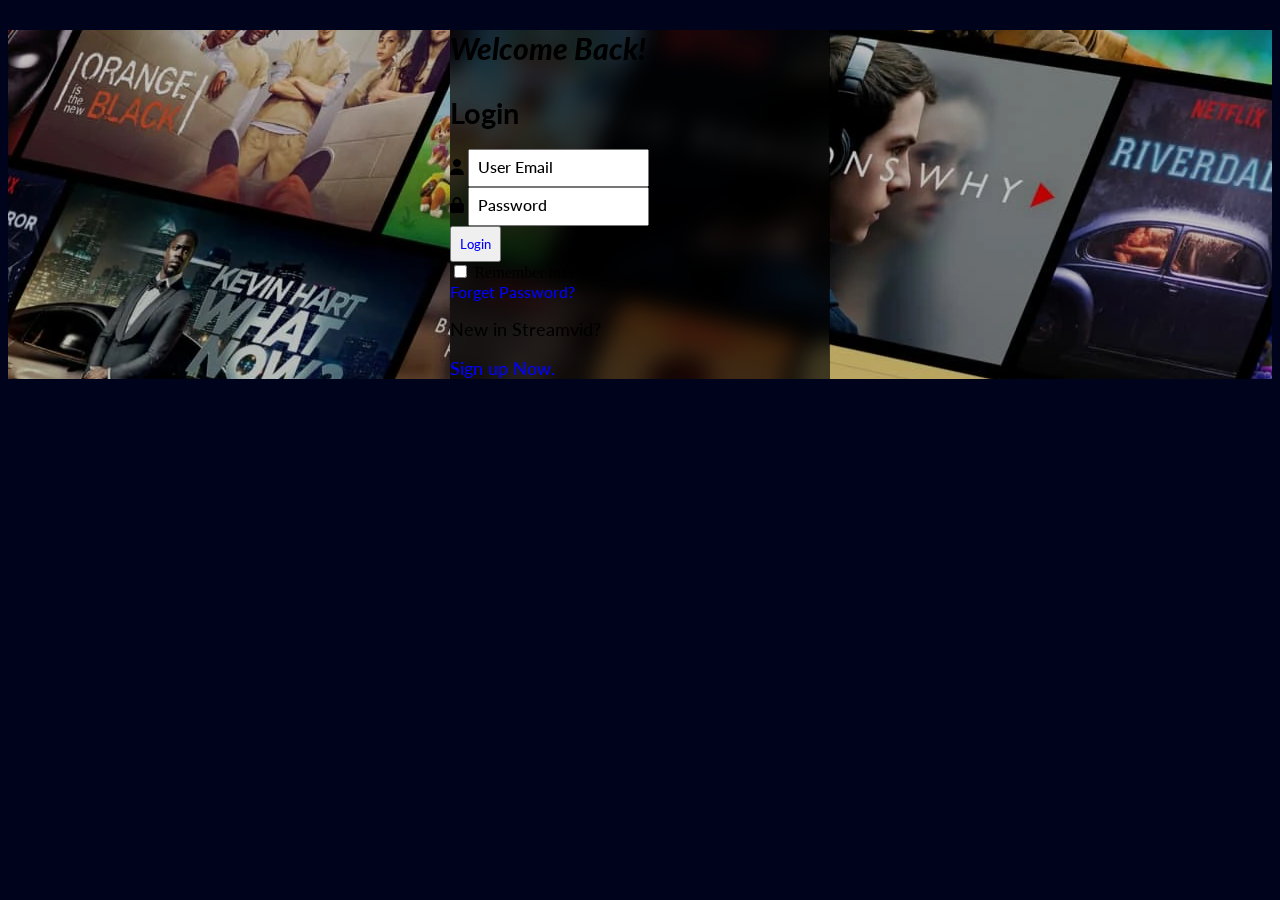
<file: index.html>
<!doctype html>
<html lang="en">
  <head>
    <meta charset="utf-8">
    <meta name="viewport" content="width=device-width, initial-scale=1">
    <title>Streamvid Login</title>
    <link rel="stylesheet" media="screen" href="https://fontlibrary.org//face/metropolitano" type="text/css"/>
    <link rel="stylesheet" href="https://cdnjs.cloudflare.com/ajax/libs/font-awesome/6.7.2/css/all.min.css" integrity="sha512-Evv84Mr4kqVGRNSgIGL/F/aIDqQb7xQ2vcrdIwxfjThSH8CSR7PBEakCr51Ck+w+/U6swU2Im1vVX0SVk9ABhg==" crossorigin="anonymous" referrerpolicy="no-referrer" />
    <link href="https://cdn.jsdelivr.net/npm/bootstrap@5.3.7/dist/css/bootstrap.min.css" rel="stylesheet" integrity="sha384-LN+7fdVzj6u52u30Kp6M/trliBMCMKTyK833zpbD+pXdCLuTusPj697FH4R/5mcr" crossorigin="anonymous">
    <link rel="stylesheet" href="./assets/main.css">
  </head>
  <body>

    

    <section class="Login-Section d-flex flex-column justify-content-center vh-100">

      <div class="Login text-light d-flex flex-column justify-content-center margin-center text-center rounded-4 login-bg p-5 ">
        <p class="Welcome">Welcome Back!</p>
        <h1>Login</h1>
        
        <form>
          <div class="mt-3 d-flex position-relative ">
           <i class="Login-icon text-dark fa-solid fa-user position-absolute"></i>
           <input type="email" class="form-control rounded-2" required placeholder="  User Email" id="exampleInputEmail1" aria-describedby="emailHelp">
          </div>
          <div class="my-4 d-flex position-relative">
            <i class="Login-icon text-dark fa-solid fa-lock position-absolute"></i>
           <input type="password" class="form-control rounded-2" required placeholder="  Password" id="exampleInputPassword1">
          </div>
          
            <button class="Login-btn border-0 outline-0 w-100 mb-3 rounded-3">
              <a class="text-decoration-none Font-lato fs-5"  href="./Home.html" target="_blank">Login</a>
            </button>
          

          <div class="d-flex justify-content-between">
            <div class="form-check mb-4">
            <input type="checkbox" class="form-check-input" id="exampleCheck1">
            <label class="form-check-label" for="exampleCheck1">Remember me!</label>
          </div>

          <div class="Reset-Pass">
            <a class="text-decoration-none Forget-Pass Font-lato fs-6" href="#">Forget Password?</a>
          </div>
          </div>

          
          <div class="New-Account d-flex gap-1">
           <p class="Create-Account">New in Streamvid?</p>
           <span><a class="text-decoration-none" href="./Sign-Up.html" target="_blank">Sign up Now.</a></span>
          </div>
  
        </form>
      </div>

      

    </section>


  
             

    
    <!-- Bootstrap js 5.3 -->
    <script src="https://cdn.jsdelivr.net/npm/bootstrap@5.3.7/dist/js/bootstrap.bundle.min.js" integrity="sha384-ndDqU0Gzau9qJ1lfW4pNLlhNTkCfHzAVBReH9diLvGRem5+R9g2FzA8ZGN954O5Q" crossorigin="anonymous"></script>
  </body>
</html>
</file>
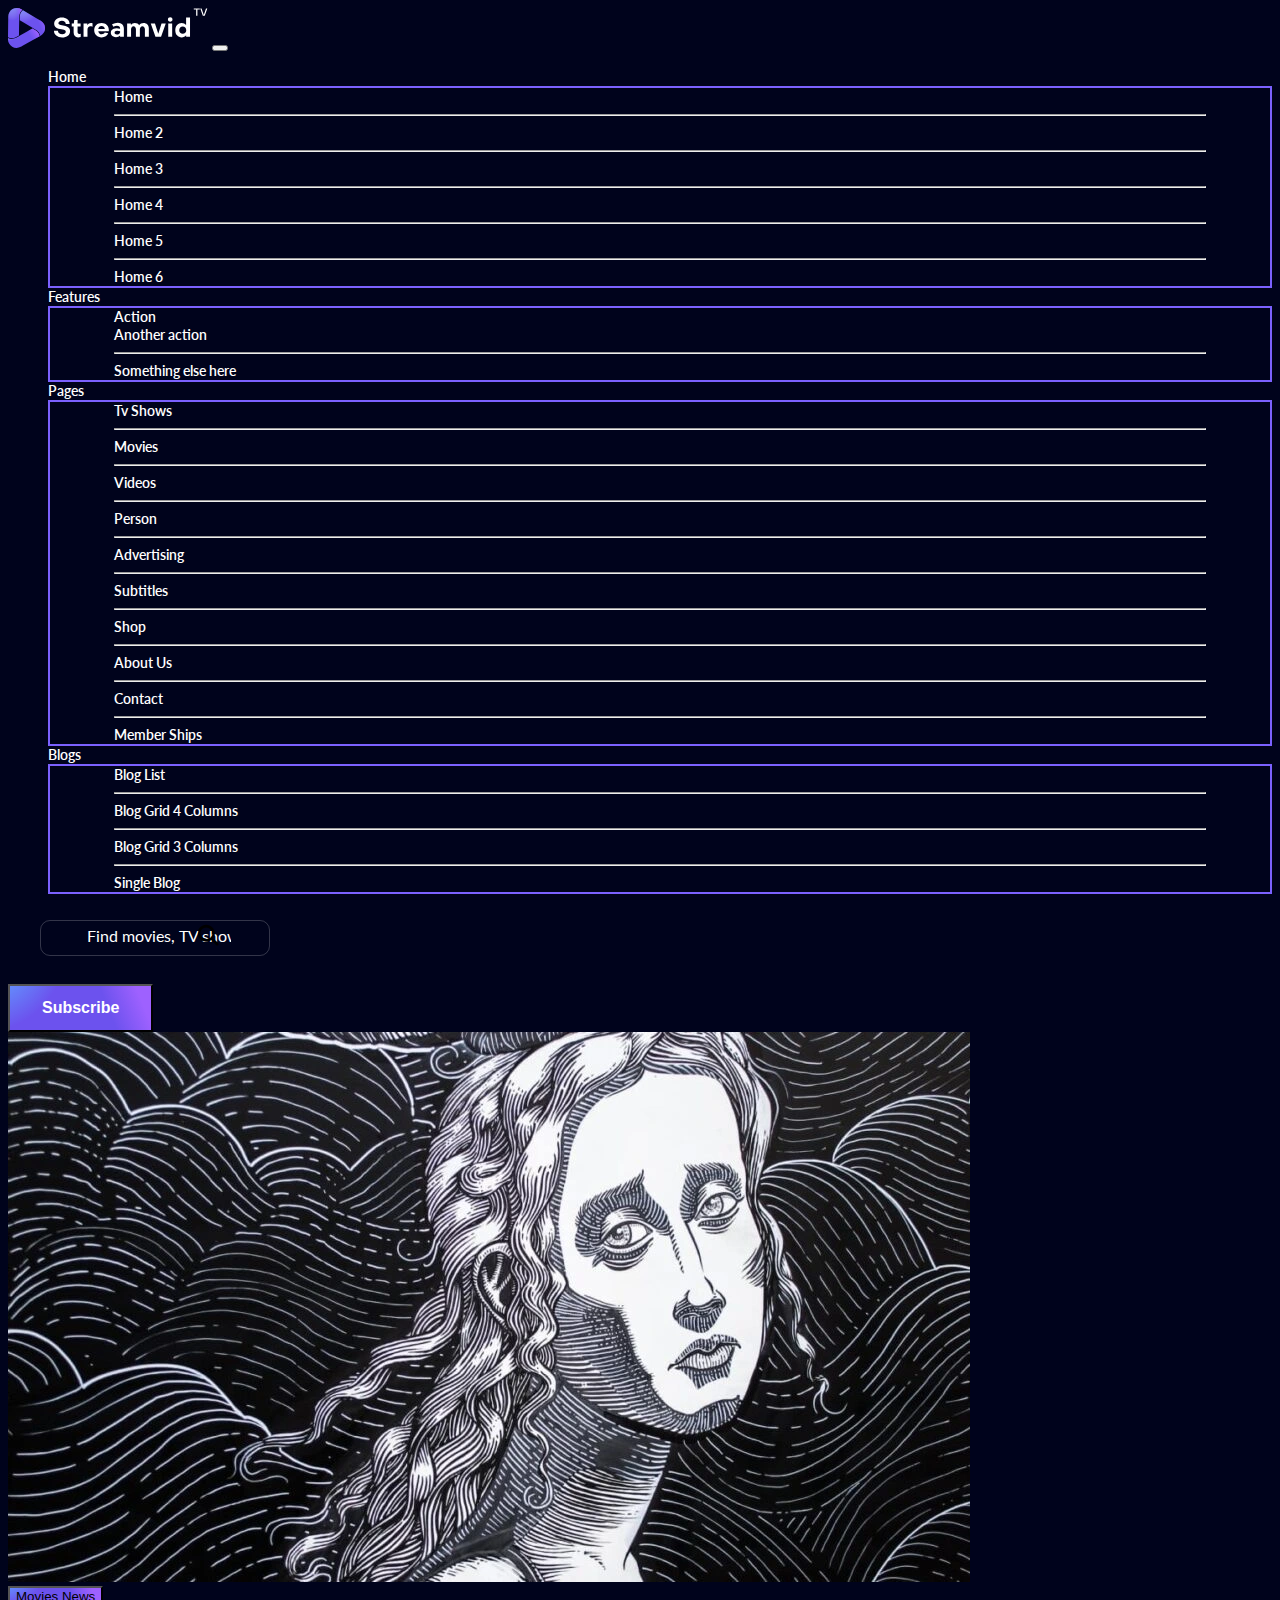
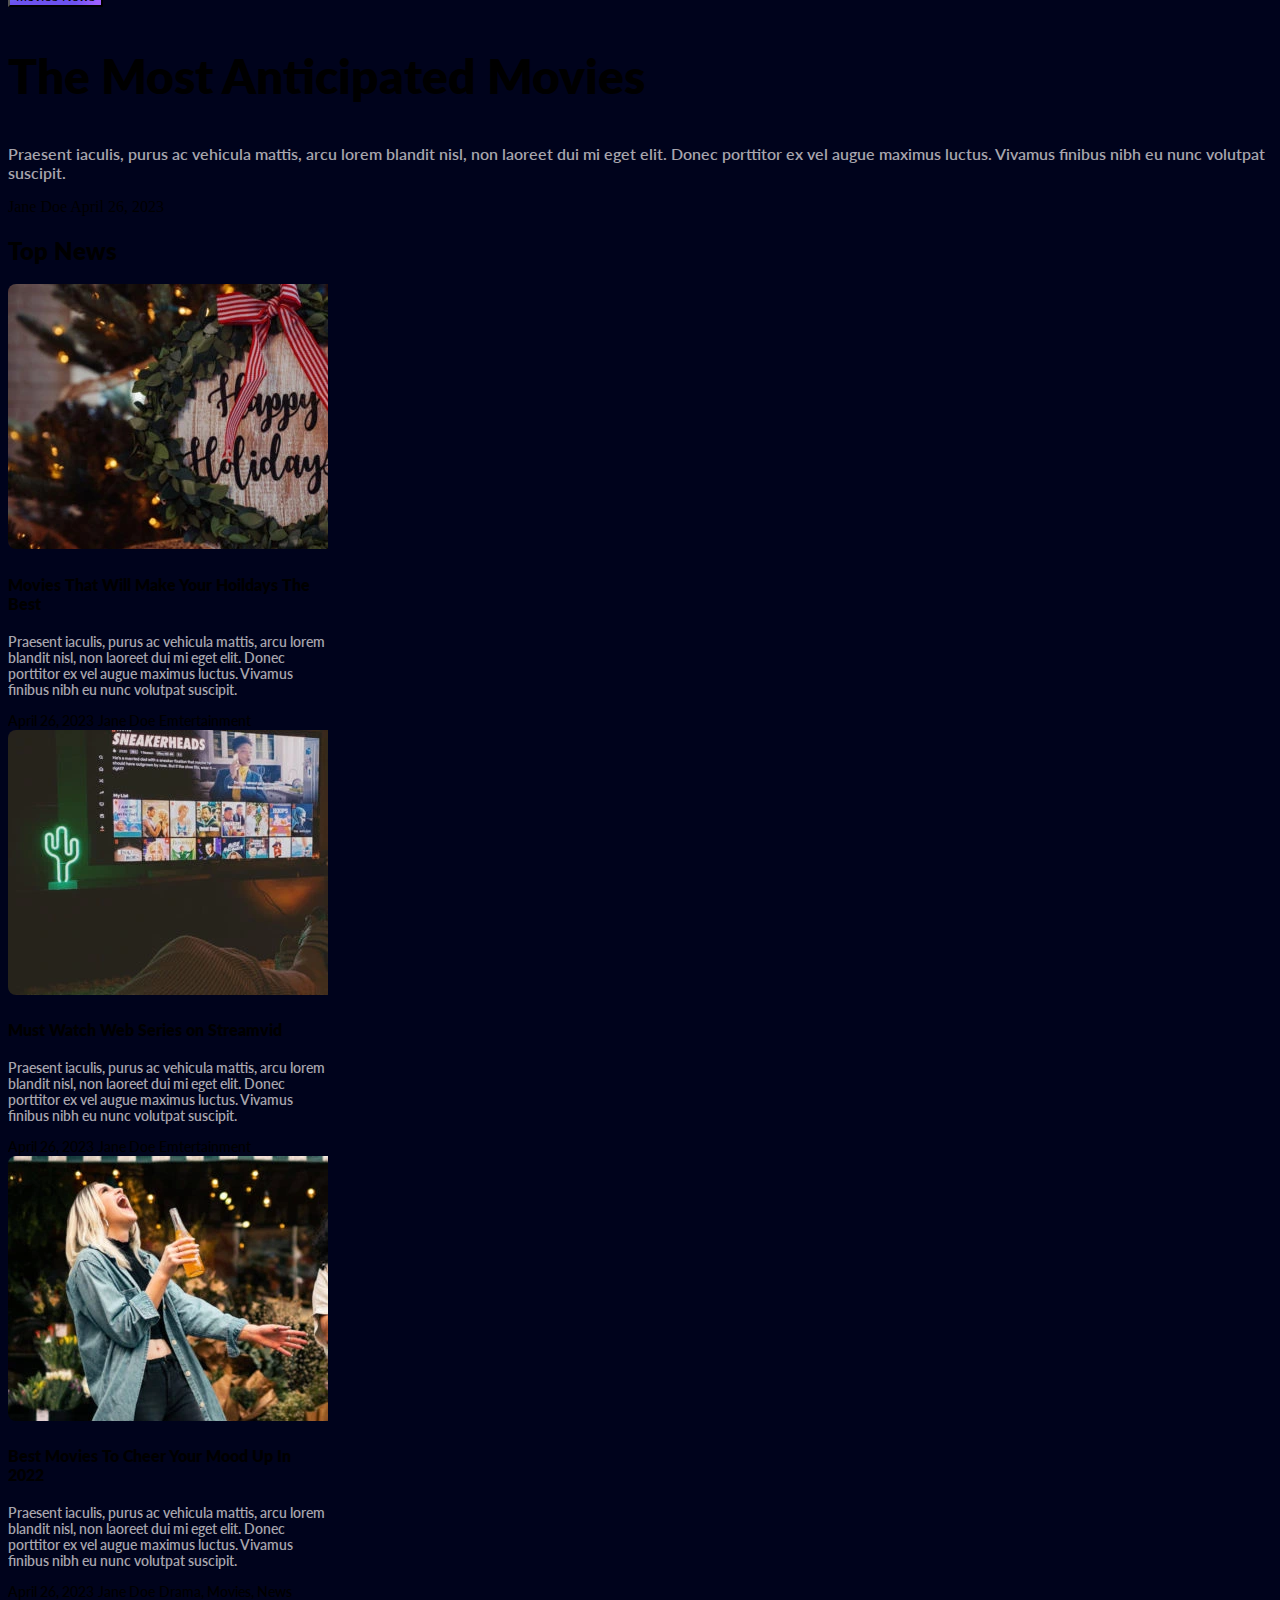
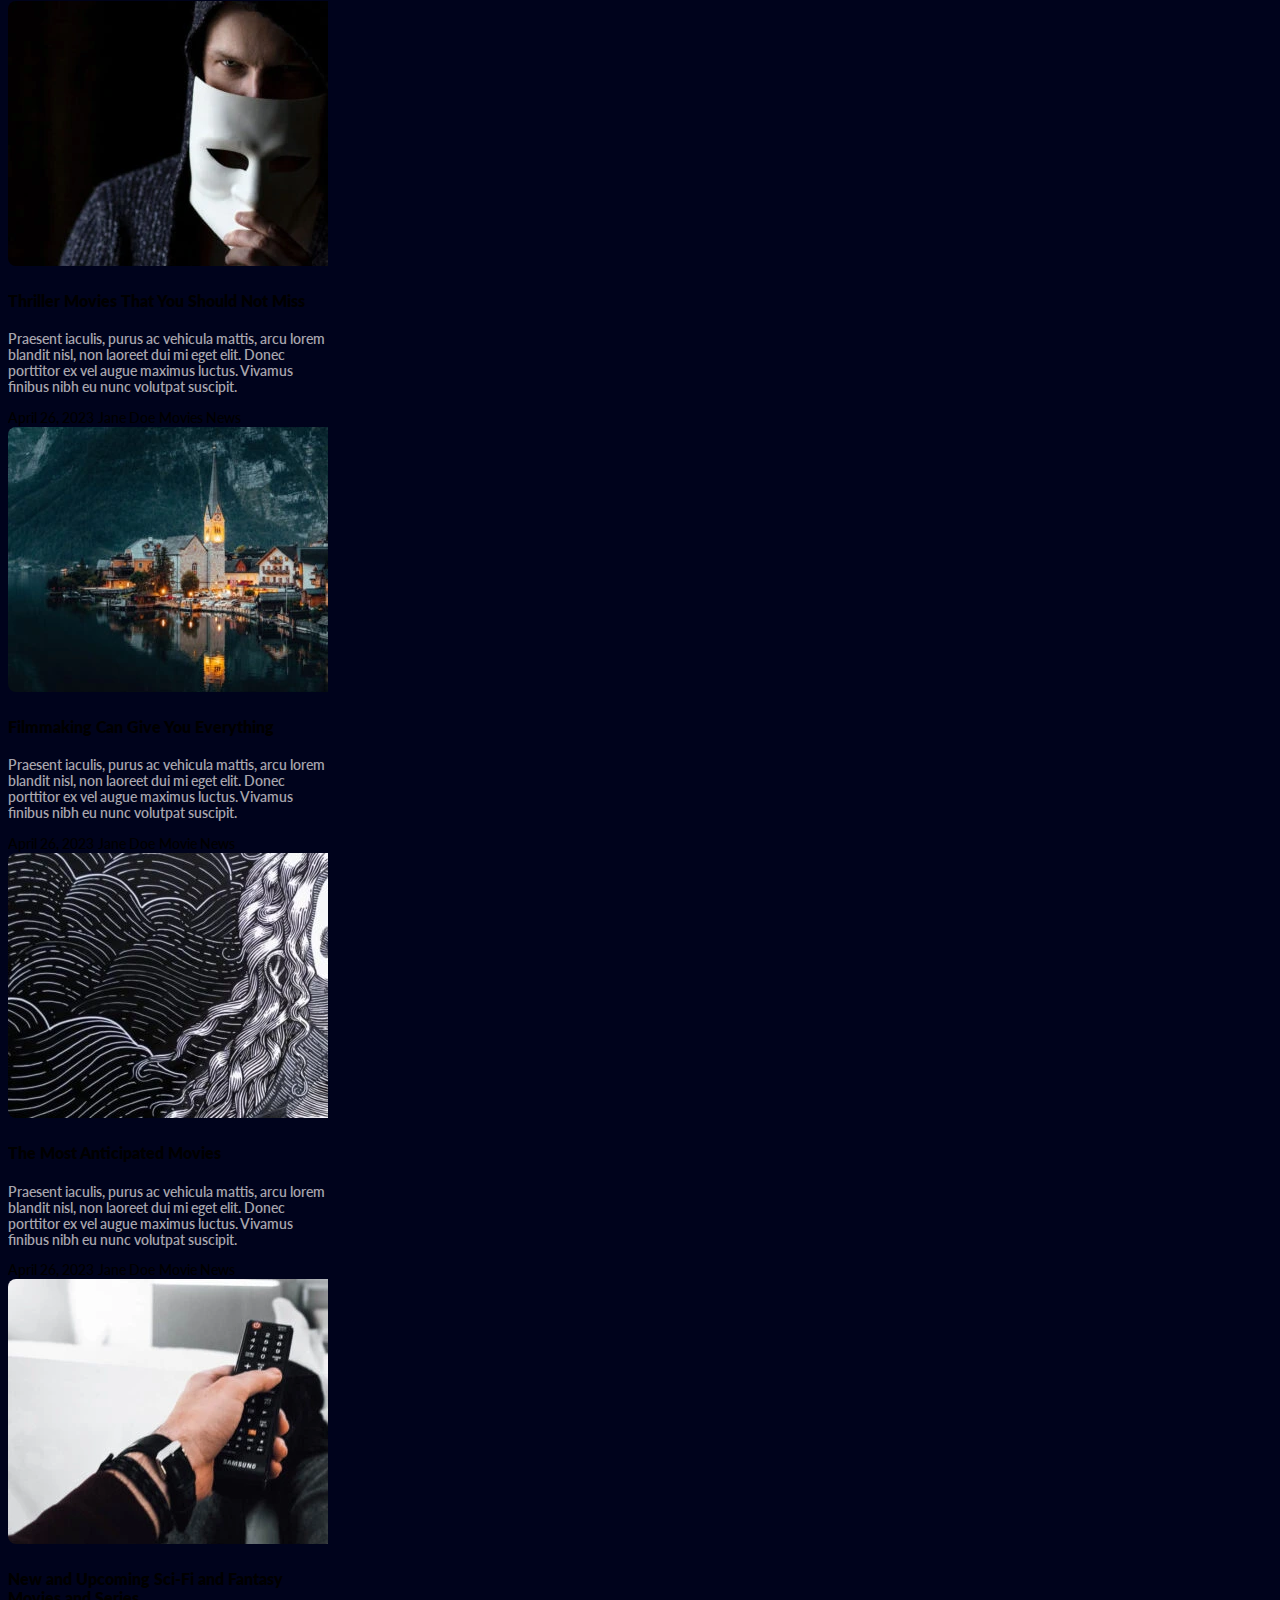
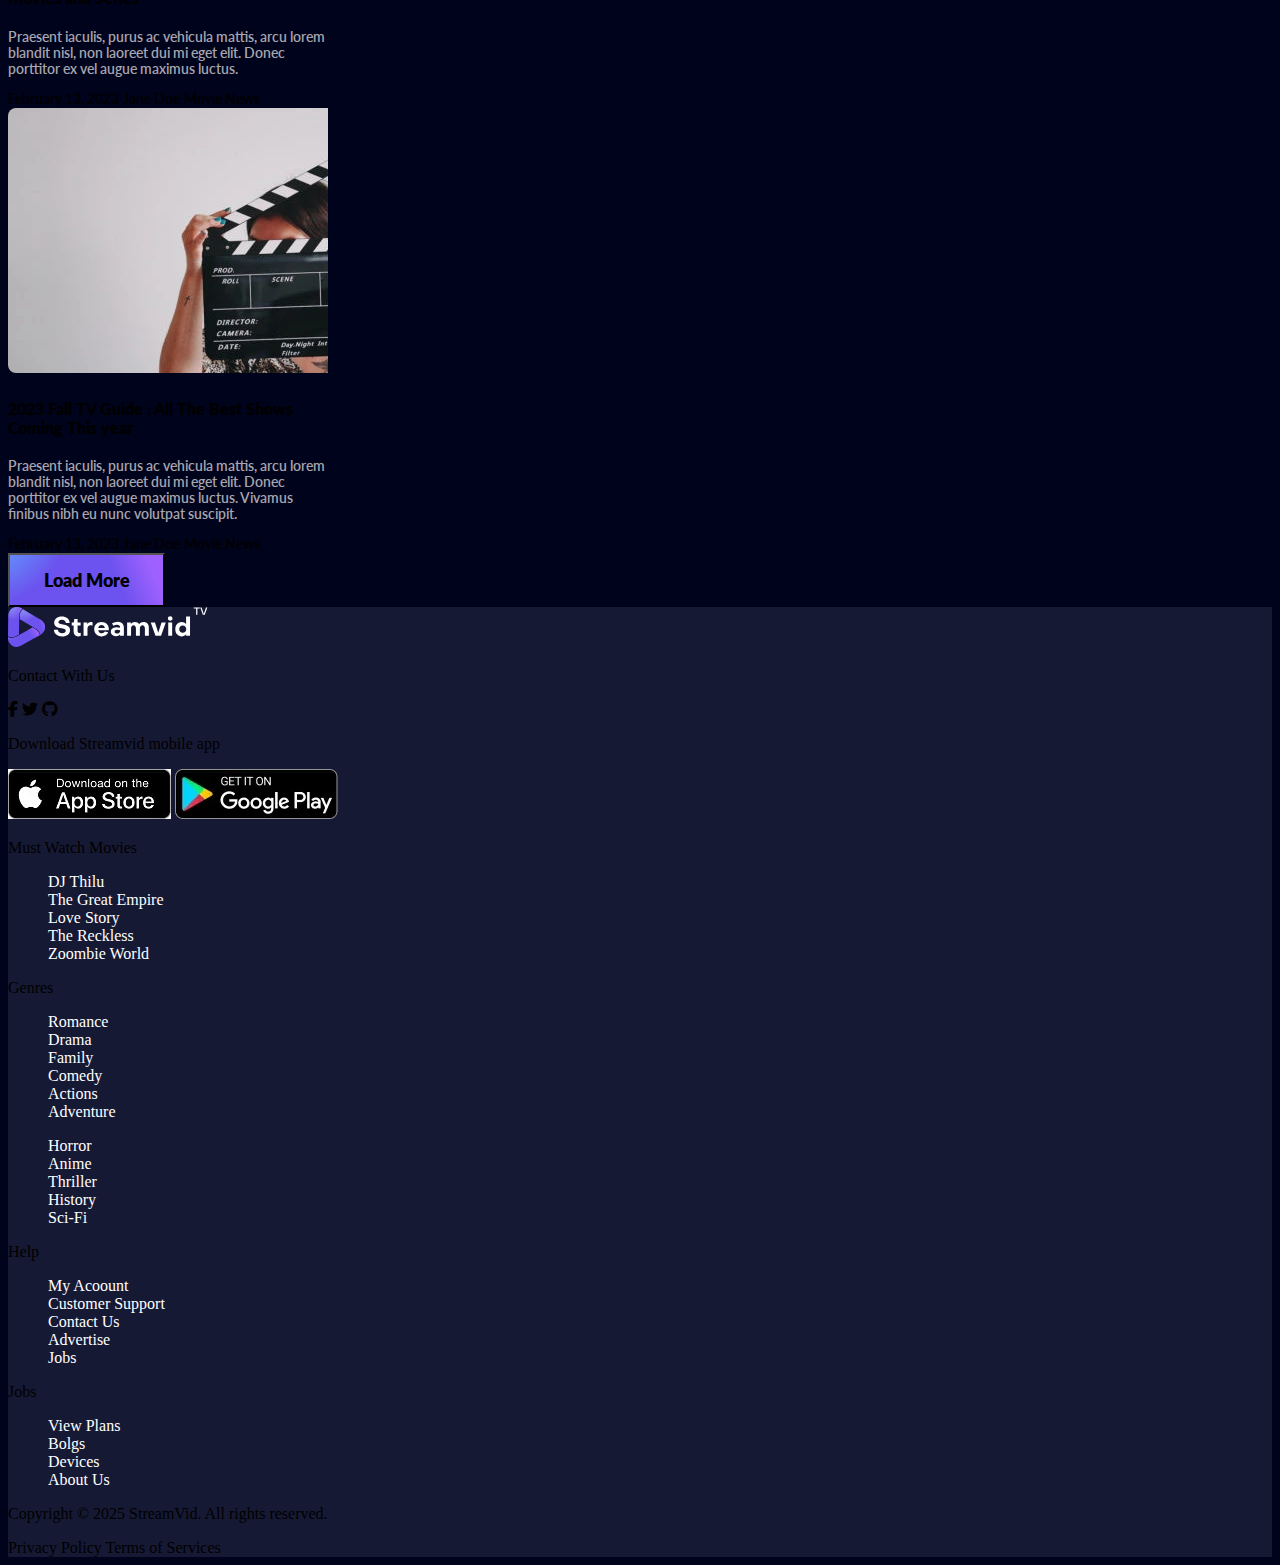
<file: Blog.html>
<!doctype html>
<html lang="en">
  <head>
    <meta charset="utf-8">
    <meta name="viewport" content="width=device-width, initial-scale=1">
    <meta name="description" content="Stramvid Blog page">
    <title>Blog List - StreamVid</title>
    <link rel="stylesheet" media="screen" href="https://fontlibrary.org//face/metropolitano" type="text/css"/>
    <link rel="stylesheet" href="https://cdnjs.cloudflare.com/ajax/libs/font-awesome/6.7.2/css/all.min.css" integrity="sha512-Evv84Mr4kqVGRNSgIGL/F/aIDqQb7xQ2vcrdIwxfjThSH8CSR7PBEakCr51Ck+w+/U6swU2Im1vVX0SVk9ABhg==" crossorigin="anonymous" referrerpolicy="no-referrer" />
    <link href="https://cdn.jsdelivr.net/npm/bootstrap@5.3.7/dist/css/bootstrap.min.css" rel="stylesheet" integrity="sha384-LN+7fdVzj6u52u30Kp6M/trliBMCMKTyK833zpbD+pXdCLuTusPj697FH4R/5mcr" crossorigin="anonymous">
    <link rel="stylesheet" href="./assets/main.css">
  </head>
  <body>

    <nav class="navbar navbar-expand-lg ">
  <div class="container">
    <a class="navbar-brand" href="#">
        <img src="./assets/images/logo.svg" alt="logo image">
    </a>
    <button class="navbar-toggler" type="button" data-bs-toggle="collapse" data-bs-target="#navbarSupportedContent" aria-controls="navbarSupportedContent" aria-expanded="false" aria-label="Toggle navigation">
      <span class="navbar-toggler-icon"></span>
    </button>
    <div class="collapse navbar-collapse ms-3" id="navbarSupportedContent ">
      <ul class="navbar-nav me-auto mb-2 gap-3 mb-lg-0">
        <li class="nav-item dropdown">
          <a class="nav-link active  dropdown-toggle text-light" href="./Home.html" role="button" data-bs-toggle="dropdown" aria-expanded="false">
            Home
          </a>
          <ul class="dropdown-menu">
            <li><a class="dropdown-item" href="#">Home</a></li>
            <li><hr class="dropdown-divider"></li>
            <li><a class="dropdown-item" href="#">Home 2</a></li>
            <li><hr class="dropdown-divider"></li>
            <li><a class="dropdown-item" href="#">Home 3</a></li>
            <li><hr class="dropdown-divider"></li>
            <li><a class="dropdown-item" href="#">Home 4</a></li>
            <li><hr class="dropdown-divider"></li>
            <li><a class="dropdown-item" href="#">Home 5</a></li>
            <li><hr class="dropdown-divider"></li>
            <li><a class="dropdown-item" href="#">Home 6</a></li>
          </ul>
        </li>
        <li class="nav-item dropdown">
          <a class="nav-link active dropdown-toggle text-light" href="./Pages.html" role="button" data-bs-toggle="dropdown" aria-expanded="false">
            Features
          </a>
          <ul class="dropdown-menu">
            <li><a class="dropdown-item" href="#">Action</a></li>
            <li><a class="dropdown-item" href="#">Another action</a></li>
            <li><hr class="dropdown-divider"></li>
            <li><a class="dropdown-item" href="#">Something else here</a></li>
          </ul>
        </li>
        <li class="nav-item dropdown">
          <a class="nav-link active dropdown-toggle text-light" href="./Pages.html" role="button" data-bs-toggle="dropdown" aria-expanded="false">
            Pages
          </a>
          <ul class="dropdown-menu">
            <li><a class="dropdown-item" href="#">Tv Shows</a></li>
            <li><hr class="dropdown-divider"></li>
            <li><a class="dropdown-item" href="#">Movies</a></li>
            <li><hr class="dropdown-divider"></li>
            <li><a class="dropdown-item" href="#">Videos</a></li>
            <li><hr class="dropdown-divider"></li>
            <li><a class="dropdown-item" href="#">Person</a></li>
            <li><hr class="dropdown-divider"></li>
            <li><a class="dropdown-item" href="#">Advertising</a></li>
            <li><hr class="dropdown-divider"></li>
            <li><a class="dropdown-item" href="#">Subtitles</a></li>
            <li><hr class="dropdown-divider"></li>
            <li><a class="dropdown-item" href="#">Shop</a></li>
            <li><hr class="dropdown-divider"></li>
            <li><a class="dropdown-item" href="#">About Us</a></li>
            <li><hr class="dropdown-divider"></li>
            <li><a class="dropdown-item" href="#">Contact</a></li>
            <li><hr class="dropdown-divider"></li>
            <li><a class="dropdown-item" href="#">Member Ships</a></li>
            
          </ul>
        </li>

        <li class="nav-item dropdown">
          <a class="nav-link active dropdown-toggle text-light" href="./Blog.html" role="button" data-bs-toggle="dropdown" aria-expanded="false">
            Blogs
          </a>
          <ul class="dropdown-menu">
            <li><a class="dropdown-item" href="#">Blog List</a></li>
            <li><hr class="dropdown-divider"></li>
            <li><a class="dropdown-item" href="#">Blog Grid 4 Columns</a></li>
            <li><hr class="dropdown-divider"></li>
            <li><a class="dropdown-item" href="#">Blog Grid 3 Columns</a></li>
            <li><hr class="dropdown-divider"></li>
            <li><a class="dropdown-item" href="#">Single Blog</a></li>

          </ul>
        </li>
        
      </ul>
      <form class="Search-form d-flex bg-none" role="search">
        <div class="search-icon text-light"><i class="fa-solid fa-magnifying-glass"></i></div>
        <input class="input-form form-control" type="search" placeholder="     Find movies, TV shows " aria-label="Search"/>
        
      </form>
    </div>

    <div class="language-select nav-link">
        <i class="fa-solid fa-globe text-light"></i>
        <span class="ms-2 me-4 text-light">EN</span>
        <a href="./index.html" target="_blank"><i class="fa-regular fa-circle-user text-light"></i></a>
    </div>

    <button type="button" class="Subscribe-btn btn main-button bg-mainClr text-light ms-5 rounded-3" >
      <a class="text-light" target="_blank" href="./Subscribe.html">Subscribe</a>
    </button>
  </div>
    </nav>

    <section class="Blog py-5">
      <div class="container">
        <div class="row g-5">
            <div class="col-md-7">
              <img src="./assets/Blog-images/The-Most-Anticipated-Movies-imagejpg.webp" class="img-fluid rounded-start" alt="The-Most-Anticipated-Movies-Section-image">
            </div>
            <div class="Blog-content col-md-4 text-light">
             <button class="text-light bg-mainClr border-0 outline-0 py-2 px-4 mb-5 rounded">Movies News</button>
             <h2>The Most Anticipated Movies</h2>
             <p class="my-4">Praesent iaculis, purus ac vehicula mattis, arcu lorem blandit nisl,
               non laoreet dui mi eget elit. Donec porttitor ex vel augue maximus luctus.
               Vivamus finibus nibh eu nunc volutpat suscipit.
             </p>
             <div class="d-flex gap-4"> 
              <span>Jane Doe</span>
              <span>April 26, 2023</span>
             </div>

            </div> 
        </div>
      </div>
    </section>

    <section>
      <div class="container Blogs-News text-light">
        <div class="row mt-4 ">
          <h2 class="Caption-title mb-4">Top News</h2>
          <div class="col-xl-3 col-lg-6 col-sm-12">
            <div class="card text-light" style="width: 20rem;">
             <img src="./assets/Blog-images/Top-News-Blog-image/Blog(Happy-Birthday).webp" class="card-img-top" alt="Happy Birthday image of Blog Page">
             <div class="card-body">
              <h4>Movies That Will Make Your Hoildays The Best</h4>
             <p class="my-2">Praesent iaculis, purus ac vehicula mattis, arcu lorem blandit nisl,
               non laoreet dui mi eget elit. Donec porttitor ex vel augue maximus luctus.
               Vivamus finibus nibh eu nunc volutpat suscipit.
             </p>
             <div class="d-flex gap-4"> 
              <span>April 26, 2023</span>
              <span>Jane Doe</span>
              <span>Emtertainment</span>
             </div>
             </div>
             </div>
          </div>

          <div class="col-xl-3 col-lg-6 col-sm-12">
            <div class="card text-light" style="width: 20rem;">
             <img src="./assets/Blog-images/Top-News-Blog-image/Blog(Must-Watch).webp" class="card-img-top" alt="Web Series image of Blog Page">
             <div class="card-body">
              <h4>Must Watch Web Series on Streamvid</h4>
             <p class="my-2">Praesent iaculis, purus ac vehicula mattis, arcu lorem blandit nisl,
               non laoreet dui mi eget elit. Donec porttitor ex vel augue maximus luctus.
               Vivamus finibus nibh eu nunc volutpat suscipit.
             </p>
             <div class="d-flex gap-4"> 
              <span>April 26, 2023</span>
              <span>Jane Doe</span>
              <span>Emtertainment</span>
             </div>
             </div>
             </div>
          </div>

          <div class="col-xl-3 col-lg-6 col-sm-12">
           <div class="card text-light" style="width: 20rem;">
             <img src="./assets/Blog-images/Top-News-Blog-image/Blog(Best-Movies).webp" class="card-img-top" alt="Cheer Mood image of Blog Page">
             <div class="card-body">
              <h4>Best Movies To Cheer Your Mood Up In 2022</h4>
             <p class="my-2">Praesent iaculis, purus ac vehicula mattis, arcu lorem blandit nisl,
               non laoreet dui mi eget elit. Donec porttitor ex vel augue maximus luctus.
               Vivamus finibus nibh eu nunc volutpat suscipit.
             </p>
             <div class="d-flex gap-4"> 
              <span>April 26, 2023</span>
              <span>Jane Doe</span>
              <span>Drama, Movies, News</span>
             </div>
             </div>
             </div>
          </div>

          <div class="col-xl-3 col-lg-6 col-sm-12">
           <div class="card text-light" style="width: 20rem;">
             <img src="./assets/Blog-images/Top-News-Blog-image/Blog(Thriller-Movies).webp" class="card-img-top" alt="Thriller Movies image of Blog Page">
             <div class="card-body">
              <h4>Thriller Movies That You Should Not Miss</h4>
             <p class="my-2">Praesent iaculis, purus ac vehicula mattis, arcu lorem blandit nisl,
               non laoreet dui mi eget elit. Donec porttitor ex vel augue maximus luctus.
               Vivamus finibus nibh eu nunc volutpat suscipit.
             </p>
             <div class="d-flex gap-4"> 
              <span>April 26, 2023</span>
              <span>Jane Doe</span>
              <span>Movies News</span>
             </div>
             </div>
             </div>
          </div>

          <div class="col-xl-3 col-lg-6 col-sm-12">
            <div class="card text-light" style="width: 20rem;">
             <img src="./assets/Blog-images/Top-News-Blog-image/Blog(Film-Making).webp" class="card-img-top" alt="Filmmaking image of Blog Page">
             <div class="card-body">
              <h4>Filmmaking Can Give You Everything</h4>
             <p class="my-2">Praesent iaculis, purus ac vehicula mattis, arcu lorem blandit nisl,
               non laoreet dui mi eget elit. Donec porttitor ex vel augue maximus luctus.
               Vivamus finibus nibh eu nunc volutpat suscipit.
             </p>
             <div class="d-flex gap-4"> 
              <span>April 26, 2023</span>
              <span>Jane Doe</span>
              <span>Movie News</span>
             </div>
             </div>
             </div>
          </div>

          <div class="col-xl-3 col-lg-6 col-sm-12">
            <div class="card text-light" style="width: 20rem;">
             <img src="./assets/Blog-images/Top-News-Blog-image/Blog(Anti-Movie).webp" class="card-img-top" alt="The Most Anticipated image of Blog Page">
             <div class="card-body">
              <h4>The Most Anticipated Movies</h2>
             <p class="my-2">Praesent iaculis, purus ac vehicula mattis, arcu lorem blandit nisl,
               non laoreet dui mi eget elit. Donec porttitor ex vel augue maximus luctus.
               Vivamus finibus nibh eu nunc volutpat suscipit.
             </p>
             <div class="d-flex gap-4"> 
              <span>April 26, 2023</span>
              <span>Jane Doe</span>
              <span>Movie News</span>
             </div>
             </div>
             </div>
          </div>

          <div class="col-xl-3 col-lg-6 col-sm-12">
            <div class="card text-light" style="width: 20rem;">
             <img src="./assets/Blog-images/Top-News-Blog-image/Blog(Fantasy-Movies).webp" class="card-img-top" alt="Upcomming Sci-Fi and Fantasy Movies image of Blog Page">
             <div class="card-body">
              <h4>New and Upcoming Sci-Fi and Fantasy Movies and Series</h4>
             <p class="my-2">Praesent iaculis, purus ac vehicula mattis, arcu lorem blandit nisl,
               non laoreet dui mi eget elit. Donec porttitor ex vel augue maximus luctus.
             </p>
             <div class="d-flex gap-4"> 
              <span>February 13, 2023</span>
              <span>Jane Doe</span>
              <span>Movie News</span>
             </div>
             </div>
             </div>
          </div>

          <div class="col-xl-3 col-lg-6 col-sm-12">
            <div class="card text-light" style="width: 20rem;">
             <img src="./assets/Blog-images/Top-News-Blog-image/Blog(TV-Guide).webp" class="card-img-top" alt="TV Guide image of Blog Page">
             <div class="card-body">
              <h4>2023 Fall TV Guide : All The Best Shows Coming This year</h4>
             <p class="my-2">Praesent iaculis, purus ac vehicula mattis, arcu lorem blandit nisl,
               non laoreet dui mi eget elit. Donec porttitor ex vel augue maximus luctus.
               Vivamus finibus nibh eu nunc volutpat suscipit.
             </p>
             <div class="d-flex gap-4"> 
              <span>February 13, 2023</span>
              <span>Jane Doe</span>
              <span>Movie News</span>
             </div>
             </div>
             </div>
          </div>
        </div>
      </div>
    </section>

    <div class="d-flex justify-content-center py-5">
      <button class="text-light Load-Morebtn bg-mainClr border-0 outline-0 rounded-3">Load More</button>
    </div>

    <footer class="pt-5">
      <div class="container text-light mt-5">
        <div class="row">
          <div class="col-lg-4 col-sm-12">
            <div class="footer-logo mb-5">
              <img src="./assets/images/logo.svg" alt="logo image">
            </div>
            <p>Contact With Us</p>
            <div class="Social-media-Accounts d-flex gap-3">
              <i class="fa-brands fa-facebook-f"></i>
              <i class="fa-brands fa-twitter"></i>
              <i class="fa-brands fa-github"></i>
            </div>

            <div class="App-Download mt-5">
              <p class="mb-4">Download Streamvid mobile app</p>
              <div class="Download-links">
                <img class="me-3" src="./assets/images/Download-AppStores/app_Store.webp" alt="App Store image">
                <img src="./assets/images/Download-AppStores/Google-PlayStore.webp" alt="Google PLay Store image">
              </div>
            </div>

          </div>

          

          <div class="col-lg-8 row d-flex">
            <div class="col-lg-3 col-sm-12">
              <div class="Must-Watch-Movies-nav text-light">
                <p class="ms-4 mb-4">Must Watch Movies</p>
                <nav>
                  <ul class="d-flex flex-column gap-2">
                    <li><a href="#">DJ Thilu</a></li>
                    <li><a href="#">The Great Empire</a></li>
                    <li><a href="#">Love Story</a></li>
                    <li><a href="#">The Reckless</a></li>
                    <li><a href="#">Zoombie World</a></li>
                  </ul>
                </nav>
              </div>
            </div>

            <div class="col-lg-3 col-sm-12">
              <div class="Geners-nav ms-3">
                <p class="ms-4 mb-4">Genres</p>
                <div class="Adjust-navLinks d-flex">
                  <nav>
                  <ul class="d-flex flex-column gap-2">
                    <li><a href="#">Romance</a></li>
                    <li><a href="#">Drama</a></li>
                    <li><a href="#">Family</a></li>
                    <li><a href="#">Comedy</a></li>
                    <li><a href="#">Actions</a></li>
                    <li><a href="#">Adventure</a></li>
                  </ul>
                </nav>

                <nav>
                  <ul class="d-flex flex-column gap-2">
                    <li><a href="#">Horror</a></li>
                    <li><a href="#">Anime</a></li>
                    <li><a href="#">Thriller</a></li>
                    <li><a href="#">History</a></li>
                    <li><a href="#">Sci-Fi</a></li>
                  </ul>
                </nav>
                </div>
              </div>
            </div>

            <div class="col-lg-3 col-sm-12">
              <div class="Help-nav ms-5">
                <p class="ms-4 mb-4">Help</p>
                <nav>
                  <ul class="d-flex flex-column gap-2">
                    <li><a href="#">My Acoount</a></li>
                    <li><a href="#">Customer Support</a></li>
                    <li><a href="#">Contact Us</a></li>
                    <li><a href="#">Advertise</a></li>
                    <li><a href="#">Jobs</a></li>
                  </ul>
                </nav>
              </div>
            </div>

            <div class="col-lg-3 col-sm-12">
              <div class="Jobs-nav ms-5">
                <p class="ms-4 mb-4">Jobs</p>
                <nav>
                  <ul class="d-flex flex-column gap-2">
                    <li><a href="#">View Plans</a></li>
                    <li><a href="#">Bolgs</a></li>
                    <li><a href="#">Devices</a></li>
                    <li><a href="#">About Us</a></li>
                  </ul>
                </nav>
              </div>
            </div>
          </div>
        </div>

        <div class="Copyright d-flex justify-content-between py-5">
          <p>Copyright © 2025 StreamVid. All rights reserved.</p>
          <div class="Policy-Services">
            <span>Privacy Policy</span>
          <span>Terms of Services</span>
          </div>
        </div>
      </div>
    </footer>

    


  
             

    
    <!-- Bootstrap js 5.3 -->
    <script src="https://cdn.jsdelivr.net/npm/bootstrap@5.3.7/dist/js/bootstrap.bundle.min.js" integrity="sha384-ndDqU0Gzau9qJ1lfW4pNLlhNTkCfHzAVBReH9diLvGRem5+R9g2FzA8ZGN954O5Q" crossorigin="anonymous"></script>
  </body>
</html>
</file>
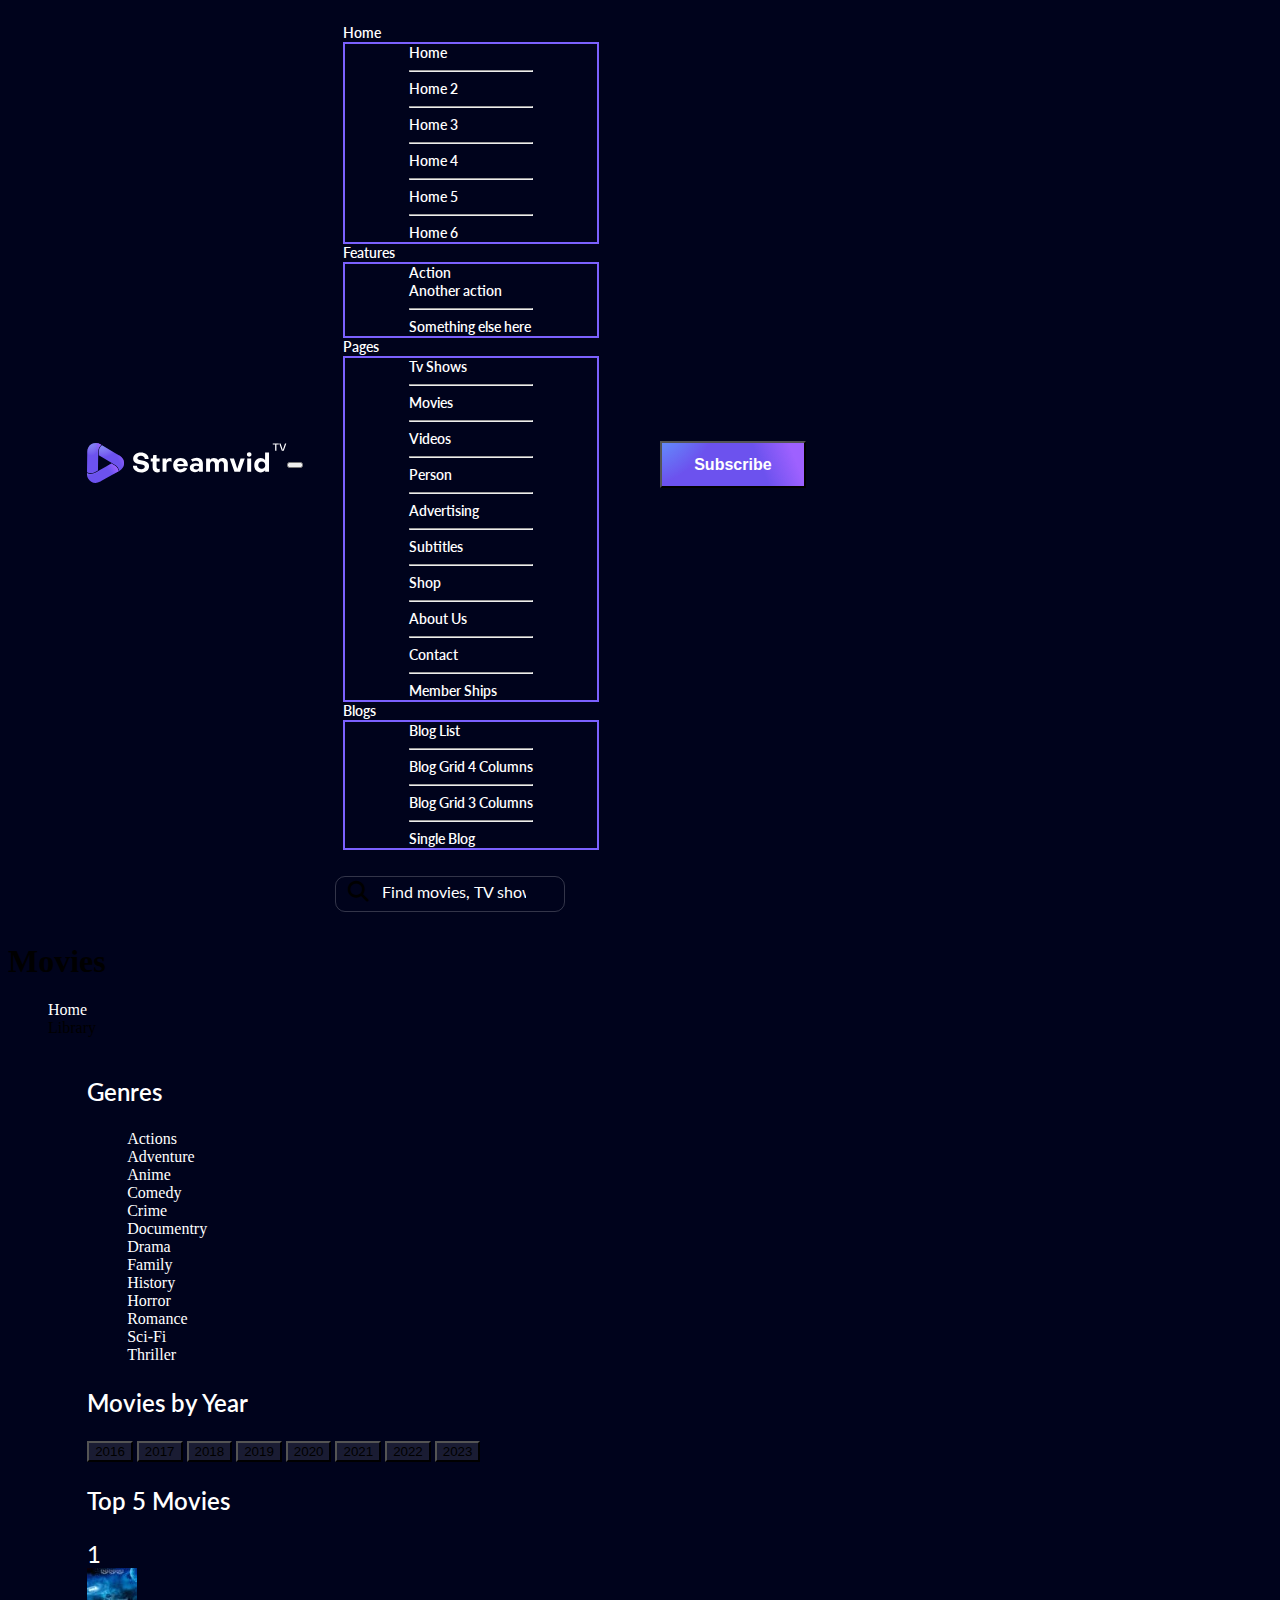
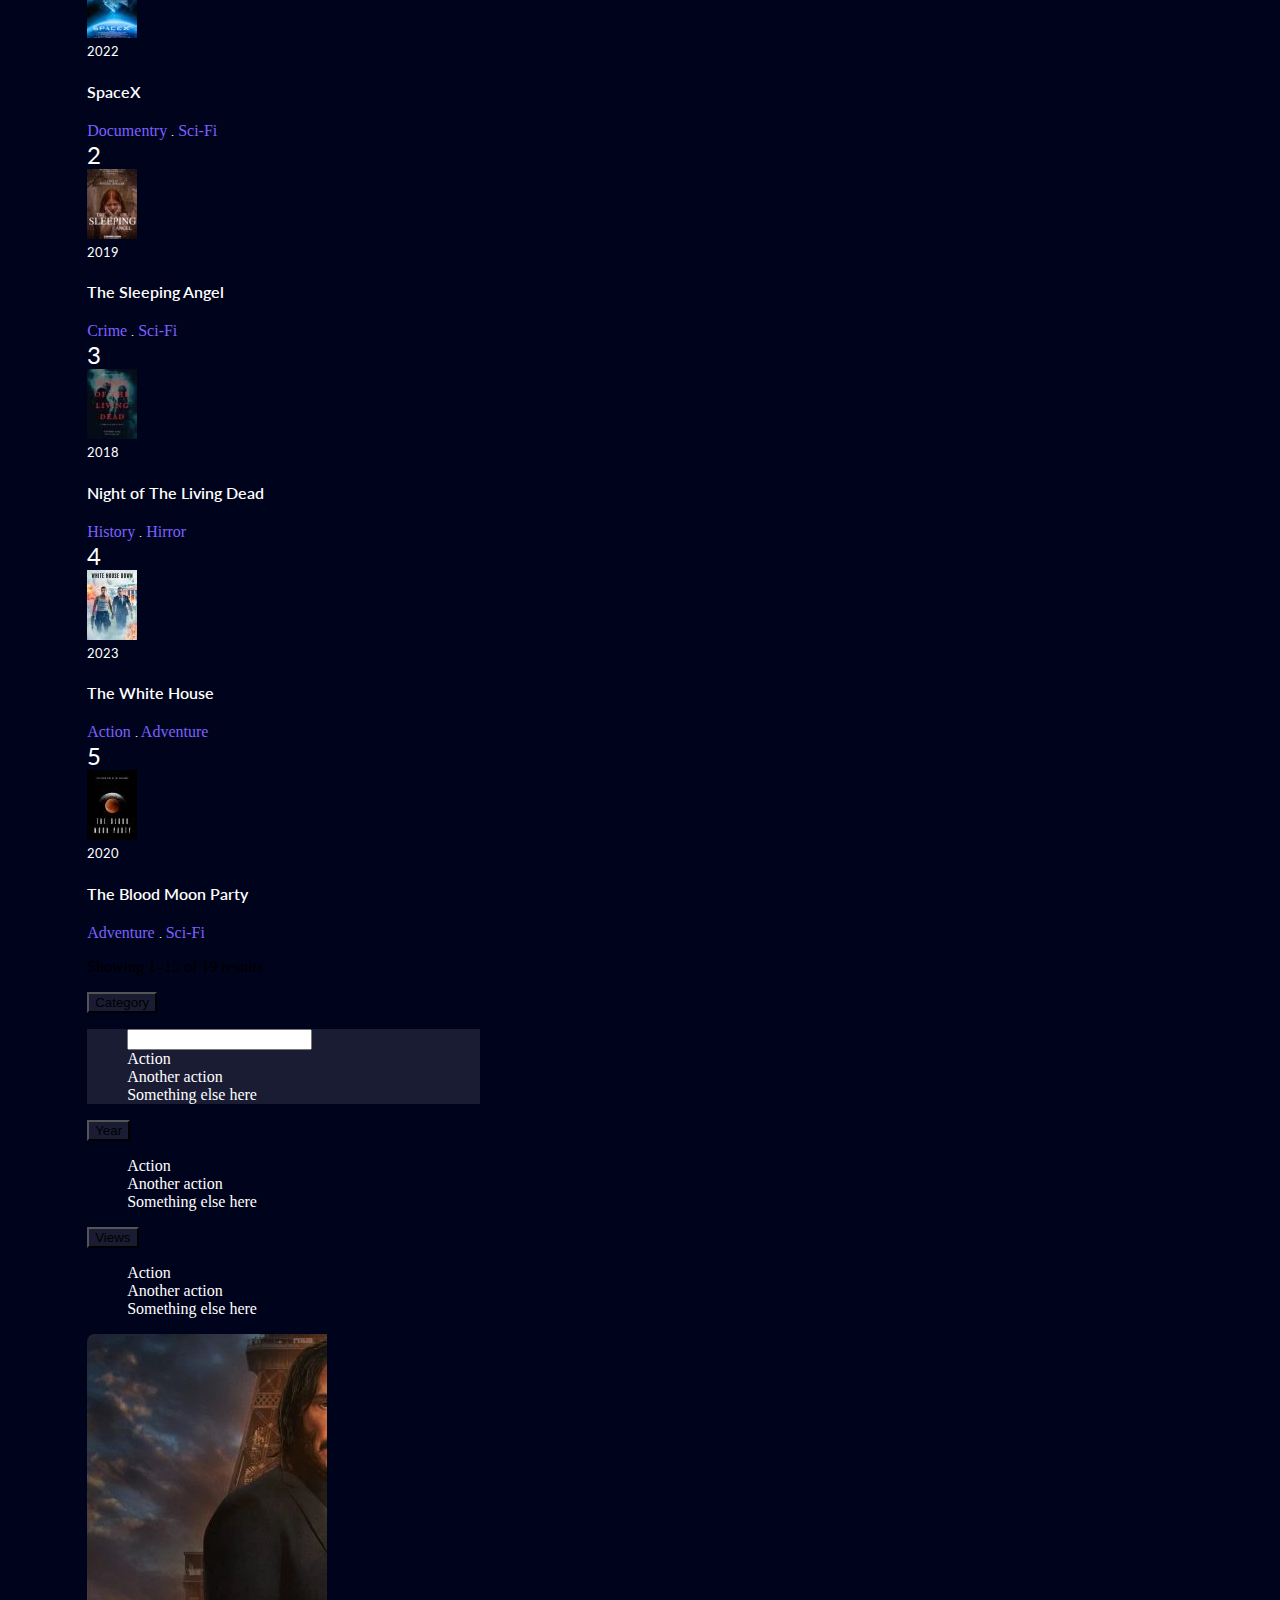
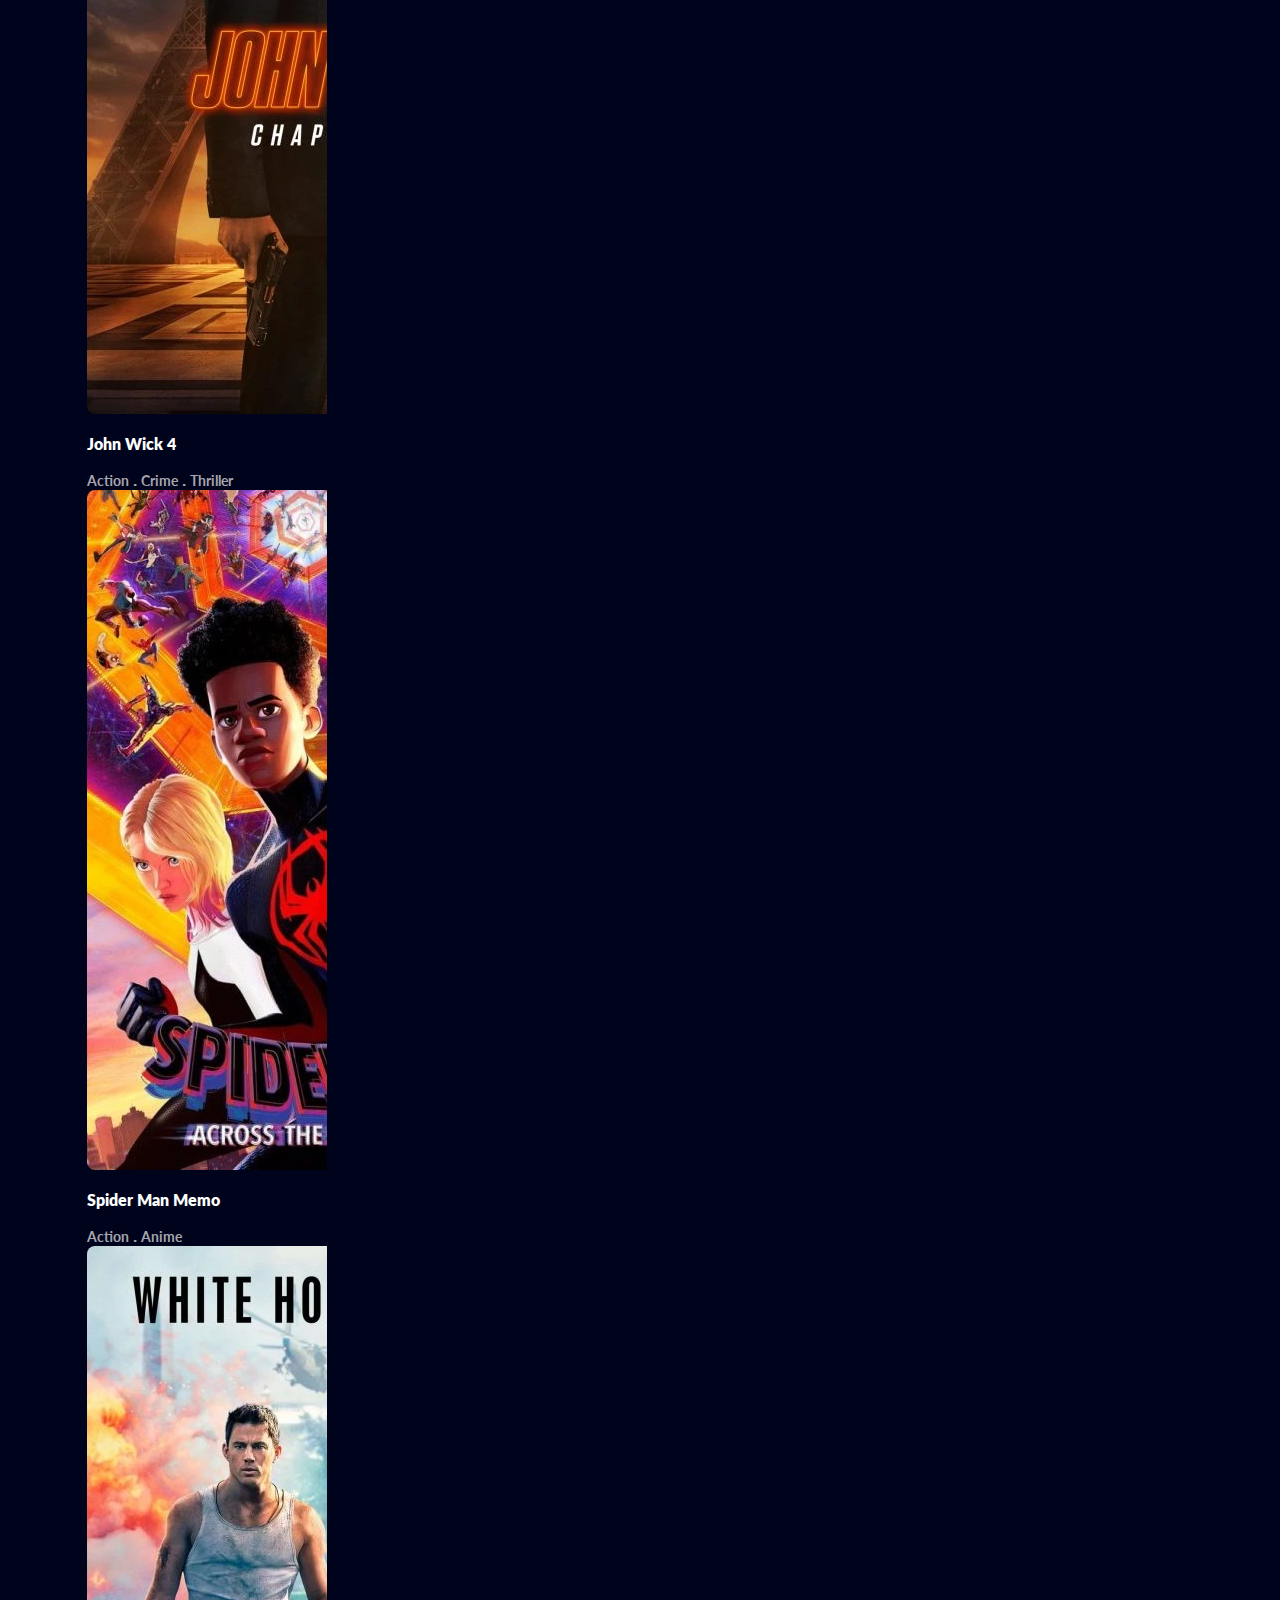
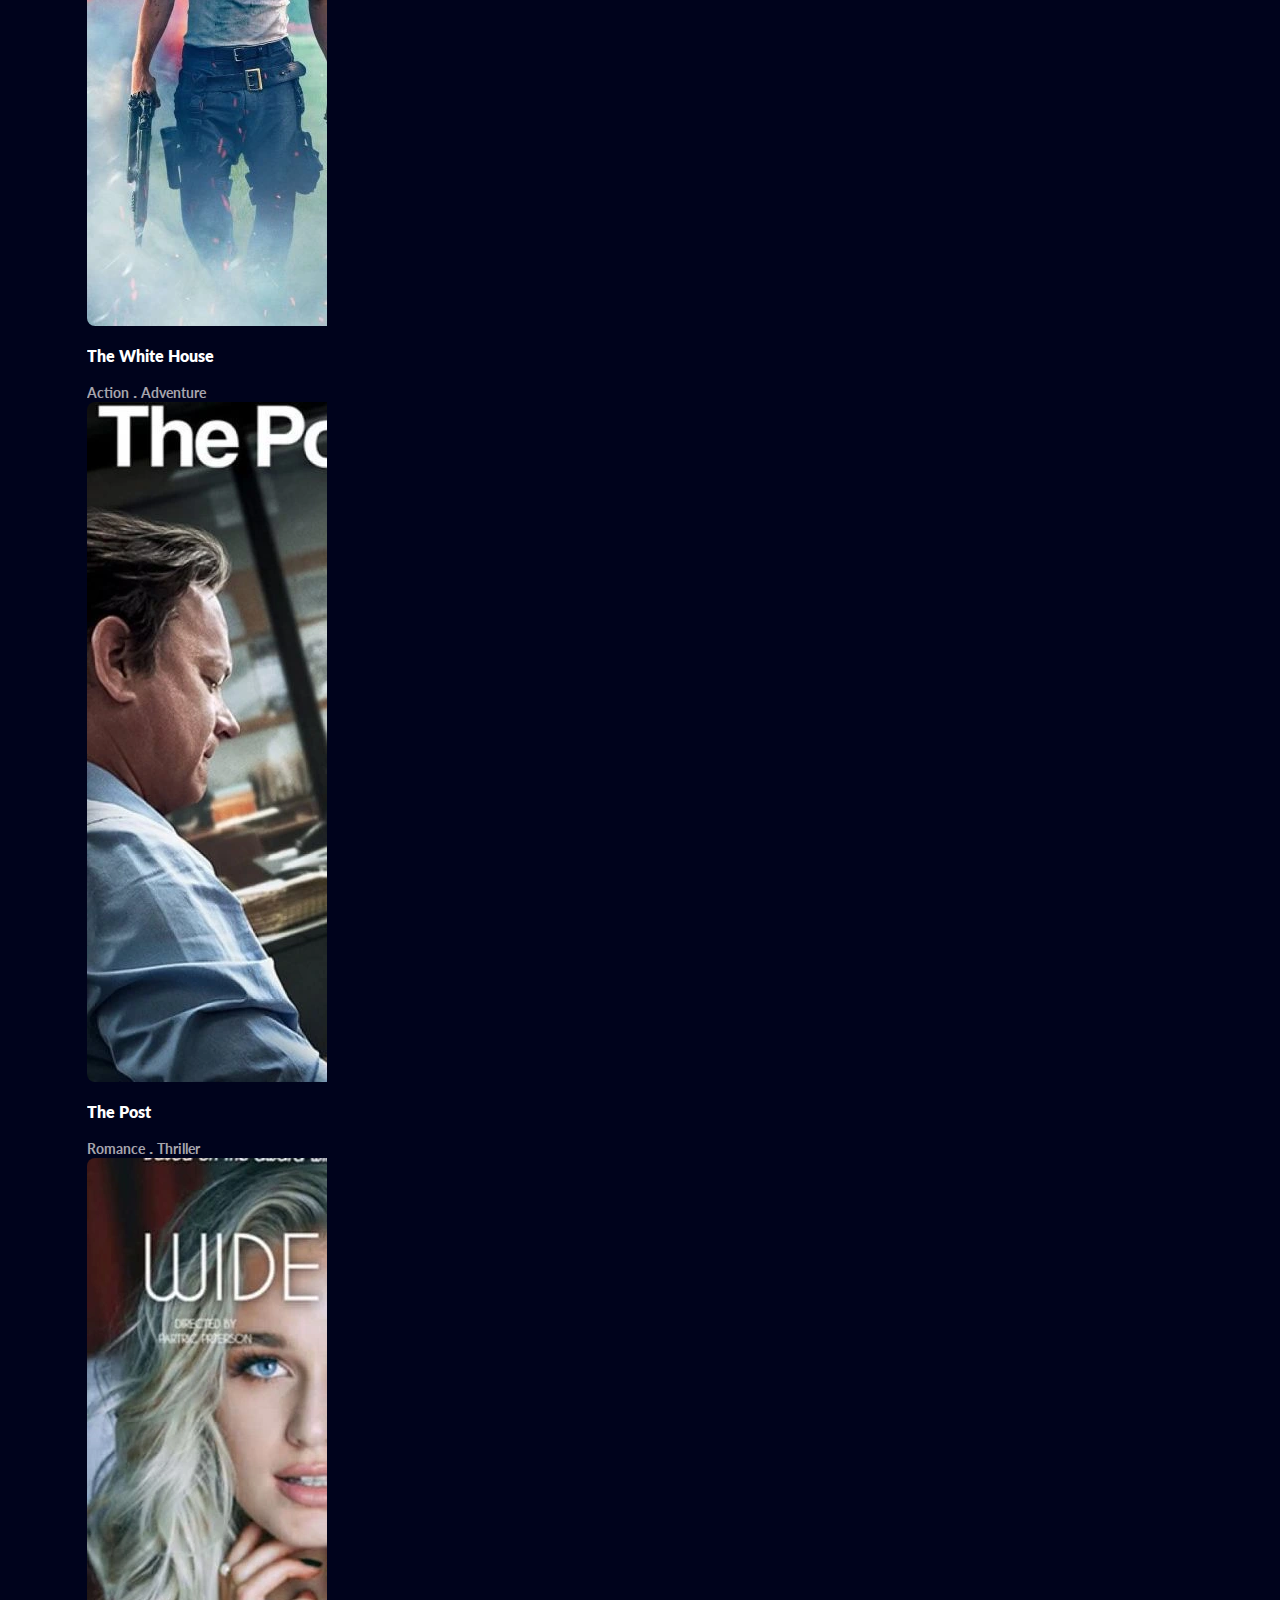
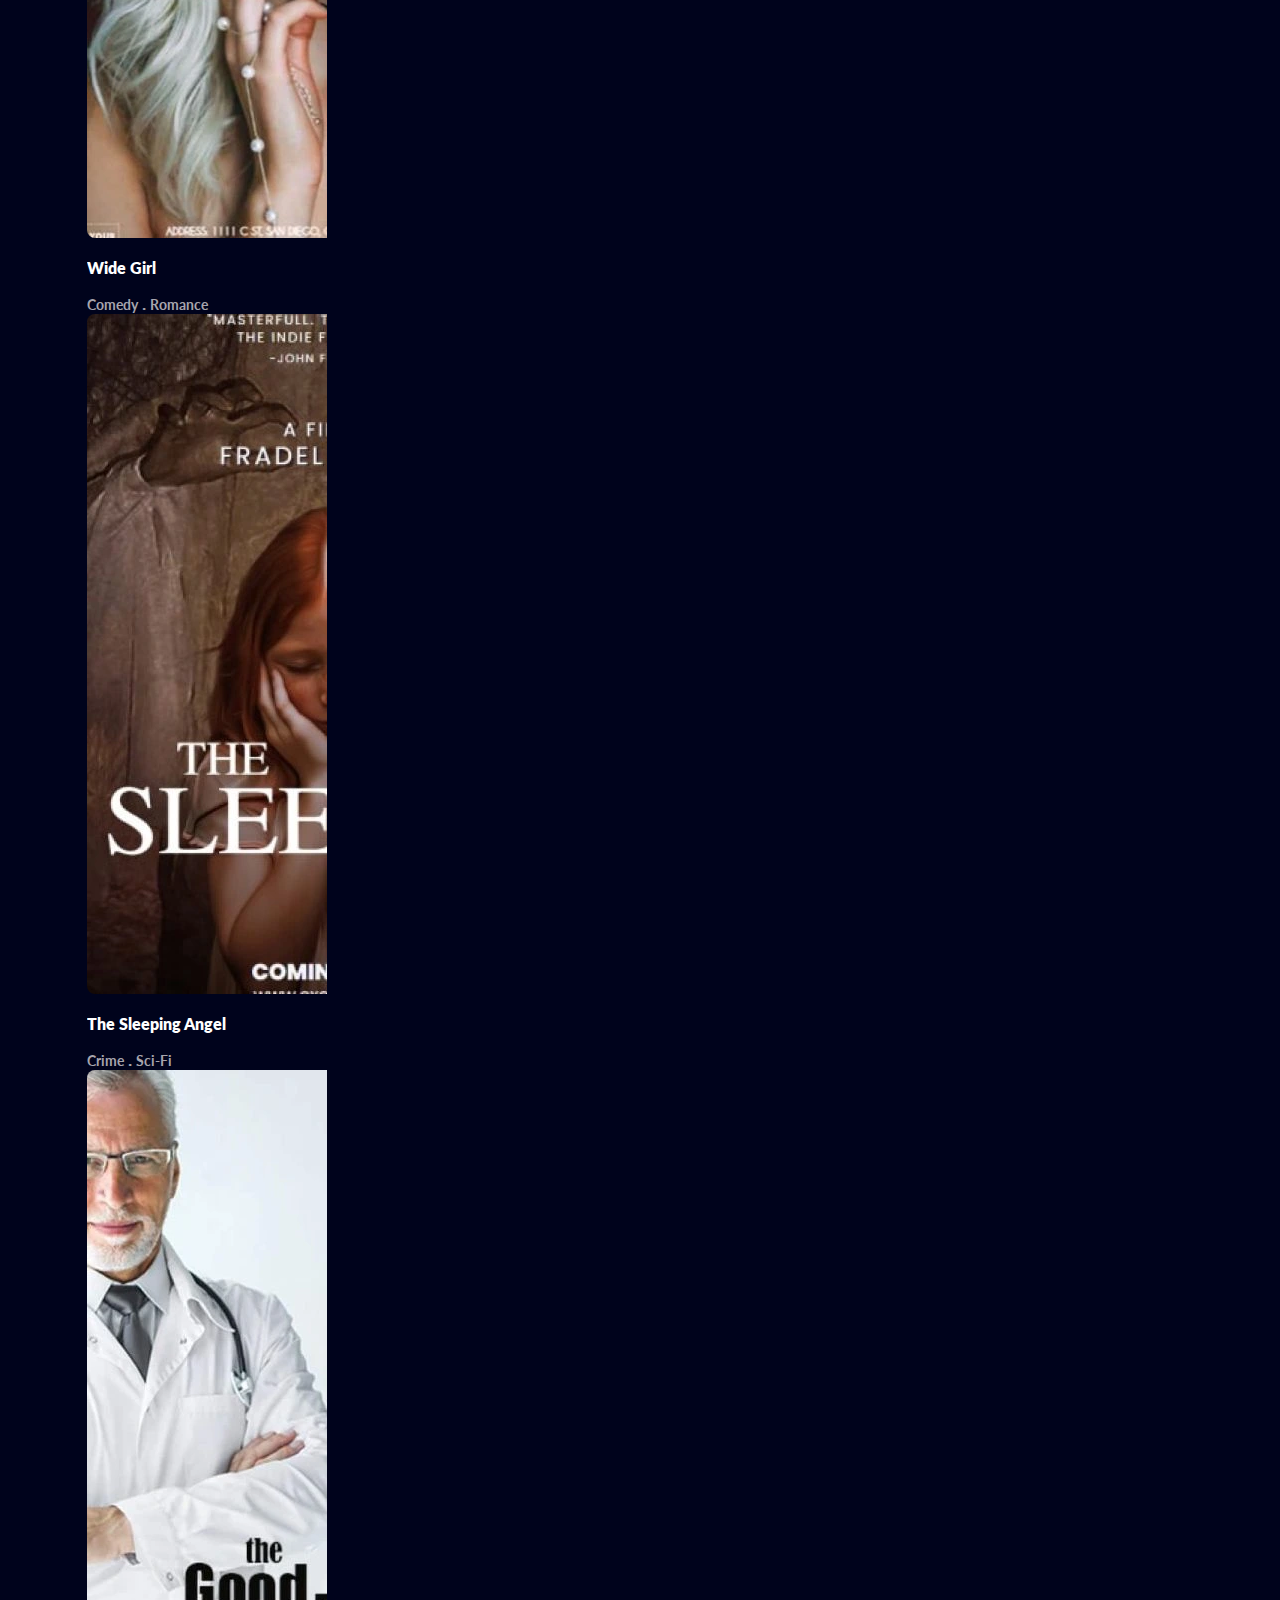
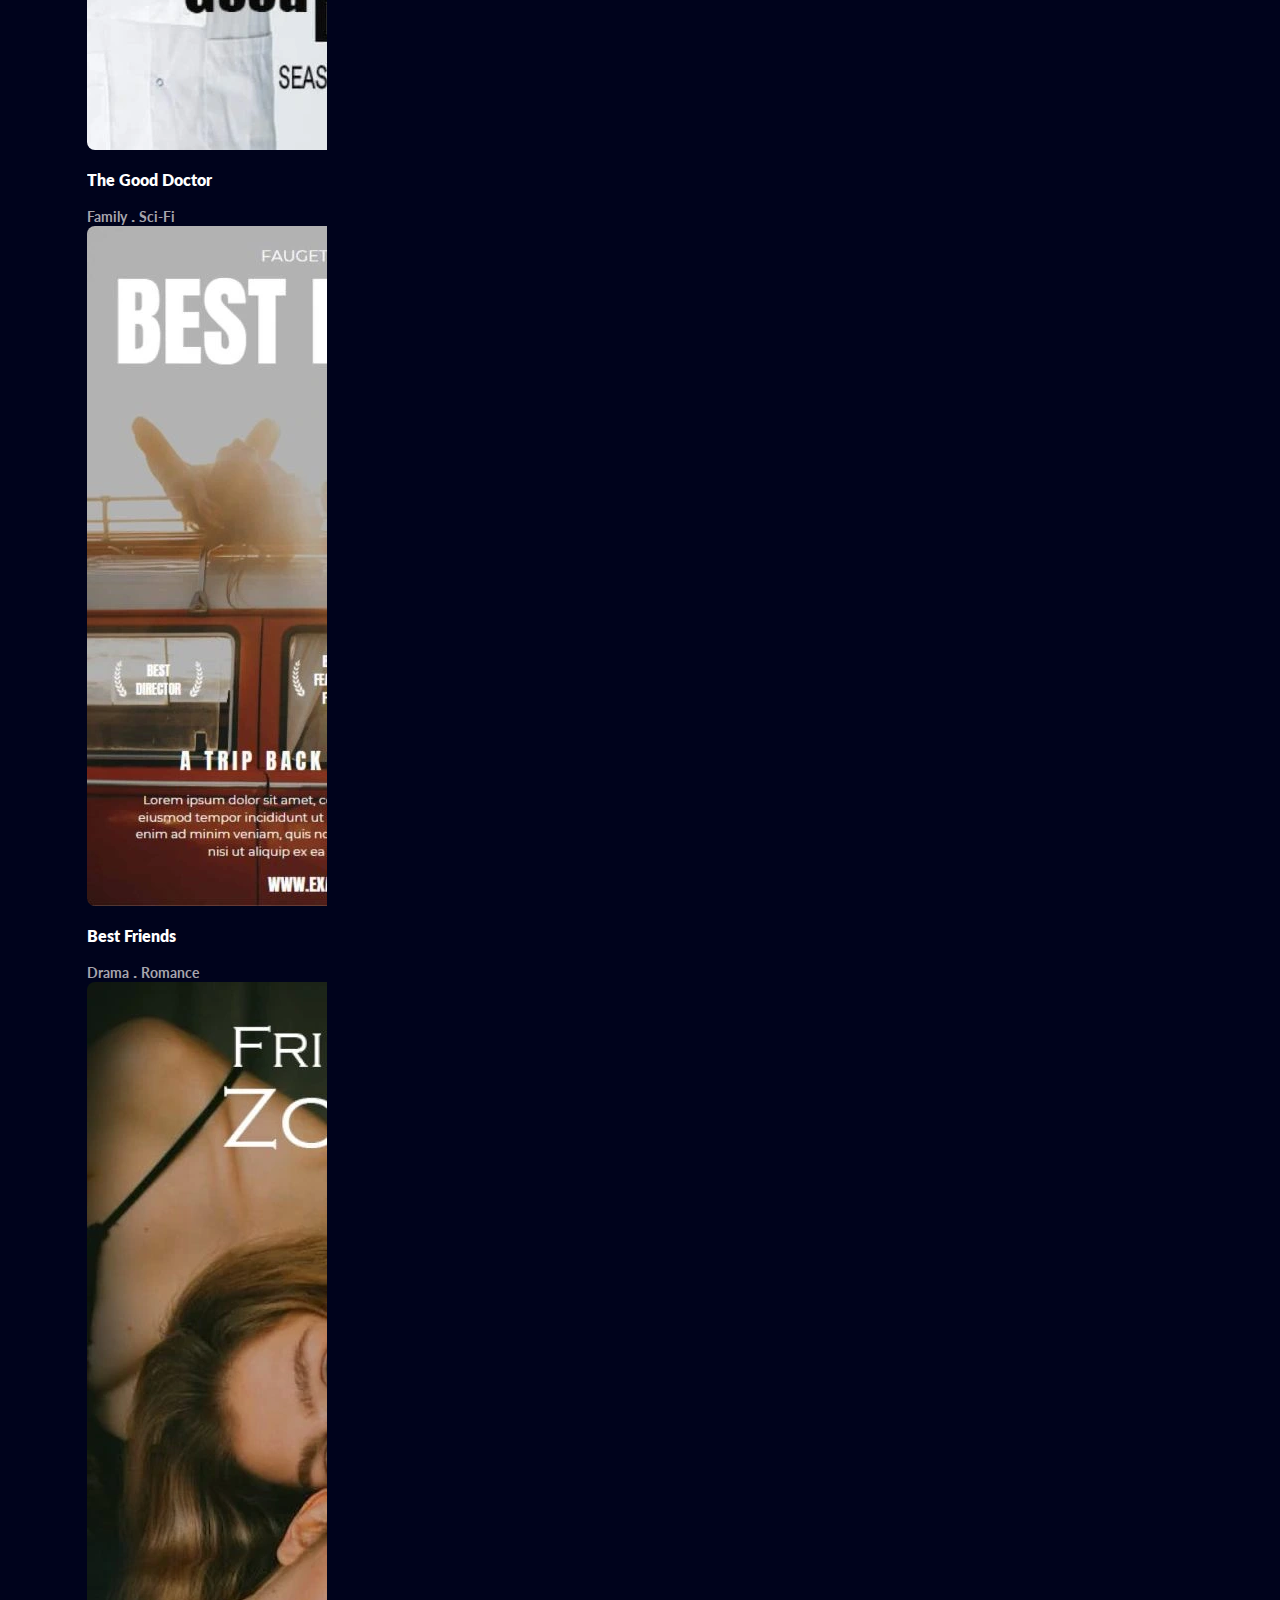
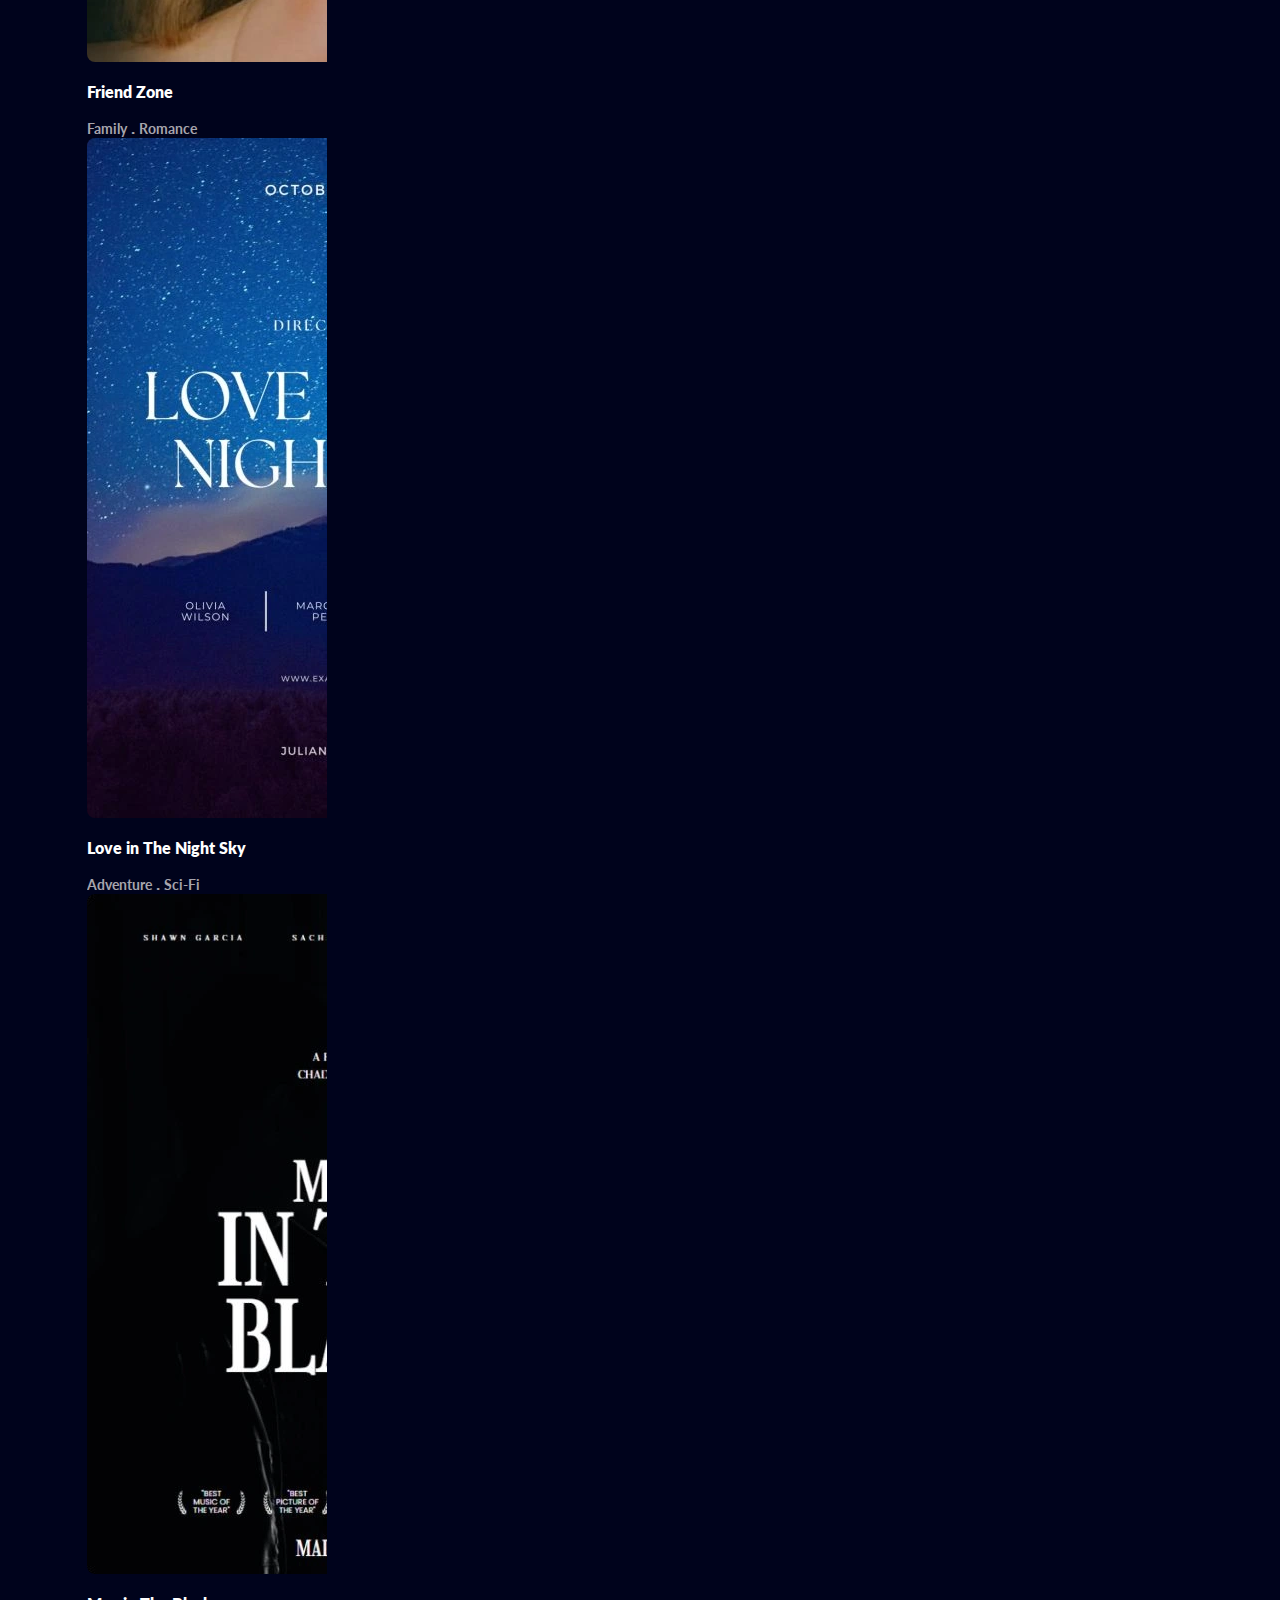
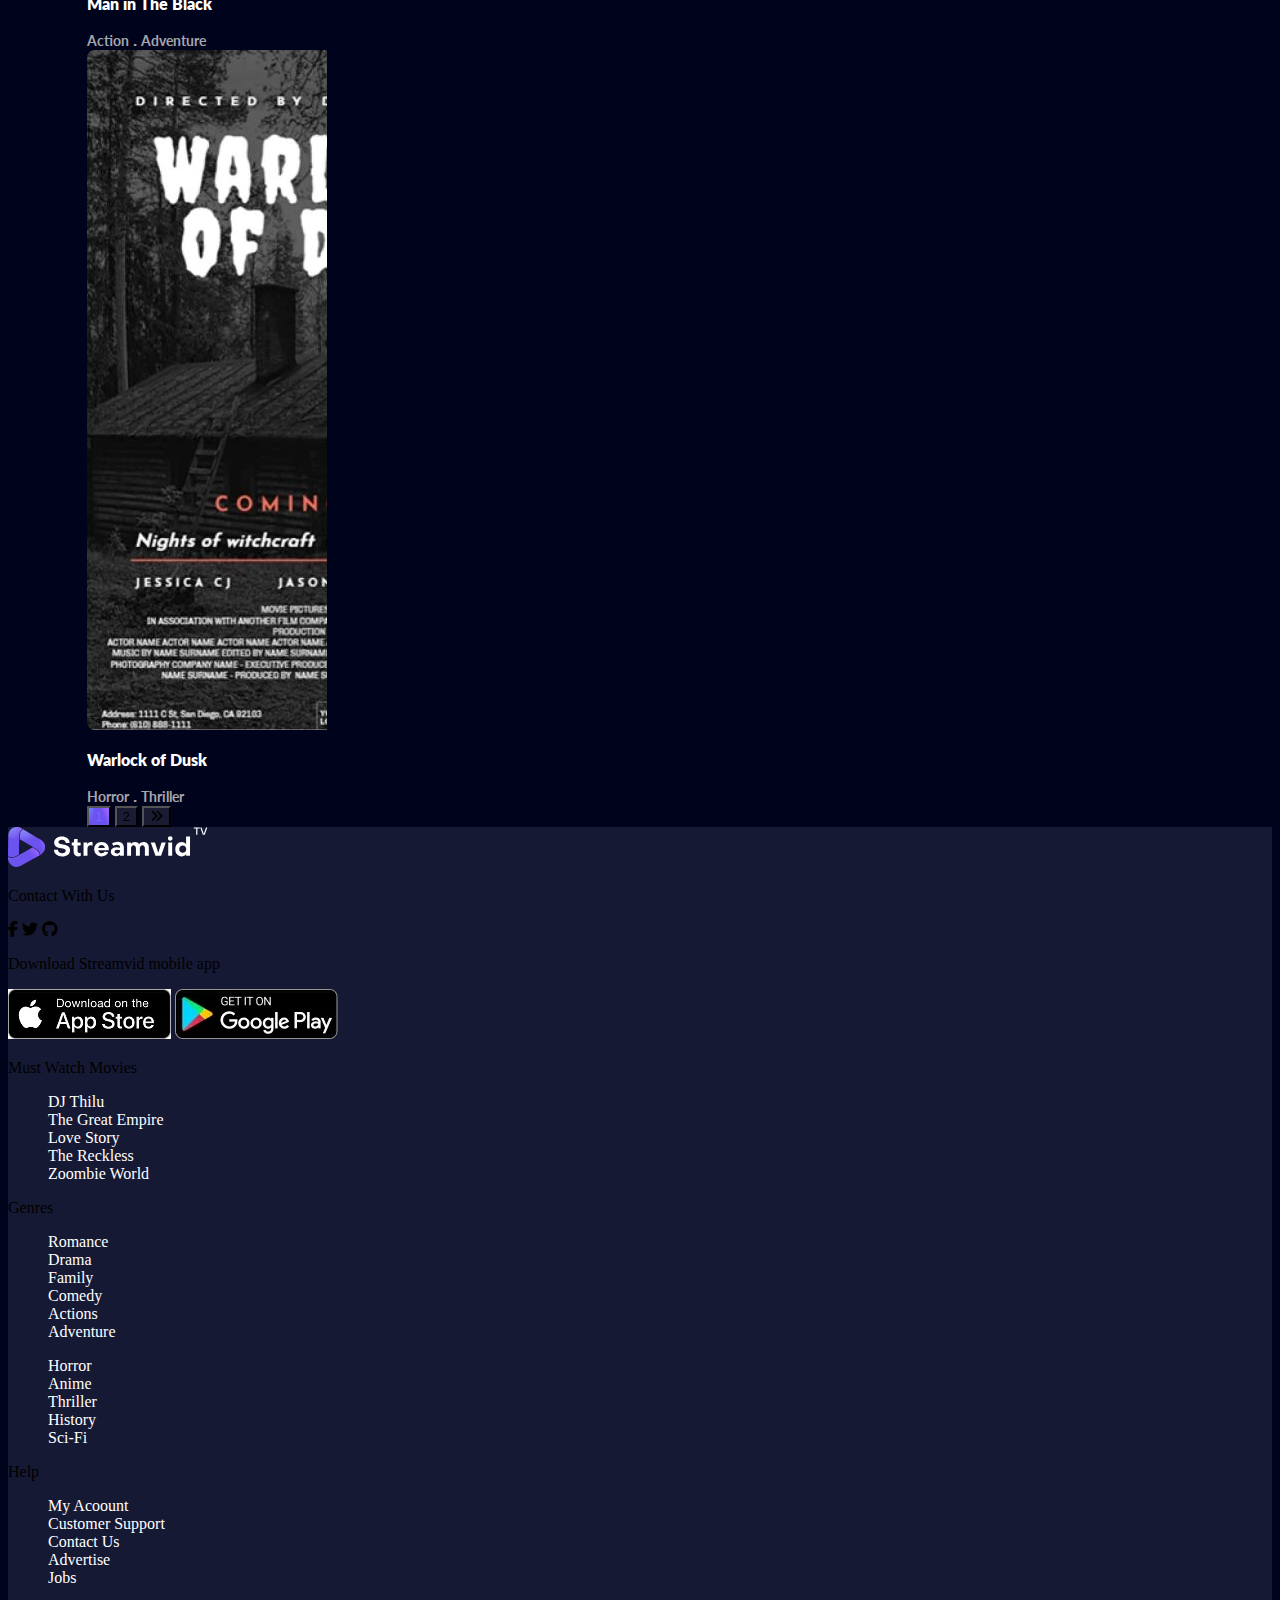
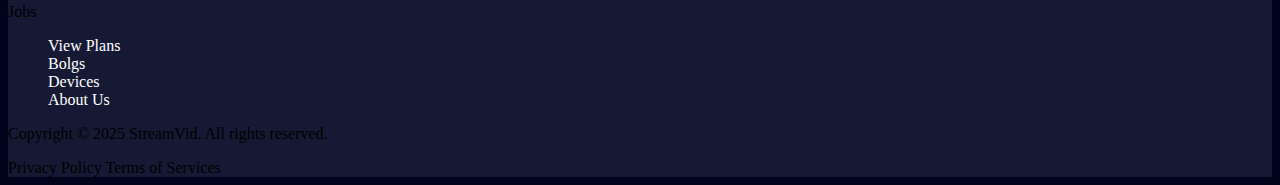
<file: Features.html>
<!doctype html>
<html lang="en">
  <head>
    <meta charset="utf-8">
    <meta name="viewport" content="width=device-width, initial-scale=1">
    <title>Streamvid Features</title>
    <link rel="stylesheet" media="screen" href="https://fontlibrary.org//face/metropolitano" type="text/css"/>
    <link rel="stylesheet" href="https://cdnjs.cloudflare.com/ajax/libs/font-awesome/6.7.2/css/all.min.css" integrity="sha512-Evv84Mr4kqVGRNSgIGL/F/aIDqQb7xQ2vcrdIwxfjThSH8CSR7PBEakCr51Ck+w+/U6swU2Im1vVX0SVk9ABhg==" crossorigin="anonymous" referrerpolicy="no-referrer" />
    <link href="https://cdn.jsdelivr.net/npm/bootstrap@5.3.7/dist/css/bootstrap.min.css" rel="stylesheet" integrity="sha384-LN+7fdVzj6u52u30Kp6M/trliBMCMKTyK833zpbD+pXdCLuTusPj697FH4R/5mcr" crossorigin="anonymous">
    <link rel="stylesheet" href="./assets/main.css">
  </head>
  <body>

  <nav class="navbar navbar-expand-lg ">
  <div class="custom_container">
    <a class="navbar-brand" href="#">
        <img src="./assets/images/logo.svg" alt="logo image">
    </a>
    <button class="navbar-toggler" type="button" data-bs-toggle="collapse" data-bs-target="#navbarSupportedContent" aria-controls="navbarSupportedContent" aria-expanded="false" aria-label="Toggle navigation">
      <span class="navbar-toggler-icon"></span>
    </button>
    <div class="collapse navbar-collapse ms-3" id="navbarSupportedContent ">
      <ul class="navbar-nav me-auto mb-2 gap-3 mb-lg-0">
        <li class="nav-item dropdown">
          <a class="nav-link active  dropdown-toggle text-light" href="#" role="button" data-bs-toggle="dropdown" aria-expanded="false">
            Home
          </a>
          <ul class="dropdown-menu">
            <li><a class="dropdown-item" href="#">Home</a></li>
            <li><hr class="dropdown-divider"></li>
            <li><a class="dropdown-item" href="#">Home 2</a></li>
            <li><hr class="dropdown-divider"></li>
            <li><a class="dropdown-item" href="#">Home 3</a></li>
            <li><hr class="dropdown-divider"></li>
            <li><a class="dropdown-item" href="#">Home 4</a></li>
            <li><hr class="dropdown-divider"></li>
            <li><a class="dropdown-item" href="#">Home 5</a></li>
            <li><hr class="dropdown-divider"></li>
            <li><a class="dropdown-item" href="#">Home 6</a></li>
          </ul>
        </li>
        <li class="nav-item dropdown">
          <a class="nav-link active dropdown-toggle text-light" href="#" role="button" data-bs-toggle="dropdown" aria-expanded="false">
            Features
          </a>
          <ul class="dropdown-menu">
            <li><a class="dropdown-item" href="#">Action</a></li>
            <li><a class="dropdown-item" href="#">Another action</a></li>
            <li><hr class="dropdown-divider"></li>
            <li><a class="dropdown-item" href="#">Something else here</a></li>
          </ul>
        </li>
        <li class="nav-item dropdown">
          <a class="nav-link active dropdown-toggle text-light" href="#" role="button" data-bs-toggle="dropdown" aria-expanded="false">
            Pages
          </a>
          <ul class="dropdown-menu">
            <li><a class="dropdown-item" href="#">Tv Shows</a></li>
            <li><hr class="dropdown-divider"></li>
            <li><a class="dropdown-item" href="#">Movies</a></li>
            <li><hr class="dropdown-divider"></li>
            <li><a class="dropdown-item" href="#">Videos</a></li>
            <li><hr class="dropdown-divider"></li>
            <li><a class="dropdown-item" href="#">Person</a></li>
            <li><hr class="dropdown-divider"></li>
            <li><a class="dropdown-item" href="#">Advertising</a></li>
            <li><hr class="dropdown-divider"></li>
            <li><a class="dropdown-item" href="#">Subtitles</a></li>
            <li><hr class="dropdown-divider"></li>
            <li><a class="dropdown-item" href="#">Shop</a></li>
            <li><hr class="dropdown-divider"></li>
            <li><a class="dropdown-item" href="#">About Us</a></li>
            <li><hr class="dropdown-divider"></li>
            <li><a class="dropdown-item" href="#">Contact</a></li>
            <li><hr class="dropdown-divider"></li>
            <li><a class="dropdown-item" href="#">Member Ships</a></li>
            
          </ul>
        </li>

        <li class="nav-item dropdown">
          <a class="nav-link active dropdown-toggle text-light" href="#" role="button" data-bs-toggle="dropdown" aria-expanded="false">
            Blogs
          </a>
          <ul class="dropdown-menu">
            <li><a class="dropdown-item" href="#">Blog List</a></li>
            <li><hr class="dropdown-divider"></li>
            <li><a class="dropdown-item" href="#">Blog Grid 4 Columns</a></li>
            <li><hr class="dropdown-divider"></li>
            <li><a class="dropdown-item" href="#">Blog Grid 3 Columns</a></li>
            <li><hr class="dropdown-divider"></li>
            <li><a class="dropdown-item" href="#">Single Blog</a></li>

          </ul>
        </li>
        
      </ul>
      <form class="Search-form d-flex bg-none" role="search">
        <div class="search-icon text-light"><i class="fa-solid fa-magnifying-glass"></i></div>
        <input class="input-form form-control" type="search" placeholder="     Find movies, TV shows " aria-label="Search"/>
        
      </form>
    </div>

    <div class="language-select nav-link">
        <i class="fa-solid fa-globe text-light"></i>
        <span class="ms-2 me-4 text-light">EN</span>
        <a href="./index.html" target="_blank"><i class="fa-regular fa-circle-user text-light"></i></a>
    </div>

    <button type="button" class="Subscribe-btn btn main-button bg-mainClr text-light ms-5 rounded-3" >
      <a class="text-light" target="_blank" href="./Subscribe.html">Subscribe</a>
    </button>
  </div>
    </nav>

    <div class="container text-light my-5">
      <h1>Movies</h1>
      <nav aria-label="breadcrumb">
       <ol class="breadcrumb">
        <li class="breadcrumb-item text-light"><a href="#">Home</a></li>
        <li class="breadcrumb-item active text-light" aria-current="page">Library</li>
       </ol>
      </nav>
    </div>

    <section class="Movies-Page pb-5">
      <div class="custom_container">
        <div class="row d-flex">
          <div class="col-lg-2 Movies-list">
              
              <h3 class="ms-4">Genres</h3>
                <div class="Adjust-navLinks d-flex">
                  <nav>
                   <ul class="d-flex flex-column gap-2">
                     <li><a href="#">Actions</a></li>
                     <li><a href="#">Adventure</a></li>
                     <li><a href="#">Anime</a></li>
                     <li><a href="#">Comedy</a></li>
                     <li><a href="#">Crime</a></li>
                     <li><a href="#">Documentry</a></li>
                     <li><a href="#">Drama</a></li>
                     <li><a href="#">Family</a></li>
                     <li><a href="#">History</a></li>
                     <li><a href="#">Horror</a></li>
                     <li><a href="#">Romance</a></li>
                     <li><a href="#">Sci-Fi</a></li>
                     <li><a href="#">Thriller</a></li>
                   </ul>
                 </nav>
                </div>

                <div class="my-5">
                  <h3>Movies by Year</h3>
                <div class="d-flex flex-wrap gap-2">
                  <button class="Year-btn border-0 outline-0 bg-button text-light py-1 px-2">2016</button>
                  <button class="Year-btn border-0 outline-0 bg-button text-light py-1 px-2">2017</button>
                  <button class="Year-btn border-0 outline-0 bg-button text-light py-1 px-2">2018</button>
                  <button class="Year-btn border-0 outline-0 bg-button text-light py-1 px-2">2019</button>
                  <button class="Year-btn border-0 outline-0 bg-button text-light py-1 px-2">2020</button>
                  <button class="Year-btn border-0 outline-0 bg-button text-light py-1 px-2">2021</button>
                  <button class="Year-btn border-0 outline-0 bg-button text-light py-1 px-2">2022</button>
                  <button class="Year-btn border-0 outline-0 bg-button text-light py-1 px-2">2023</button>
                 </div>
                </div>
                

                <div class="Top-5-Movies">
                  <h3>Top 5 Movies</h3>
              
                <div class="d-flex flex-column gap-4">
                  <div class="d-flex gap-3 position-relative">
                    <span class="Movie-number position-absolute">1</span>
                    <div class="small-image ms-4 mt-3">
                      <img src="./assets/Pages-image/Top-Movies/spacex-smalljpg.webp" alt="SpaceX movie small picture">
                    </div>
                    <div>
                      <span>2022</span>
                      <h4>SpaceX</h4>
                      <a class="mainColor">Documentry</a>
                      <span class="mainColor mx-2">.</span>
                      <a class="mainColor">Sci-Fi</a>
                    </div>
                  </div>

                  <div class="d-flex gap-3 position-relative">
                    <span class="Movie-number position-absolute">2</span>
                    <div class="small-image ms-4 mt-3">
                      <img src="./assets/Pages-image/Top-Movies/Sleeping-Angel-small.webp" alt="Sleeping Angel Movie small picture">
                    </div>
                    <div class="Movie-Cat">
                      <span>2019</span>
                      <h4>The Sleeping Angel</h4>
                      <a class="mainColor">Crime</a>
                      <span class="mainColor mx-2">.</span>
                      <a class="mainColor">Sci-Fi</a>
                    </div>
                  </div>

                  <div class="d-flex gap-3 position-relative">
                    <span class="Movie-number position-absolute">3</span>
                    <div class="small-image ms-4 mt-3">
                      <img src="./assets/Pages-image/Top-Movies/Living-dead-small.webp" alt="Living Dead movie small picture">
                    </div>
                    <div>
                      <span>2018</span>
                      <h4>Night of The Living Dead</h4>
                      <a class="mainColor">History</a>
                      <span class="mainColor mx-2">.</span>
                      <a class="mainColor">Hirror</a>
                    </div>
                  </div>

                  <div class="d-flex gap-3 position-relative">
                    <span class="Movie-number position-absolute">4</span>
                    <div class="small-image ms-4 mt-3">
                      <img src="./assets/Pages-image/Top-Movies/White-House-small.webp" alt="White House movie small picture">
                    </div>
                    <div>
                      <span>2023</span>
                      <h4>The White House</h4>
                      <a class="mainColor">Action</a>
                      <span class="mainColor mx-2">.</span>
                      <a class="mainColor" href="#">Adventure</a>
                    </div>
                  </div>

                  <div class="d-flex gap-3 position-relative">
                    <span class="Movie-number position-absolute">5</span>
                    <div class="small-image ms-4 mt-3">
                      <img src="./assets/Pages-image/Top-Movies/Moon-Party-small.webp" alt="Moon Party movie small picture">
                    </div>
                    <div>
                      <span>2020</span>
                      <h4>The Blood Moon Party</h4>
                      <a class="mainColor">Adventure</a>
                      <span class="mainColor mx-2">.</span>
                      <a class="mainColor">Sci-Fi</a>
                    </div>
                  </div>
                </div>

                </div>
           </div>

            <div class="Movies-Year col-lg-10 gap-5">
              <div class="d-flex justify-content-between">
                <p>Showing 1–15 of 19 results</p>
                <div class="d-flex gap-4 mb-4 ">
                  <div class="dropdown">
                    <button class="btn bg-button text-light dropdown-toggle" type="button" data-bs-toggle="dropdown" aria-expanded="false">
                     Category
                    </button>
                    <ul class="dropdown-menu px-4 bg-menu">
                      <form class="d-flex" role="search">
                       <input class="form-control me-2" type="search" aria-label="Search"/>
                      </form>
                     <li><a class="dropdown-item" href="#">Action</a></li>
                     <li><a class="dropdown-item" href="#">Another action</a></li>
                     <li><a class="dropdown-item" href="#">Something else here</a></li>
                    </ul>
                  </div>
                  <div class="dropdown">
                    <button class="btn bg-button text-light dropdown-toggle" type="button" data-bs-toggle="dropdown" aria-expanded="false">
                     Year
                    </button>
                    <ul class="dropdown-menu">
                     <li><a class="dropdown-item" href="#">Action</a></li>
                     <li><a class="dropdown-item" href="#">Another action</a></li>
                     <li><a class="dropdown-item" href="#">Something else here</a></li>
                    </ul>
                  </div>
                  <div class="dropdown">
                    <button class="btn bg-button text-light dropdown-toggle" type="button" data-bs-toggle="dropdown" aria-expanded="false">
                     Views
                    </button>
                    <ul class="dropdown-menu">
                     <li><a class="dropdown-item" href="#">Action</a></li>
                     <li><a class="dropdown-item" href="#">Another action</a></li>
                     <li><a class="dropdown-item" href="#">Something else here</a></li>
                    </ul>
                  </div>
                </div>
              </div>
              <div class="card-group row align-items-start">
              <div class="col-lg-3 col-md-6 col-sm-12">
                <div class="card" style="width: 15rem;" >
               <img src="./assets/Featured-image/JohnWick4.webp" class="card-img-top" alt="...">
               <div class="card-body">
                <h3 class="card-title">John Wick 4</h3>
                <div class="Movie-Category">
                 <a class="category-clr text-decoration-none" href="#">Action</a>
                 <span class="mx-2">.</span>
                 <a class="category-clr text-decoration-none" href="#">Crime</a>
                 <span class="mx-2">.</span>
                 <a class="category-clr text-decoration-none" href="#">Thriller</a>
                </div>
               </div>
              </div>
              </div>
              <div class="col-lg-3 col-md-6 col-sm-12">
                <div class="card" style="width: 15rem;">
               <img src="./assets/Featured-image/SpiderMan.webp" class="card-img-top" alt="...">
               <div class="card-body">
                <h3 class="card-title">Spider Man Memo</h3>
                <div class="Movie-Category">
                 <a class="category-clr text-decoration-none" href="#">Action</a>
                 <span class="mx-2">.</span>
                 <a class="category-clr text-decoration-none" href="#">Anime</a>
                </div>
               </div>
              </div>
              </div>
               <div class="col-lg-3 col-md-6 col-sm-12">
                <div class="card" style="width: 15rem;">
               <img src="./assets/Featured-image/WhiteHouse.webp" class="card-img-top" alt="...">
               <div class="card-body">
                <h3 class="card-title">The White House</h3>
                <div class="Movie-Category">
                 <a class="category-clr text-decoration-none" href="#">Action</a>
                 <span class="mx-2">.</span>
                 <a class="category-clr text-decoration-none" href="#">Adventure</a>
                </div>
               </div>
              </div>
               </div>
               <div class="col-lg-3 col-md-6 col-sm-12">
                <div class="card" style="width: 15rem;">
               <img src="./assets/Featured-image/The-Post.webp" class="card-img-top" alt="The Post image">
               <div class="card-body">
                <h3 class="card-title">The Post</h3>
                <div class="Movie-Category">
                 <a class="category-clr text-decoration-none" href="#">Romance</a>
                 <span class="mx-2">.</span>
                 <a class="category-clr text-decoration-none" href="#">Thriller</a>
                </div>
               </div>
              </div>
               </div>
               <div class="col-lg-3 col-md-6 col-sm-12">
                <div class="card" style="width: 15rem;">
               <img src="./assets/Featured-image/Wide-Girl.webp" class="card-img-top" alt="Wide Girl image">
               <div class="card-body">
                <h3 class="card-title">Wide Girl</h3>
                <div class="Movie-Category">
                 <a class="category-clr text-decoration-none" href="#">Comedy</a>
                 <span class="mx-2">.</span>
                 <a class="category-clr text-decoration-none" href="#">Romance</a>
                </div>
               </div>
              </div>
               </div>
               <div class="col-lg-3 col-md-6 col-sm-12">
                <div class="card" style="width: 15rem;">
               <img src="./assets/Featured-image/Sleeping-Angel.webp" class="card-img-top" alt="The Sleeping Angel image">
               <div class="card-body">
                <h3 class="card-title">The Sleeping Angel</h3>
                <div class="Movie-Category">
                 <a class="category-clr text-decoration-none" href="#">Crime</a>
                 <span class="mx-2">.</span>
                 <a class="category-clr text-decoration-none" href="#">Sci-Fi</a>
                </div>
               </div>
              </div>
               </div>
               <div class="col-lg-3 col-md-6 col-sm-12">
                <div class="card" style="width: 15rem;">
               <img src="./assets/Featured-image/Good-Doctor.webp" class="card-img-top" alt="The Good Doctor image">
               <div class="card-body">
                <h3 class="card-title">The Good Doctor</h3>
                <div class="Movie-Category">
                 <a class="category-clr text-decoration-none" href="#">Family</a>
                 <span class="mx-2">.</span>
                 <a class="category-clr text-decoration-none" href="#">Sci-Fi</a>
                </div>
               </div>
              </div>
               </div>
               <div class="col-lg-3 col-md-6 col-sm-12">
                <div class="card" style="width: 15rem;">
               <img src="./assets/Featured-image/Best-Friends.webp" class="card-img-top" alt="Best Friends image">
               <div class="card-body">
                <h3 class="card-title">Best Friends</h3>
                <div class="Movie-Category">
                 <a class="category-clr text-decoration-none" href="#">Drama</a>
                 <span class="mx-2">.</span>
                 <a class="category-clr text-decoration-none" href="#">Romance</a>
                </div>
               </div>
              </div>
               </div>
               <div class="col-lg-3 col-md-6 col-sm-12">
                <div class="card" style="width: 15rem;">
               <img src="./assets/Featured-image/Friend-Zone.webp" class="card-img-top" alt="Friend Zone image">
               <div class="card-body">
                <h3 class="card-title">Friend Zone</h3>
                <div class="Movie-Category">
                 <a class="category-clr text-decoration-none" href="#">Family</a>
                 <span class="mx-2">.</span>
                 <a class="category-clr text-decoration-none" href="#">Romance</a>
                </div>
               </div>
              </div>
               </div>
               <div class="col-lg-3 col-md-6 col-sm-12">
                <div class="card" style="width: 15rem;">
               <img src="./assets/Featured-image/love_sky.webp" class="card-img-top" alt="Love in The Sky image">
               <div class="card-body">
                <h3 class="card-title">Love in The Night Sky</h3>
                <div class="Movie-Category">
                 <a class="category-clr text-decoration-none" href="#">Adventure</a>
                 <span class="mx-2">.</span>
                 <a class="category-clr text-decoration-none" href="#">Sci-Fi</a>
                </div>
               </div>
              </div>
               </div>
               <div class="col-lg-3 col-md-6 col-sm-12">
                <div class="card" style="width: 15rem;">
               <img src="./assets/Featured-image/Man-in-Black.webp" class="card-img-top" alt="Man in The Black image">
               <div class="card-body">
                <h3 class="card-title">Man in The Black</h3>
                <div class="Movie-Category">
                 <a class="category-clr text-decoration-none" href="#">Action</a>
                 <span class="mx-2">.</span>
                 <a class="category-clr text-decoration-none" href="#">Adventure</a>
                </div>
               </div>
              </div>
               </div>
               <div class="col-lg-3 col-md-6 col-sm-12">
                <div class="card" style="width: 15rem;">
               <img src="./assets/Featured-image/Warlock0Of-Dusk.webp" class="card-img-top" alt="Warlock of Dusk image">
               <div class="card-body">
                <h3 class="card-title">Warlock of Dusk</h3>
                <div class="Movie-Category">
                 <a class="category-clr text-decoration-none" href="#">Horror</a>
                 <span class="mx-2">.</span>
                 <a class="category-clr text-decoration-none" href="#">Thriller</a>
                </div>
               </div>
              </div>
               </div>
               
              
              

              

              
              
              

            </div>

            <div class="d-flex mt-4 justify-content-center gap-3 page-trans">
              <button type="button" class="btn mainColor text-light bg-mainClr">1</button>
              <button type="button" class="btn bg-button text-light">2</button>
              <button type="button" class="btn bg-button text-light "><i class="fa-solid fa-angles-right"></i></button>
            </div>
              
            </div>
              

              

                

          

              
          </div>
        </div> 
    </section>



    <footer class="pt-5">
      <div class="container text-light mt-5">
        <div class="row">
          <div class="col-lg-4 col-sm-12">
            <div class="footer-logo mb-5">
              <img src="./assets/images/logo.svg" alt="logo image">
            </div>
            <p>Contact With Us</p>
            <div class="Social-media-Accounts d-flex gap-3">
              <i class="fa-brands fa-facebook-f"></i>
              <i class="fa-brands fa-twitter"></i>
              <i class="fa-brands fa-github"></i>
            </div>

            <div class="App-Download mt-5">
              <p class="mb-4">Download Streamvid mobile app</p>
              <div class="Download-links">
                <img class="me-3" src="./assets/images/Download-AppStores/app_Store.webp" alt="App Store image">
                <img src="./assets/images/Download-AppStores/Google-PlayStore.webp" alt="Google PLay Store image">
              </div>
            </div>

          </div>

          

          <div class="col-lg-8 row d-flex">
            <div class="col-lg-3 col-sm-12">
              <div class="Must-Watch-Movies-nav text-light">
                <p class="ms-4 mb-4">Must Watch Movies</p>
                <nav>
                  <ul class="d-flex flex-column gap-2">
                    <li><a href="#">DJ Thilu</a></li>
                    <li><a href="#">The Great Empire</a></li>
                    <li><a href="#">Love Story</a></li>
                    <li><a href="#">The Reckless</a></li>
                    <li><a href="#">Zoombie World</a></li>
                  </ul>
                </nav>
              </div>
            </div>

            <div class="col-lg-3 col-sm-12">
              <div class="Geners-nav ms-3">
                <p class="ms-4 mb-4">Genres</p>
                <div class="Adjust-navLinks d-flex">
                  <nav>
                  <ul class="d-flex flex-column gap-2">
                    <li><a href="#">Romance</a></li>
                    <li><a href="#">Drama</a></li>
                    <li><a href="#">Family</a></li>
                    <li><a href="#">Comedy</a></li>
                    <li><a href="#">Actions</a></li>
                    <li><a href="#">Adventure</a></li>
                  </ul>
                </nav>

                <nav>
                  <ul class="d-flex flex-column gap-2">
                    <li><a href="#">Horror</a></li>
                    <li><a href="#">Anime</a></li>
                    <li><a href="#">Thriller</a></li>
                    <li><a href="#">History</a></li>
                    <li><a href="#">Sci-Fi</a></li>
                  </ul>
                </nav>
                </div>
              </div>
            </div>

            <div class="col-lg-3 col-sm-12">
              <div class="Help-nav ms-5">
                <p class="ms-4 mb-4">Help</p>
                <nav>
                  <ul class="d-flex flex-column gap-2">
                    <li><a href="#">My Acoount</a></li>
                    <li><a href="#">Customer Support</a></li>
                    <li><a href="#">Contact Us</a></li>
                    <li><a href="#">Advertise</a></li>
                    <li><a href="#">Jobs</a></li>
                  </ul>
                </nav>
              </div>
            </div>

            <div class="col-lg-3 col-sm-12">
              <div class="Jobs-nav ms-5">
                <p class="ms-4 mb-4">Jobs</p>
                <nav>
                  <ul class="d-flex flex-column gap-2">
                    <li><a href="#">View Plans</a></li>
                    <li><a href="#">Bolgs</a></li>
                    <li><a href="#">Devices</a></li>
                    <li><a href="#">About Us</a></li>
                  </ul>
                </nav>
              </div>
            </div>
          </div>
        </div>

        <div class="Copyright d-flex justify-content-between py-5">
          <p>Copyright © 2025 StreamVid. All rights reserved.</p>
          <div class="Policy-Services">
            <span>Privacy Policy</span>
          <span>Terms of Services</span>
          </div>
        </div>
      </div>
    </footer>
    


  
             

    
    <!-- Bootstrap js 5.3 -->
    <script src="https://cdn.jsdelivr.net/npm/bootstrap@5.3.7/dist/js/bootstrap.bundle.min.js" integrity="sha384-ndDqU0Gzau9qJ1lfW4pNLlhNTkCfHzAVBReH9diLvGRem5+R9g2FzA8ZGN954O5Q" crossorigin="anonymous"></script>
  </body>
</html>
</file>
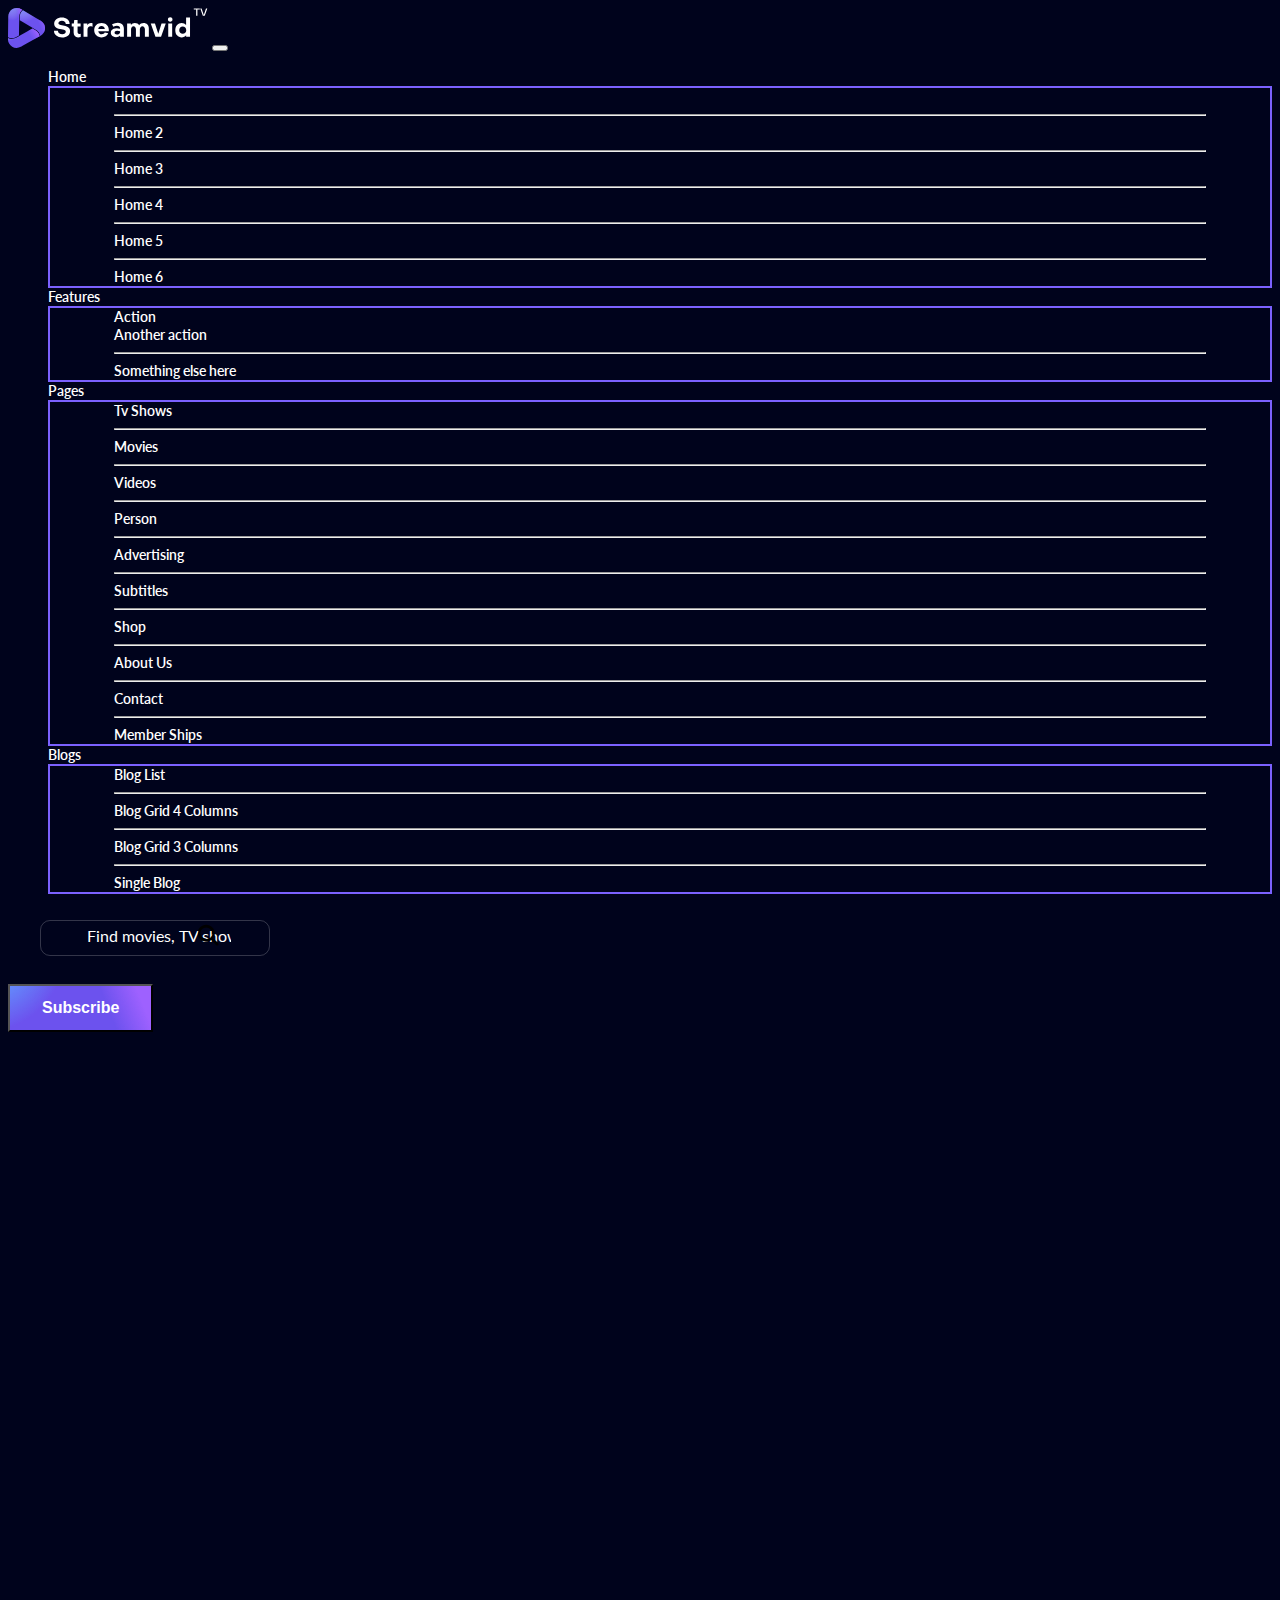
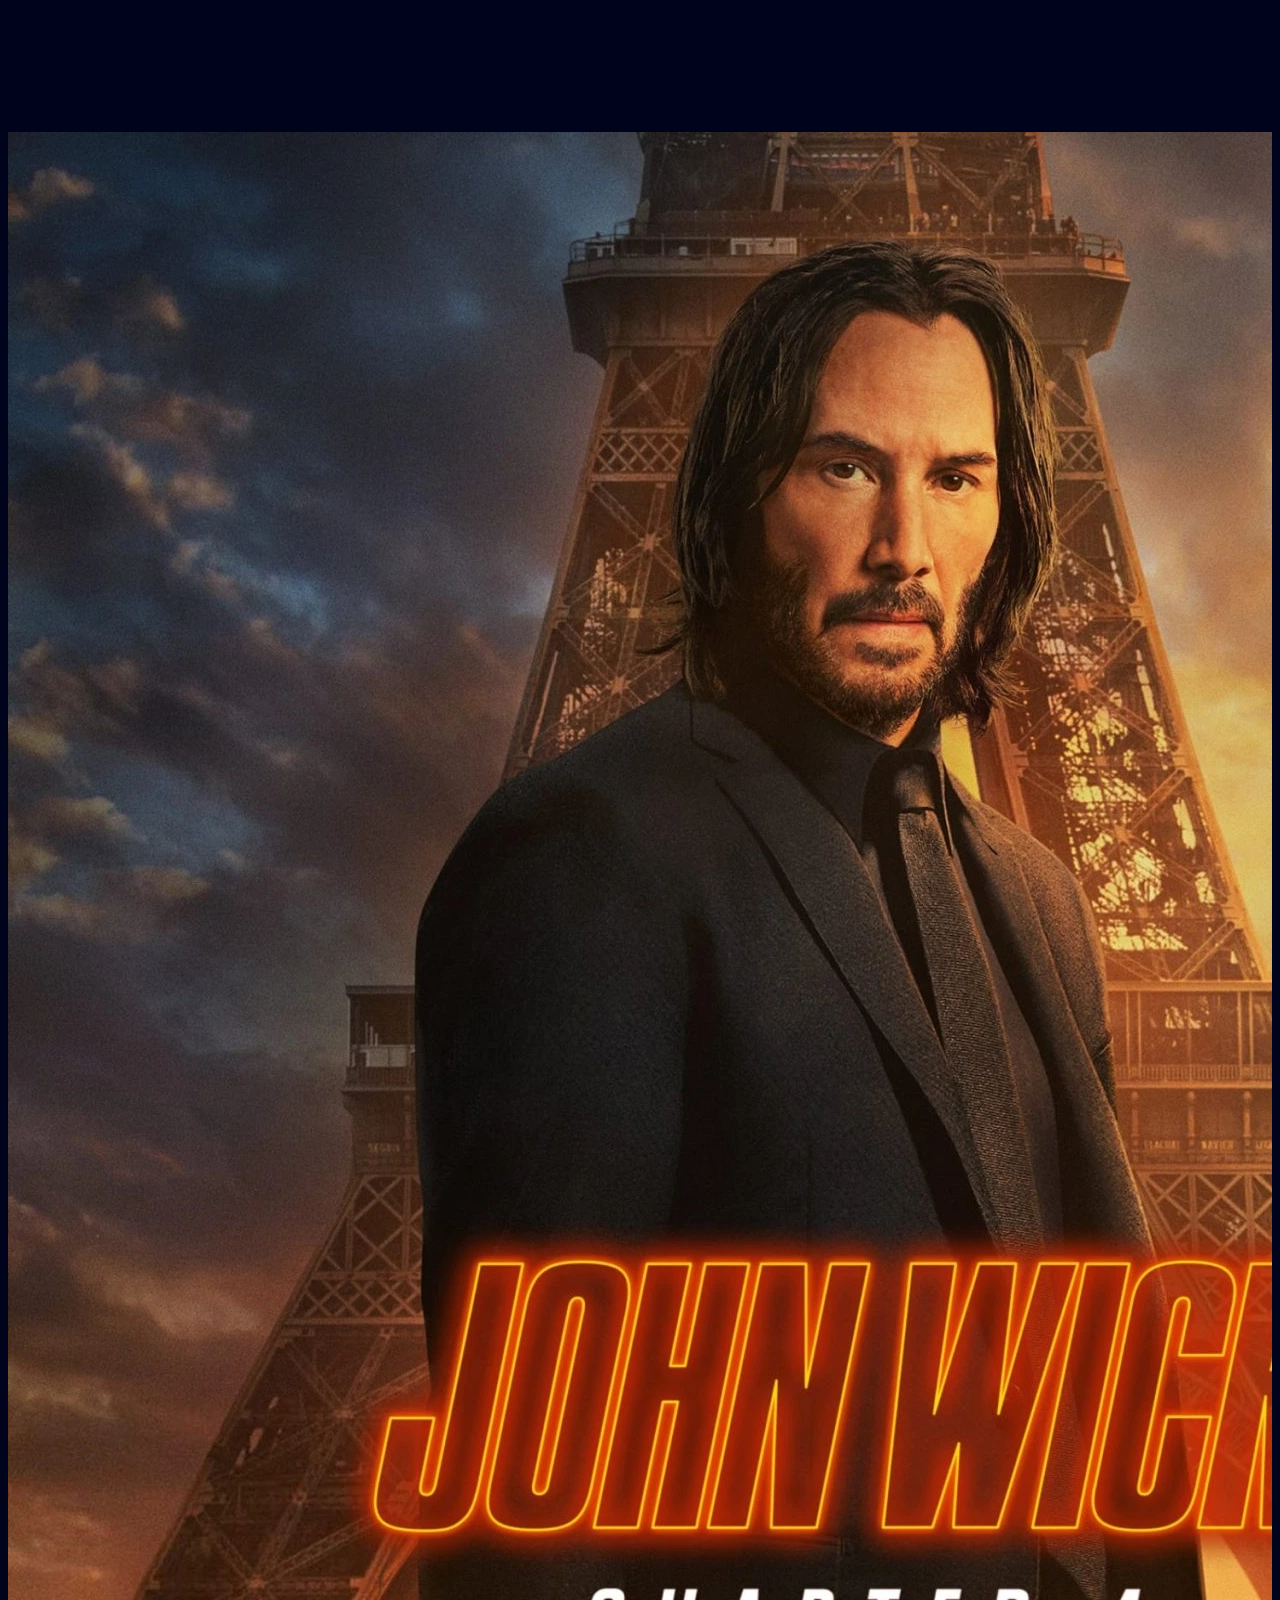
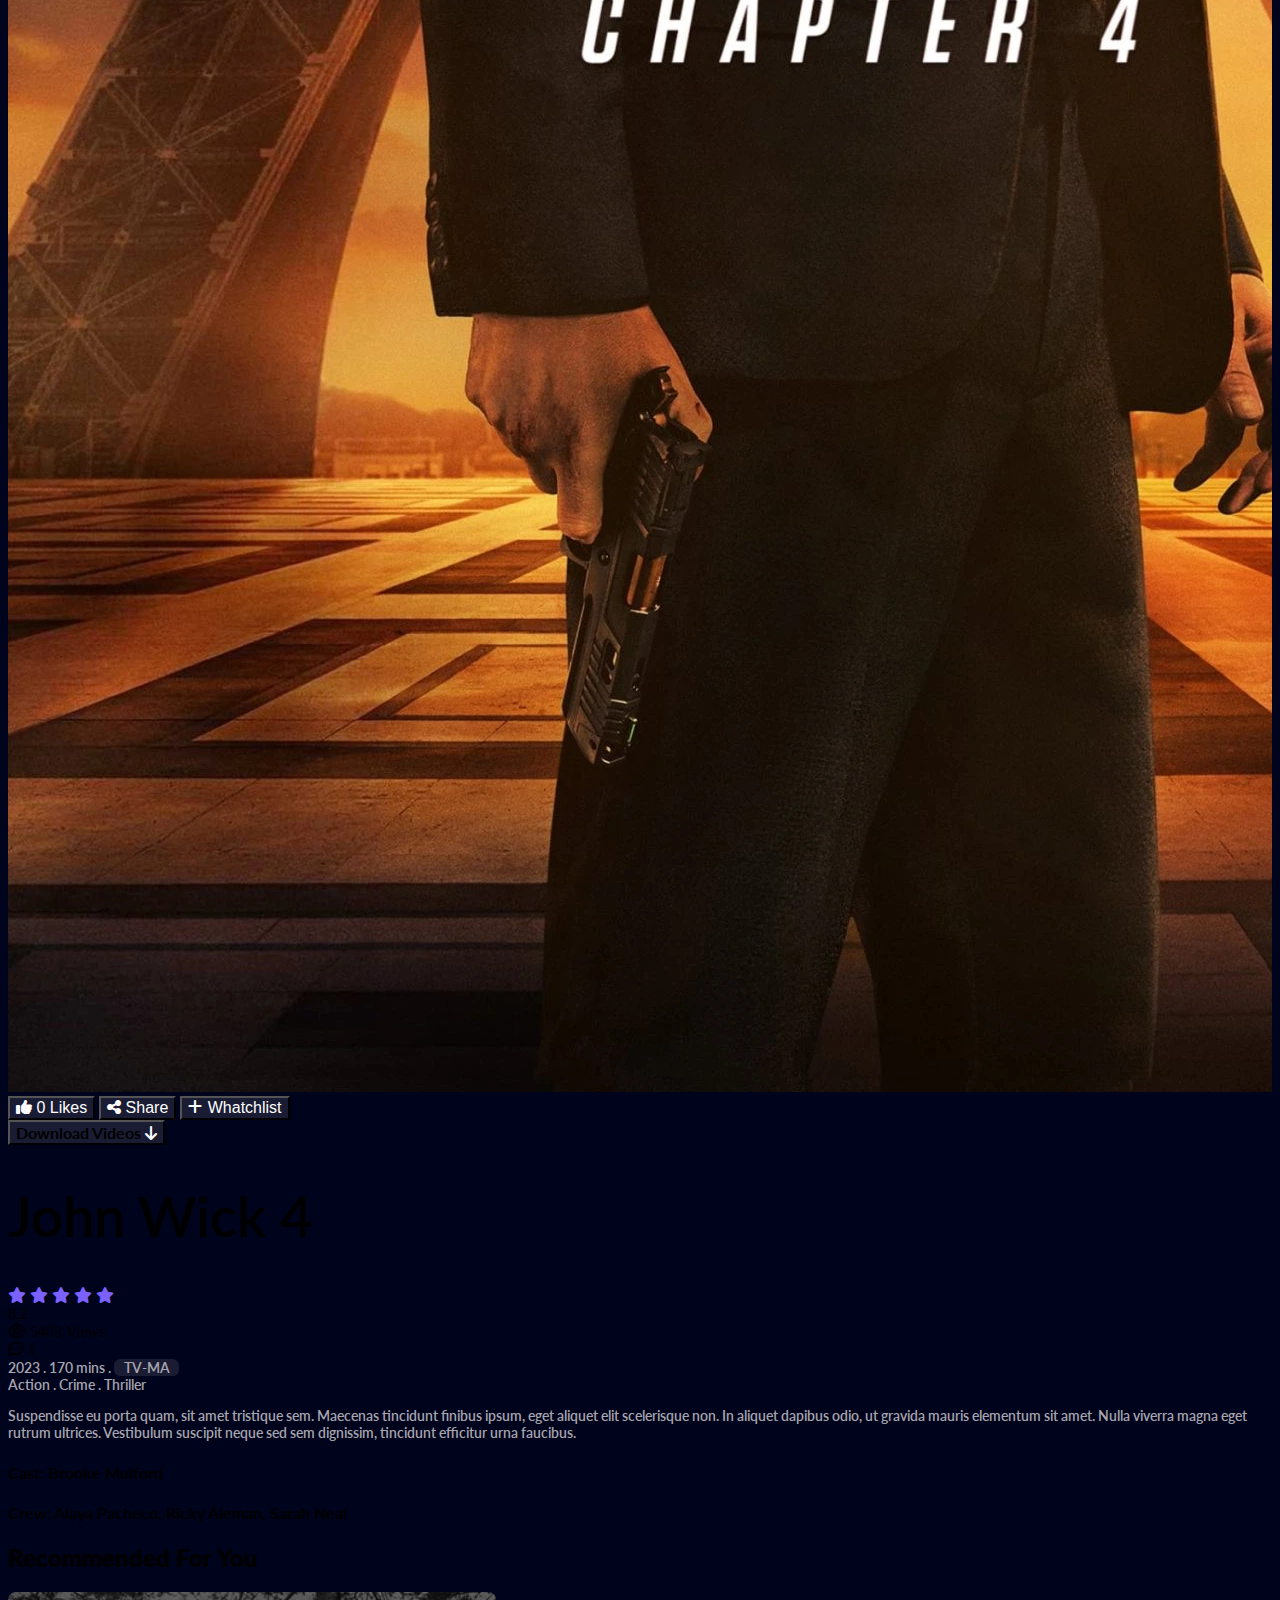
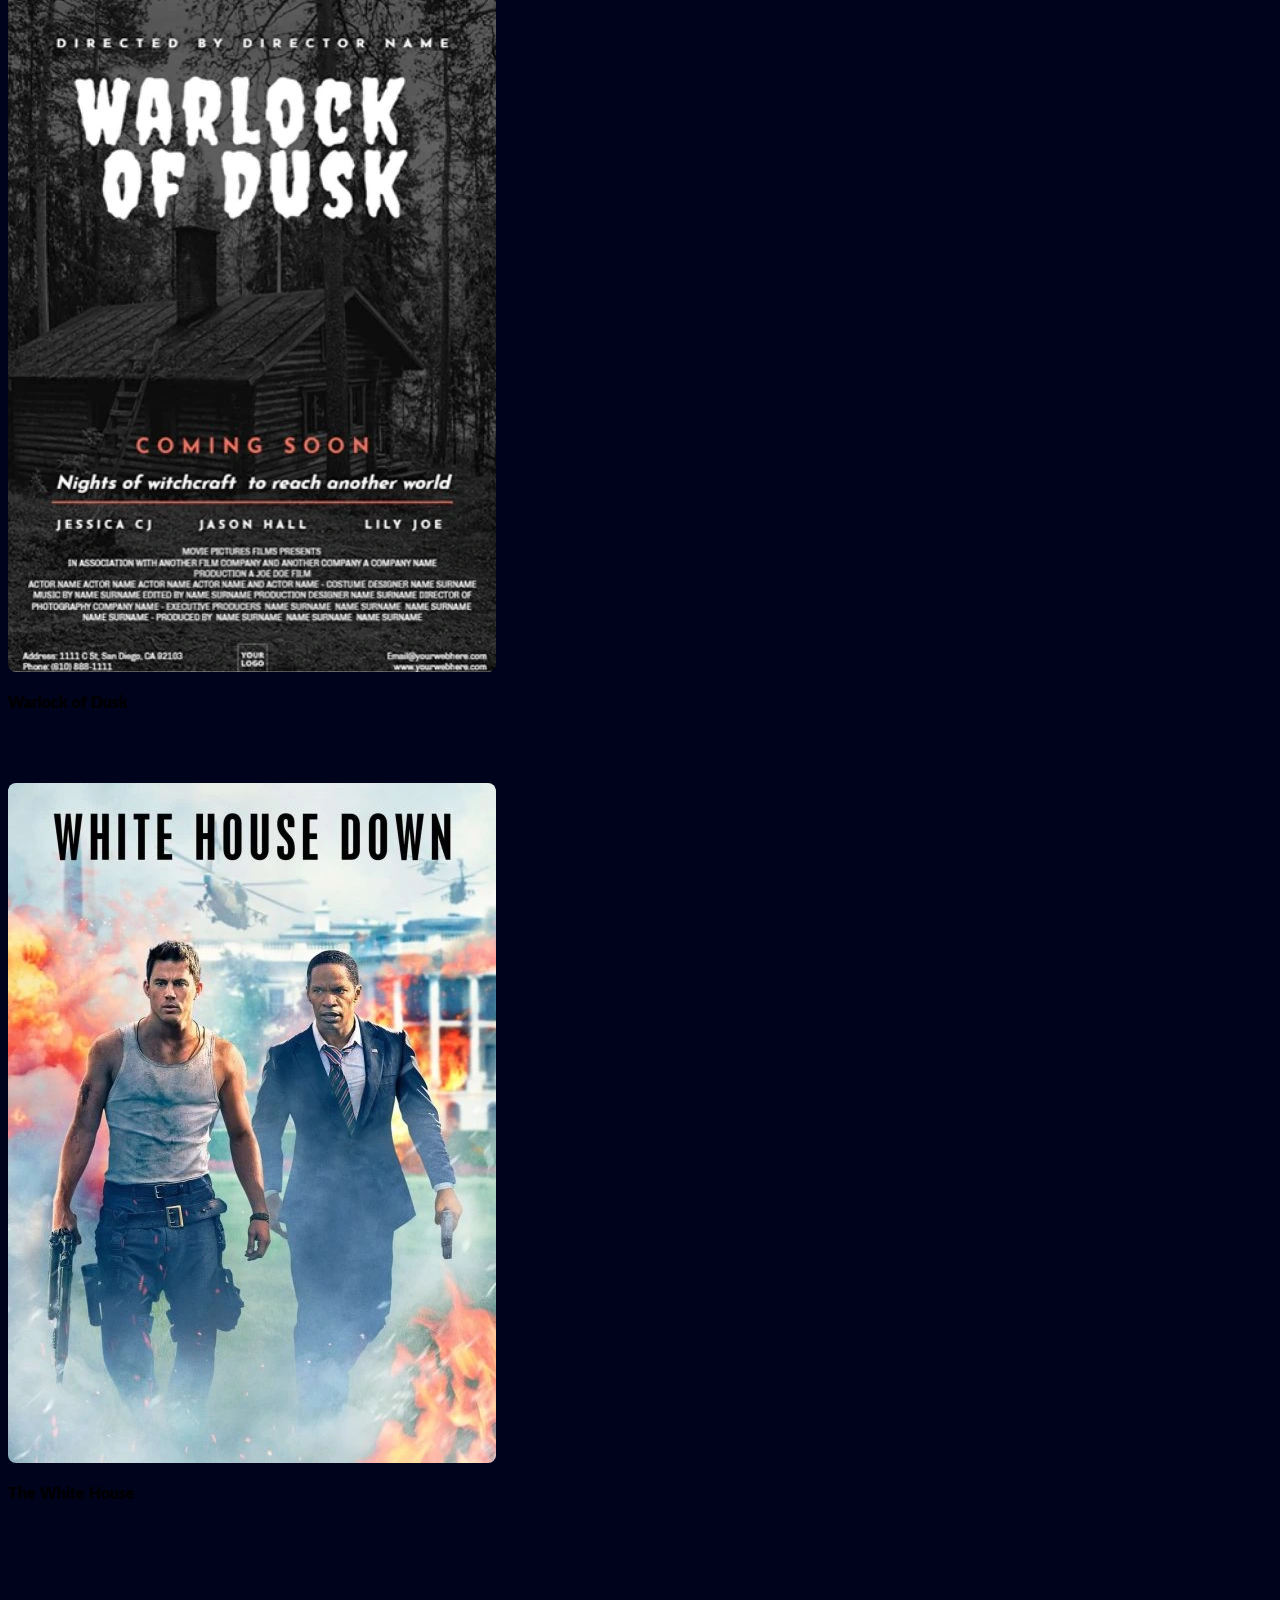
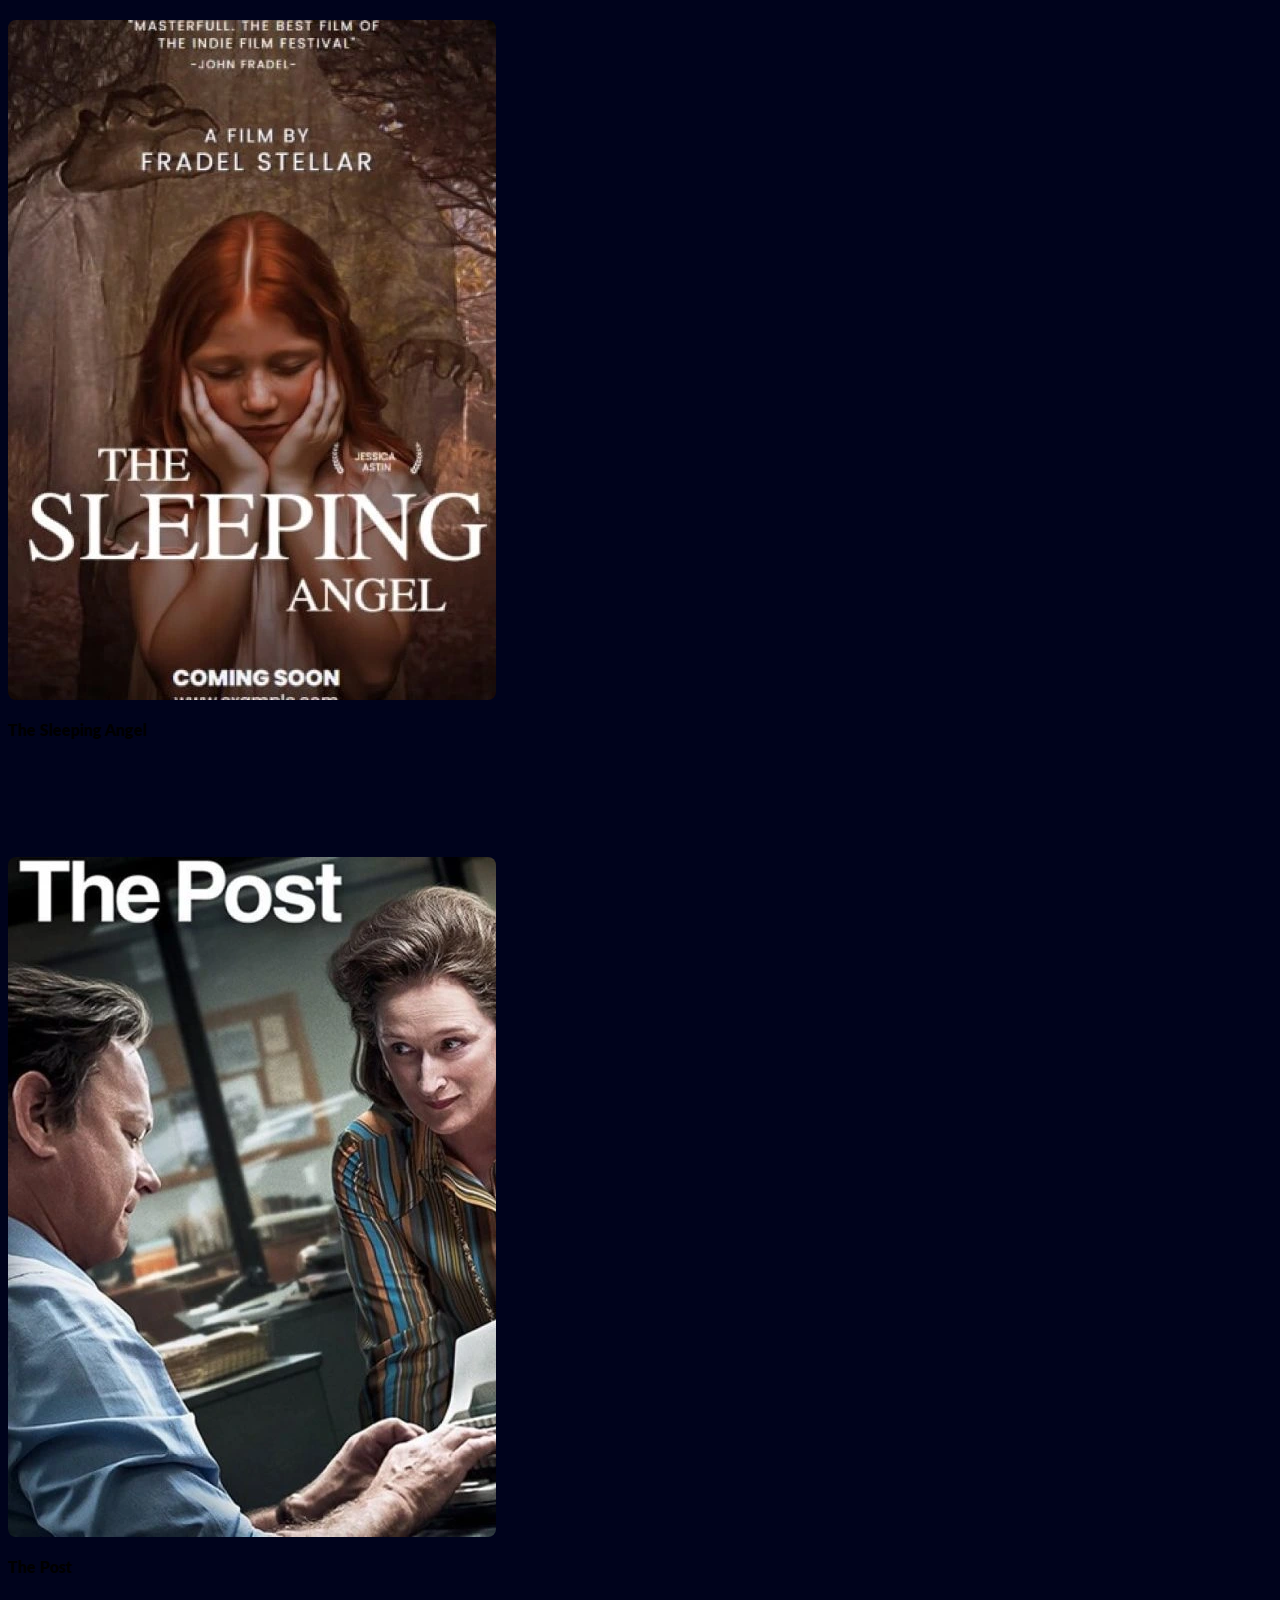
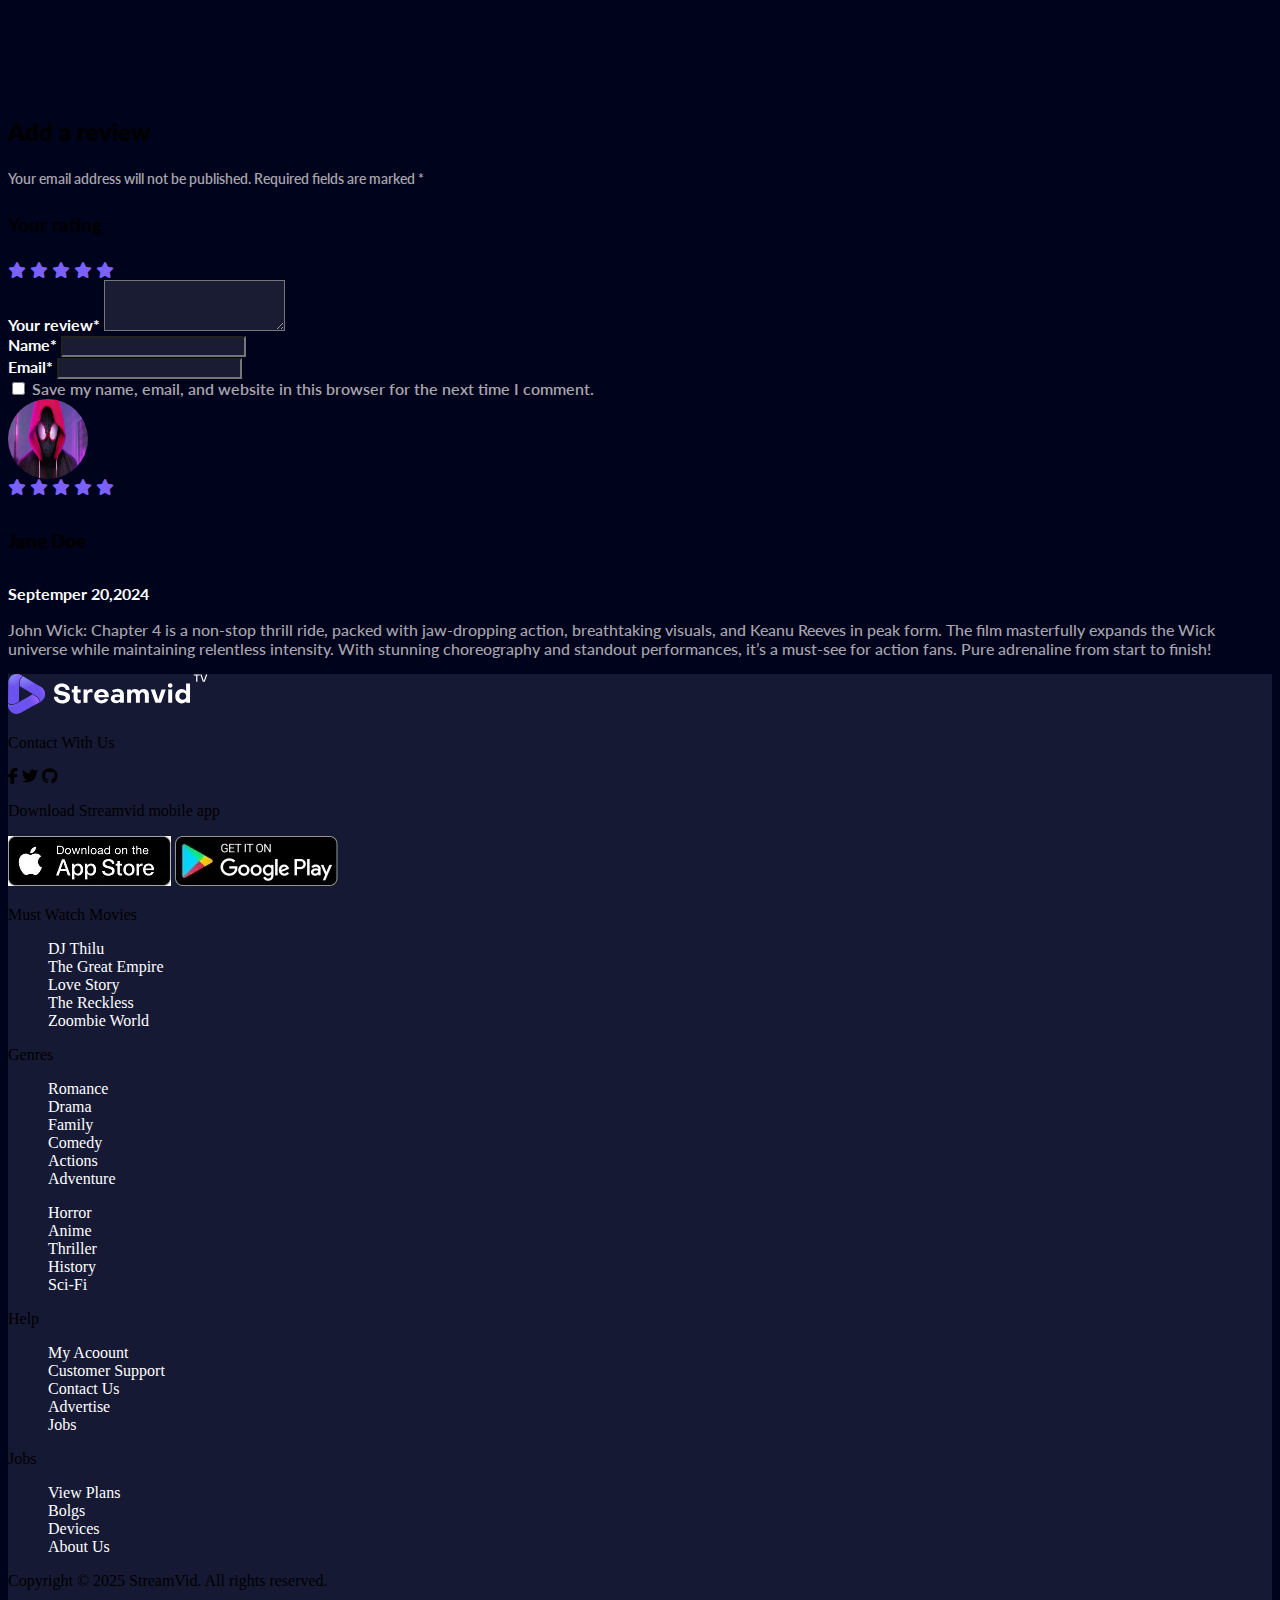
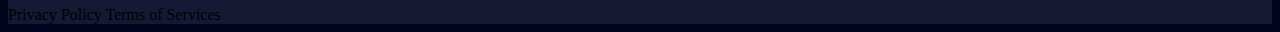
<file: JohnWick4.html>
<!doctype html>
<html lang="en">
  <head>
    <meta charset="utf-8">
    <meta name="viewport" content="width=device-width, initial-scale=1">
    <meta name="description" content="John Wich Chapter 4 movie">
    <title>Streamvid JohnWick4</title>
    <link rel="stylesheet" media="screen" href="https://fontlibrary.org//face/metropolitano" type="text/css"/>
    <link rel="stylesheet" href="https://cdnjs.cloudflare.com/ajax/libs/font-awesome/6.7.2/css/all.min.css" integrity="sha512-Evv84Mr4kqVGRNSgIGL/F/aIDqQb7xQ2vcrdIwxfjThSH8CSR7PBEakCr51Ck+w+/U6swU2Im1vVX0SVk9ABhg==" crossorigin="anonymous" referrerpolicy="no-referrer" />
    <link href="https://cdn.jsdelivr.net/npm/bootstrap@5.3.7/dist/css/bootstrap.min.css" rel="stylesheet" integrity="sha384-LN+7fdVzj6u52u30Kp6M/trliBMCMKTyK833zpbD+pXdCLuTusPj697FH4R/5mcr" crossorigin="anonymous">
    <link rel="stylesheet" href="./assets/main.css">
  </head>
  <body>

   <nav class="navbar navbar-expand-lg ">
  <div class="container">
    <a class="navbar-brand" href="#">
        <img src="./assets/images/logo.svg" alt="logo image">
    </a>
    <button class="navbar-toggler" type="button" data-bs-toggle="collapse" data-bs-target="#navbarSupportedContent" aria-controls="navbarSupportedContent" aria-expanded="false" aria-label="Toggle navigation">
      <span class="navbar-toggler-icon"></span>
    </button>
    <div class="collapse navbar-collapse ms-3" id="navbarSupportedContent ">
      <ul class="navbar-nav me-auto mb-2 gap-3 mb-lg-0">
        <li class="nav-item dropdown">
          <a class="nav-link active  dropdown-toggle text-light" href="./Home.html" role="button" data-bs-toggle="dropdown" aria-expanded="false">
            Home
          </a>
          <ul class="dropdown-menu">
            <li><a class="dropdown-item" href="#">Home</a></li>
            <li><hr class="dropdown-divider"></li>
            <li><a class="dropdown-item" href="#">Home 2</a></li>
            <li><hr class="dropdown-divider"></li>
            <li><a class="dropdown-item" href="#">Home 3</a></li>
            <li><hr class="dropdown-divider"></li>
            <li><a class="dropdown-item" href="#">Home 4</a></li>
            <li><hr class="dropdown-divider"></li>
            <li><a class="dropdown-item" href="#">Home 5</a></li>
            <li><hr class="dropdown-divider"></li>
            <li><a class="dropdown-item" href="#">Home 6</a></li>
          </ul>
        </li>
        <li class="nav-item dropdown">
          <a class="nav-link active dropdown-toggle text-light" href="./Pages.html" role="button" data-bs-toggle="dropdown" aria-expanded="false">
            Features
          </a>
          <ul class="dropdown-menu">
            <li><a class="dropdown-item" href="#">Action</a></li>
            <li><a class="dropdown-item" href="#">Another action</a></li>
            <li><hr class="dropdown-divider"></li>
            <li><a class="dropdown-item" href="#">Something else here</a></li>
          </ul>
        </li>
        <li class="nav-item dropdown">
          <a class="nav-link active dropdown-toggle text-light" href="./Pages.html" role="button" data-bs-toggle="dropdown" aria-expanded="false">
            Pages
          </a>
          <ul class="dropdown-menu">
            <li><a class="dropdown-item" href="#">Tv Shows</a></li>
            <li><hr class="dropdown-divider"></li>
            <li><a class="dropdown-item" href="#">Movies</a></li>
            <li><hr class="dropdown-divider"></li>
            <li><a class="dropdown-item" href="#">Videos</a></li>
            <li><hr class="dropdown-divider"></li>
            <li><a class="dropdown-item" href="#">Person</a></li>
            <li><hr class="dropdown-divider"></li>
            <li><a class="dropdown-item" href="#">Advertising</a></li>
            <li><hr class="dropdown-divider"></li>
            <li><a class="dropdown-item" href="#">Subtitles</a></li>
            <li><hr class="dropdown-divider"></li>
            <li><a class="dropdown-item" href="#">Shop</a></li>
            <li><hr class="dropdown-divider"></li>
            <li><a class="dropdown-item" href="#">About Us</a></li>
            <li><hr class="dropdown-divider"></li>
            <li><a class="dropdown-item" href="#">Contact</a></li>
            <li><hr class="dropdown-divider"></li>
            <li><a class="dropdown-item" href="#">Member Ships</a></li>
            
          </ul>
        </li>

        <li class="nav-item dropdown">
          <a class="nav-link active dropdown-toggle text-light" href="./Blog.html" role="button" data-bs-toggle="dropdown" aria-expanded="false">
            Blogs
          </a>
          <ul class="dropdown-menu">
            <li><a class="dropdown-item" href="#">Blog List</a></li>
            <li><hr class="dropdown-divider"></li>
            <li><a class="dropdown-item" href="#">Blog Grid 4 Columns</a></li>
            <li><hr class="dropdown-divider"></li>
            <li><a class="dropdown-item" href="#">Blog Grid 3 Columns</a></li>
            <li><hr class="dropdown-divider"></li>
            <li><a class="dropdown-item" href="#">Single Blog</a></li>

          </ul>
        </li>
        
      </ul>
      <form class="Search-form d-flex bg-none" role="search">
        <div class="search-icon text-light"><i class="fa-solid fa-magnifying-glass"></i></div>
        <input class="input-form form-control" type="search" placeholder="     Find movies, TV shows " aria-label="Search"/>
        
      </form>
    </div>

    <div class="language-select nav-link">
        <i class="fa-solid fa-globe text-light"></i>
        <span class="ms-2 me-4 text-light">EN</span>
        <a href="./index.html" target="_blank"><i class="fa-regular fa-circle-user text-light"></i></a>
    </div>

    <button type="button" class="Subscribe-btn btn main-button bg-mainClr text-light ms-5 rounded-3" >
      <a class="text-light" target="_blank" href="./Subscribe.html">Subscribe</a>
    </button>
  </div>
    </nav>

    <section class="Video py-2">
      <div class="custom_container">
        <iframe width="100%" height="700" src="https://www.youtube.com/embed/yjRHZEUamCc?si=jMocdOUUMxzWsXj6" title="YouTube video player" frameborder="0" allow="accelerometer; autoplay; clipboard-write; encrypted-media; gyroscope; picture-in-picture; web-share" referrerpolicy="strict-origin-when-cross-origin" allowfullscreen></iframe>
      </div>
    </section>

    <section class="py-5">
      <div class="container">
        <div class="row">
          <div class="col-xl-3 col-lg-4 col-sm-12">
            <div class="card text-light">
          <img src="./assets/JohnWichCH4/JohnWichCh4.webp" class="rounded-4" alt="John Wick 4 film image">
           <div class="card-body">

            <div class="Actions-btns d-flex justify-content-between py-3">
               <button class="border-0 outline-0 bg-g rounded-2 py-2 px-1">
                <i class="fa-solid fa-thumbs-up"></i>
                <span>0 Likes</span>
               </button>
               <button class="border-0 outline-0 bg-g rounded-2 py-2 px-1">
                <i class="fa-solid fa-share-nodes"></i>
                <span>Share</span>
               </button>
               <button class="border-0 outline-0 bg-g rounded-2 py-2 px-1">
                <i class="fa-solid fa-plus"></i>
                <span>Whatchlist</span>
               </button>
              </div>

              <button class="Down-btn w-100 text-light border-0 outline-0 py-3 rounded-3 bg-g">
                Download Videos
                <i class="ms-2 fa-solid fa-arrow-down" style="color: #fcfcfc;"></i>
              </button>
          

          </div>
          </div>
          </div>

          <div class="John-Wick-Des col-xl-9 col-lg-8 col-sm-12">
            <h1 class="text-light">John Wick 4</h1>
            <div class="Film-Rating mt-4 d-flex gap-3 text-light">
              <div class="d-flex gap-2 mainColor">
                <i class="fa-solid fa-star"></i>
                <i class="fa-solid fa-star"></i>
                <i class="fa-solid fa-star"></i>
                <i class="fa-solid fa-star"></i>
                <i class="fa-solid fa-star"></i>
              </div>
              <span>8.2</span>
              <div>
                <i class="fa-regular fa-eye"></i>
                <span>5403  Views</span>
              </div>
              <div class="Num-Comment">
                <i class="fa-regular fa-comment-dots"></i>
                <span>1</span>
              </div>
            </div>
            <div class="Movie-DT-Type text-light mt-3 d-flex gap-2">
            <span>2023</span>
            <span>.</span>
            <span>170 mins</span>
            <span>.</span>
            <span class="special-TV-MA">TV-MA</span>
          </div>
          <div class="Movie-Category mt-2 mb-4">
            <a class="category-clr" href="#">Action</a>
            <span class="mx-2">.</span>
            <a class="category-clr" href="#">Crime</a>
            <span class="mx-2">.</span>
            <a class="category-clr" href="#">Thriller</a>
          </div>
          <p>Suspendisse eu porta quam, sit amet tristique sem. Maecenas tincidunt finibus ipsum, eget aliquet elit scelerisque non.
             In aliquet dapibus odio, ut gravida mauris elementum sit amet. 
             Nulla viverra magna eget rutrum ultrices. Vestibulum suscipit neque sed sem dignissim,
              tincidunt efficitur urna faucibus.
          </p>
          <div class="Crew text-light mt-4 pb-5">
            <h4 class="mb-3">Cast: Brooke Mulford</h4>
            <h4>Crew: Alaya Pacheco, Ricky Aleman, Sarah Neal</h4>
          </div>

          <div class="mt-5">
            <h2 class="Caption-title text-light">Recommended For You</h2>
            <div class="Recommendation d-flex row mb-5 mt-4">
              <div class="col-lg-3 col-md-6 col-sm-12">
            <div class="card text-light " >
             <div>
              <img src="/assets/JohnWichCH4/Warlock0Of-Dusk.webp" class="card-img-top mb-2" alt="Warlock of Dusk image">
             </div>
          <h3>Warlock of Dusk</h3>
          <div class="DealCard card-img-overlay d-flex flex-column justify-content-between text-center">
          <div class="text-hidden hidden">
            <h3 class="card-title">Warlock in Dusk</h3>
           <div class="Movie-DT my-3">
            <span>2019</span>
            <span>.</span>
            <span>2 hr 35 mins</span>
            </div>
          </div>
          </div>

          
          </div>
          </div>
          <div class="col-lg-3 col-md-6 col-sm-12">
            <div class="card text-light">
             <div>
              <img src="./assets/JohnWichCH4/WhiteHouse.webp" class="card-img-top mb-2" alt="White House image">
             </div>
          <h3>The White House</h3>
          <div class="DealCard card-img-overlay d-flex flex-column justify-content-between text-center">
          <div class="text-hidden hidden">
            <h3 class="card-title">The White House</h3>
           <div class="Movie-DT my-3">
            <span>2023</span>
            <span>.</span>
            <span>2 hr 35 mins</span>
            </div>
          <p class="card-text"><small>Suspendisse eu porta quam, sit amet tristique sem. Maecenas tincidunt finibus ipsum, eget aliquet elit scelerisque non. In ...</small></p>
          </div>
          </div>

          
          </div>
          </div>
          <div class="col-lg-3 col-md-6 col-sm-12">
            <div class="card text-light ">
          <div>
            <img src="./assets/JohnWichCH4/Sleeping-Angel.webp" class="card-img-top mb-2" alt="Sleeping ANgel image">
          </div>
          <h3>The Sleeping Angel</h3>
          <div class="DealCard card-img-overlay d-flex flex-column justify-content-between text-center">
          <div class="text-hidden hidden">
            <h3 class="card-title">The Sleeping Angel</h3>
           <div class="Movie-DT my-3">
            <span>2019</span>
            <span>.</span>
            <span>1 hr 25 mins</span>
            </div>
          <p class="card-text"><small>Suspendisse eu porta quam, sit amet tristique sem. Maecenas tincidunt finibus ipsum, eget aliquet elit scelerisque non. In ...</small></p>
          </div>
          </div>

          
          </div>
          </div>
          <div class=" col-lg-3 col-md-6 col-sm-12">
            <div class="card text-light">
              <div>
                <img src="./assets/JohnWichCH4/The-Post.webp" class="card-img-top mb-2" alt="Thw Post image">
              </div>
          <h3>The Post</h3>
          <div class="DealCard card-img-overlay d-flex flex-column justify-content-between text-center">
          <div class="text-hidden hidden">
            <h3 class="card-title">The Pose</h3>
           <div class="Movie-DT my-3">
            <span>2022</span>
            <span>.</span>
            <span>1 hr 25 mins</span>
            </div>
          <p class="card-text"><small>Suspendisse eu porta quam, sit amet tristique sem. Maecenas tincidunt finibus ipsum, eget aliquet elit scelerisque non. In ...</small></p>
          </div>
          </div>

          
          </div>
          </div>
            </div>

            <div class="User-Review">
              
              <div>
              <h3 class="text-light mb-3">Add a review</h3>
              <p>Your email address will not be published. Required fields are marked *</p>

              <h4 class="text-light mt-4">Your rating</h4>
              <div class="d-flex gap-2 my-3 mainColor">
                <i class="fa-solid fa-star"></i>
                <i class="fa-solid fa-star"></i>
                <i class="fa-solid fa-star"></i>
                <i class="fa-solid fa-star"></i>
                <i class="fa-solid fa-star"></i>
              </div>
              </div>
              <div class="mb-3">
               <label for="exampleFormControlTextarea1" class="form-label text-light">Your review*</label>
               <textarea class="form-control py-4 bg-g border-0 " id="exampleFormControlTextarea1" rows="3"></textarea>
              </div>

               <div class="w-100 d-flex gap-3 mt-4">
                <div class="w-50">
                  <span>Name*</span>
                  <input type="text" class="form-control mt-2 bg-g rounded-3 py-3 px-2" name="User-Name" id="User-Name">
                </div>
                <div class="w-50">
                  <span>Email*</span>
                  <input type="text" class="form-control mt-2 bg-g rounded-3 py-3 px-2" name="User-Email" id="User-Email">
                </div>
              </div>
              <div class="form-check mt-4">
               <input class="form-check-input" type="checkbox" value="" id="checkDefault">
               <label class="form-check-label" for="checkDefault">
                 Save my name, email, and website in this browser for the next time I comment.
               </label>
              </div>

              <div class="Reviwer d-flex my-5 gap-4">
                <div class="Reviwer-img">
                  <img class="Reviwer-img" src="./assets/JohnWichCH4/Reviwer-image.webp" alt="Reviwer image">
                </div>
                <div>
                  <div class="d-flex gap-2 mb-1 mainColor">
                    <i class="fa-solid fa-star"></i>
                    <i class="fa-solid fa-star"></i>
                    <i class="fa-solid fa-star"></i>
                    <i class="fa-solid fa-star"></i>
                    <i class="fa-solid fa-star"></i>
                  </div>
                  <h5 class="text-light">Jane Doe</h5>
                  <span>Septemper 20,2024</span>
                  <p class="mt-2">John Wick: Chapter 4 is a non-stop thrill ride, packed with jaw-dropping action,
                     breathtaking visuals, and Keanu Reeves in peak form. 
                     The film masterfully expands the Wick universe while maintaining relentless intensity. 
                     With stunning choreography and standout performances,
                     it’s a must-see for action fans. Pure adrenaline from start to finish!</p>
                </div>
              </div>

            </div>
          </div>
          </div>
        </div>
      </div>

    </section>

    <footer class="pt-5">
      <div class="container text-light mt-5">
        <div class="row">
          <div class="col-lg-4 col-sm-12">
            <div class="footer-logo mb-5">
              <img src="./assets/images/logo.svg" alt="logo image">
            </div>
            <p>Contact With Us</p>
            <div class="Social-media-Accounts d-flex gap-3">
              <i class="fa-brands fa-facebook-f"></i>
              <i class="fa-brands fa-twitter"></i>
              <i class="fa-brands fa-github"></i>
            </div>

            <div class="App-Download mt-5">
              <p class="mb-4">Download Streamvid mobile app</p>
              <div class="Download-links">
                <img class="me-3" src="./assets/images/Download-AppStores/app_Store.webp" alt="App Store image">
                <img src="./assets/images/Download-AppStores/Google-PlayStore.webp" alt="Google PLay Store image">
              </div>
            </div>

          </div>

          

          <div class="col-lg-8 row d-flex">
            <div class="col-lg-3 col-sm-12">
              <div class="Must-Watch-Movies-nav text-light">
                <p class="ms-4 mb-4">Must Watch Movies</p>
                <nav>
                  <ul class="d-flex flex-column gap-2">
                    <li><a href="#">DJ Thilu</a></li>
                    <li><a href="#">The Great Empire</a></li>
                    <li><a href="#">Love Story</a></li>
                    <li><a href="#">The Reckless</a></li>
                    <li><a href="#">Zoombie World</a></li>
                  </ul>
                </nav>
              </div>
            </div>

            <div class="col-lg-3 col-sm-12">
              <div class="Geners-nav ms-3">
                <p class="ms-4 mb-4">Genres</p>
                <div class="Adjust-navLinks d-flex">
                  <nav>
                  <ul class="d-flex flex-column gap-2">
                    <li><a href="#">Romance</a></li>
                    <li><a href="#">Drama</a></li>
                    <li><a href="#">Family</a></li>
                    <li><a href="#">Comedy</a></li>
                    <li><a href="#">Actions</a></li>
                    <li><a href="#">Adventure</a></li>
                  </ul>
                </nav>

                <nav>
                  <ul class="d-flex flex-column gap-2">
                    <li><a href="#">Horror</a></li>
                    <li><a href="#">Anime</a></li>
                    <li><a href="#">Thriller</a></li>
                    <li><a href="#">History</a></li>
                    <li><a href="#">Sci-Fi</a></li>
                  </ul>
                </nav>
                </div>
              </div>
            </div>

            <div class="col-lg-3 col-sm-12">
              <div class="Help-nav ms-5">
                <p class="ms-4 mb-4">Help</p>
                <nav>
                  <ul class="d-flex flex-column gap-2">
                    <li><a href="#">My Acoount</a></li>
                    <li><a href="#">Customer Support</a></li>
                    <li><a href="#">Contact Us</a></li>
                    <li><a href="#">Advertise</a></li>
                    <li><a href="#">Jobs</a></li>
                  </ul>
                </nav>
              </div>
            </div>

            <div class="col-lg-3 col-sm-12">
              <div class="Jobs-nav ms-5">
                <p class="ms-4 mb-4">Jobs</p>
                <nav>
                  <ul class="d-flex flex-column gap-2">
                    <li><a href="#">View Plans</a></li>
                    <li><a href="#">Bolgs</a></li>
                    <li><a href="#">Devices</a></li>
                    <li><a href="#">About Us</a></li>
                  </ul>
                </nav>
              </div>
            </div>
          </div>
        </div>

        <div class="Copyright d-flex justify-content-between py-5">
          <p>Copyright © 2025 StreamVid. All rights reserved.</p>
          <div class="Policy-Services">
            <span>Privacy Policy</span>
          <span>Terms of Services</span>
          </div>
        </div>
      </div>
    </footer>


  
             

    
    <!-- Bootstrap js 5.3 -->
    <script src="https://cdn.jsdelivr.net/npm/bootstrap@5.3.7/dist/js/bootstrap.bundle.min.js" integrity="sha384-ndDqU0Gzau9qJ1lfW4pNLlhNTkCfHzAVBReH9diLvGRem5+R9g2FzA8ZGN954O5Q" crossorigin="anonymous"></script>
  </body>
</html>
</file>
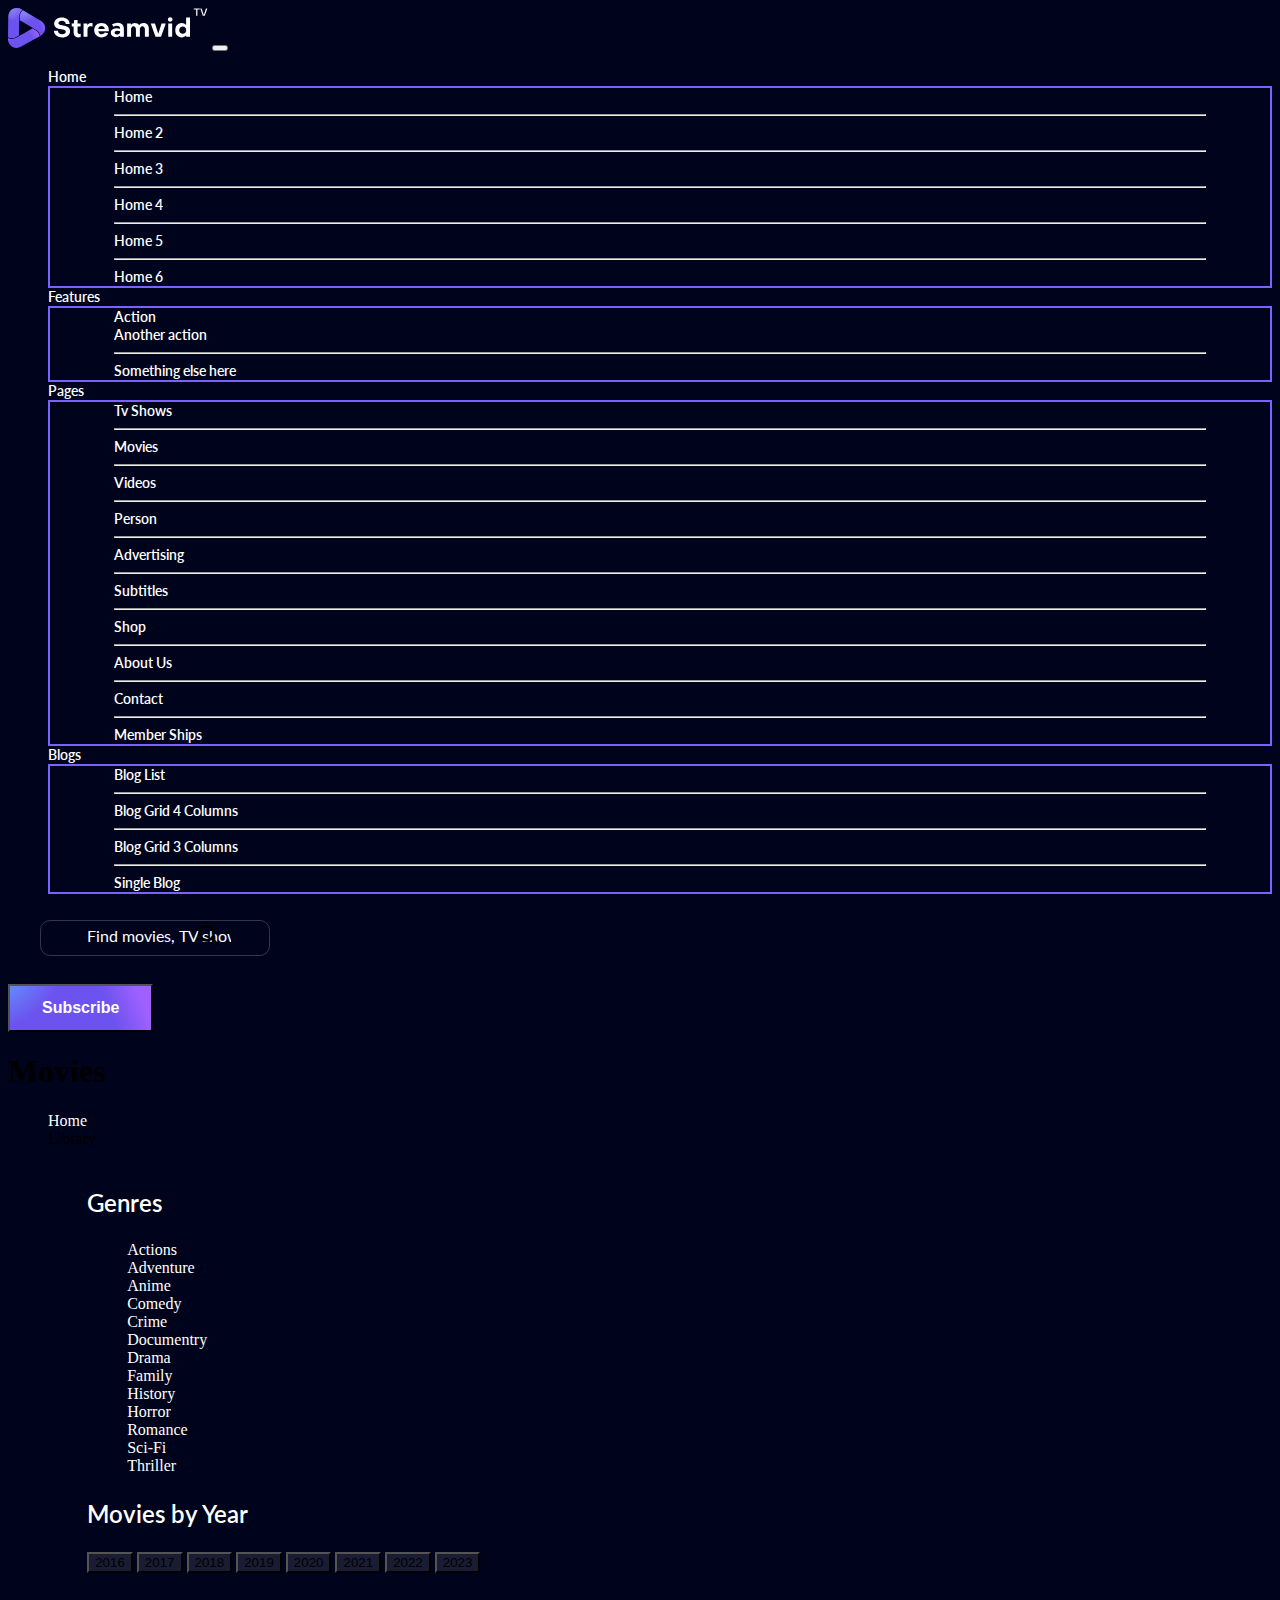
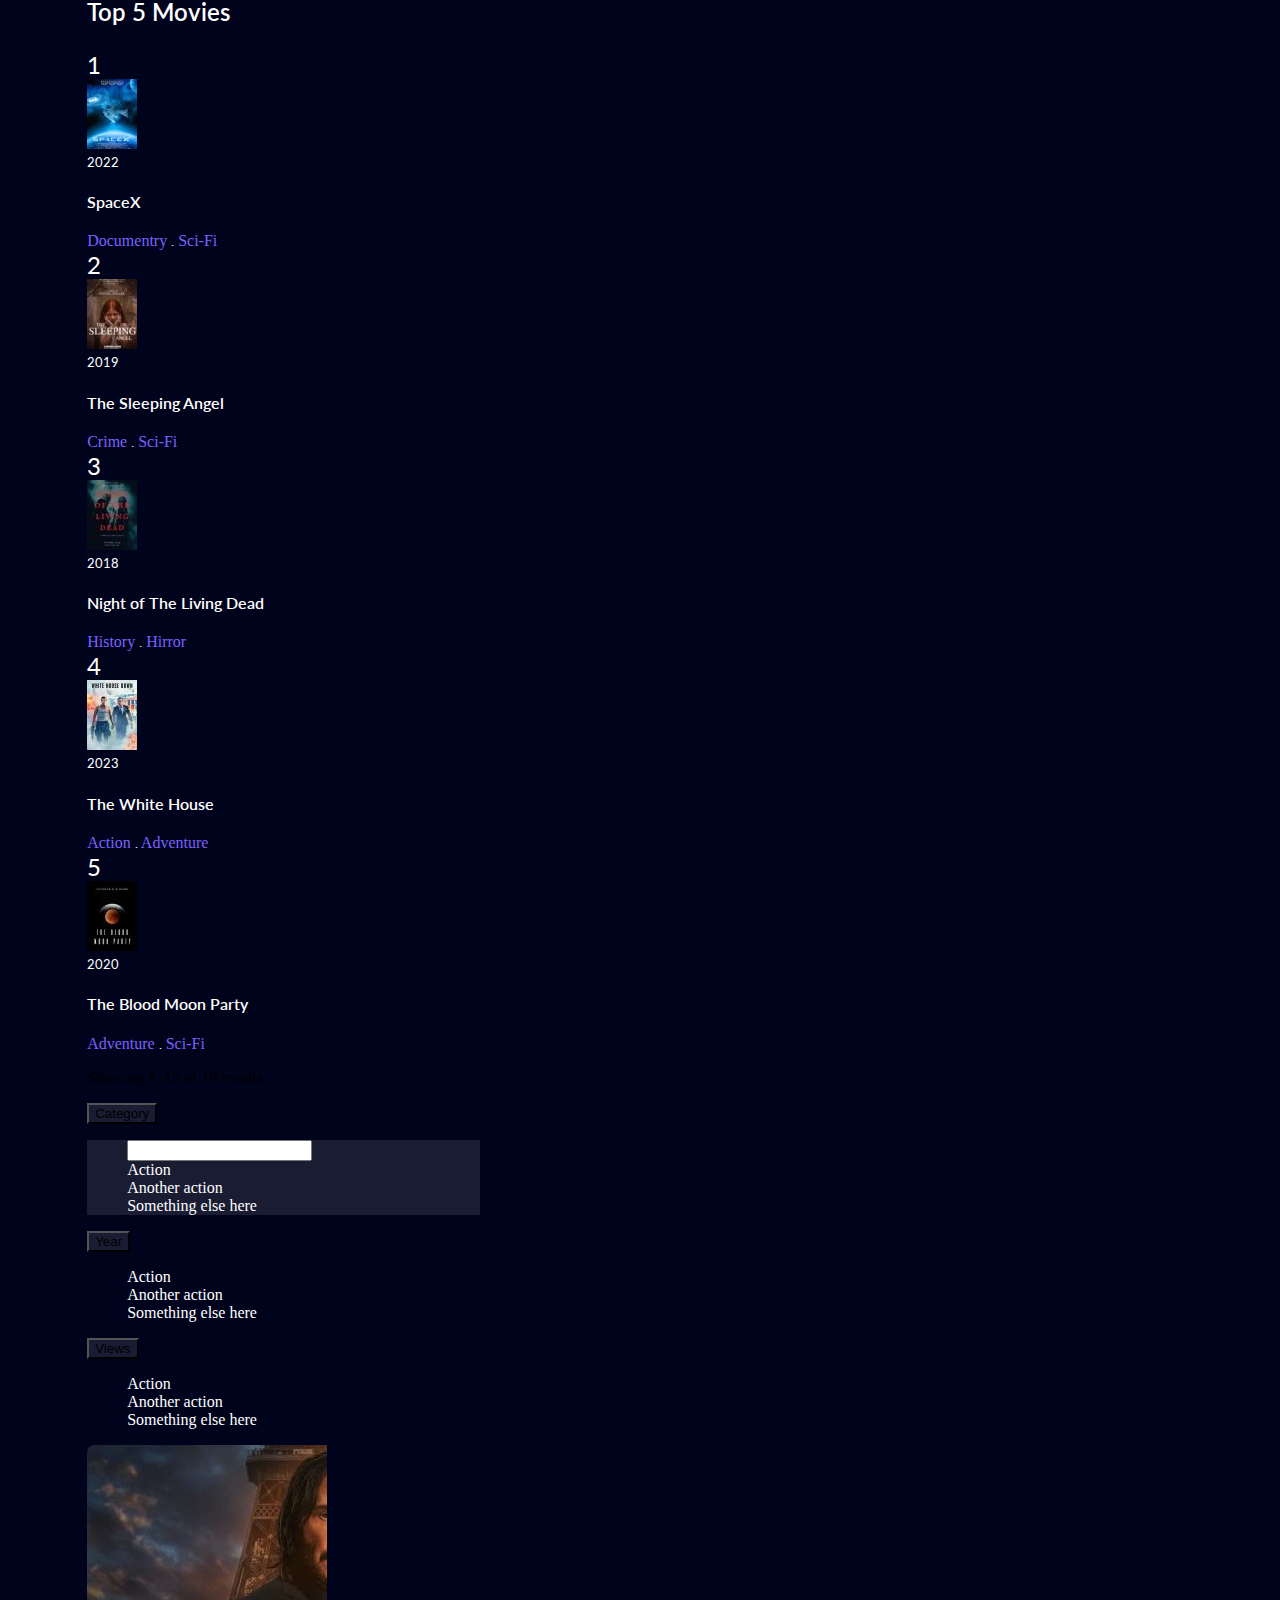
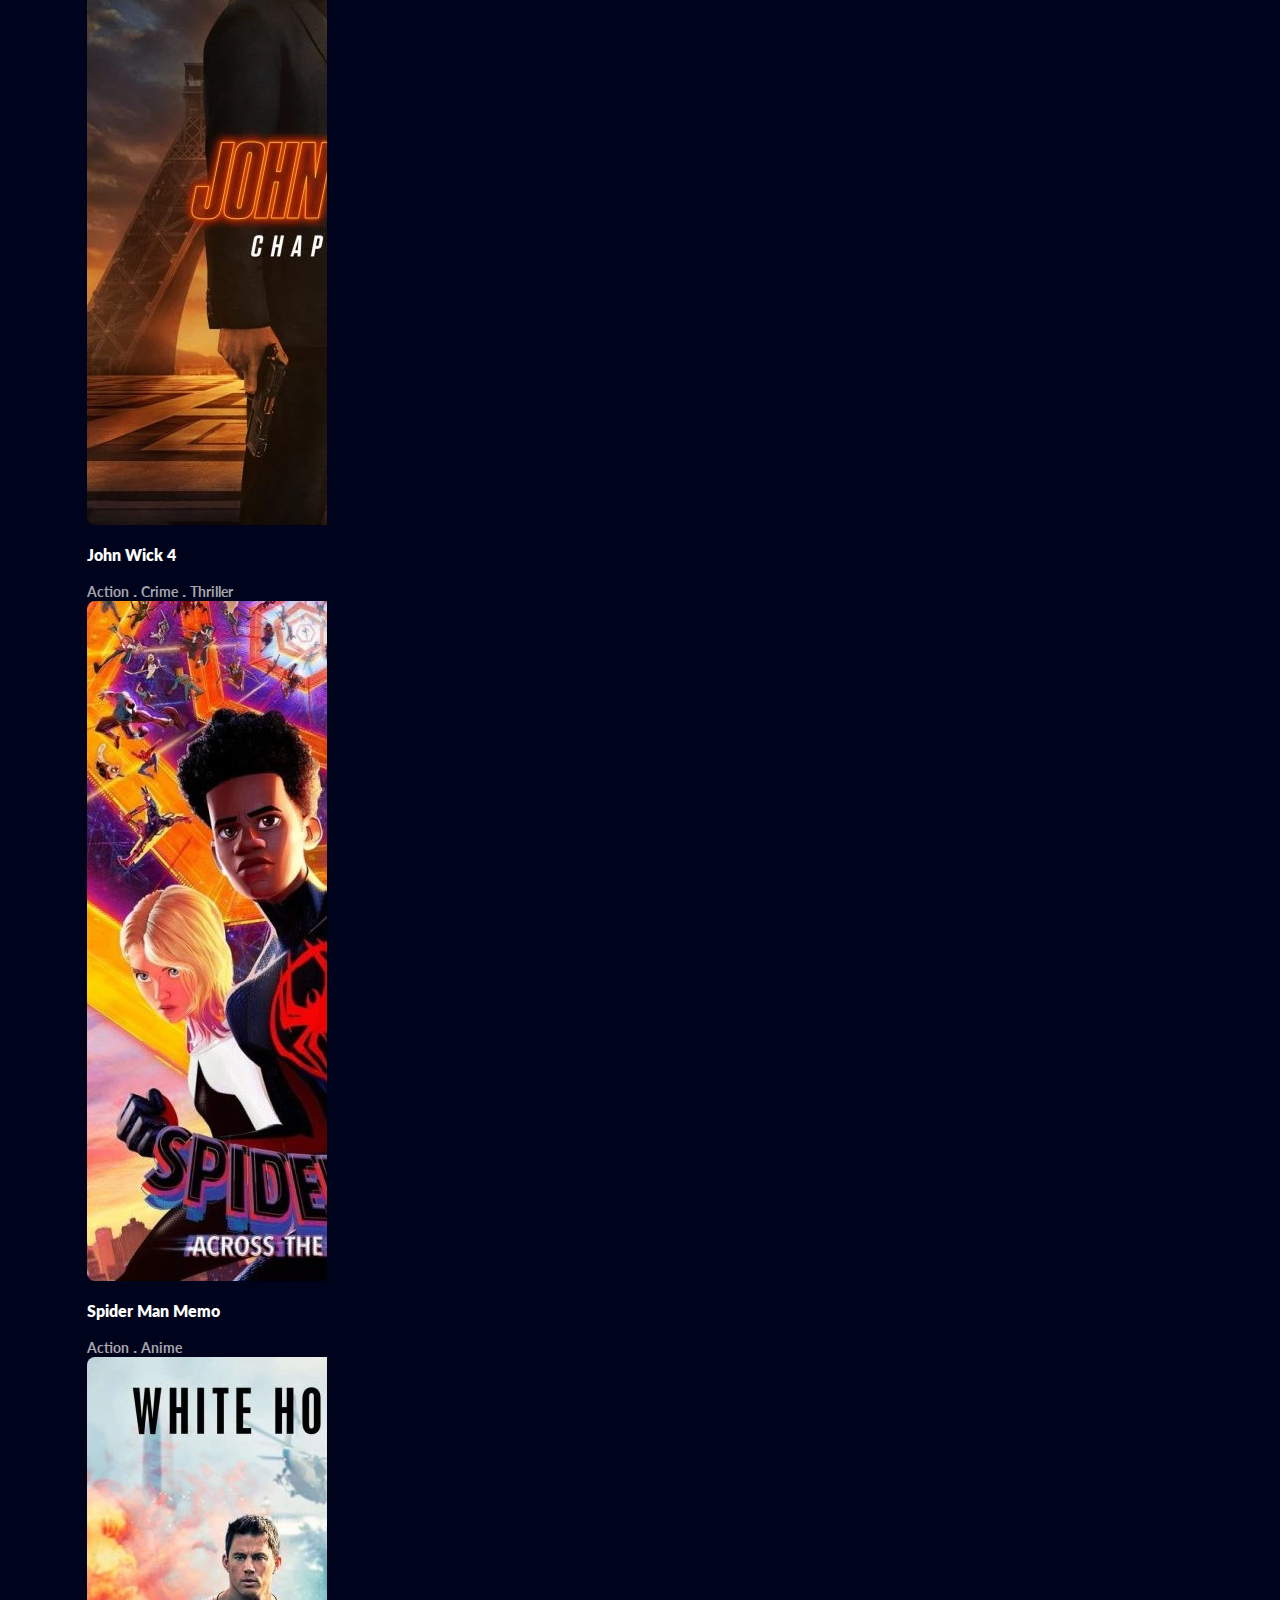
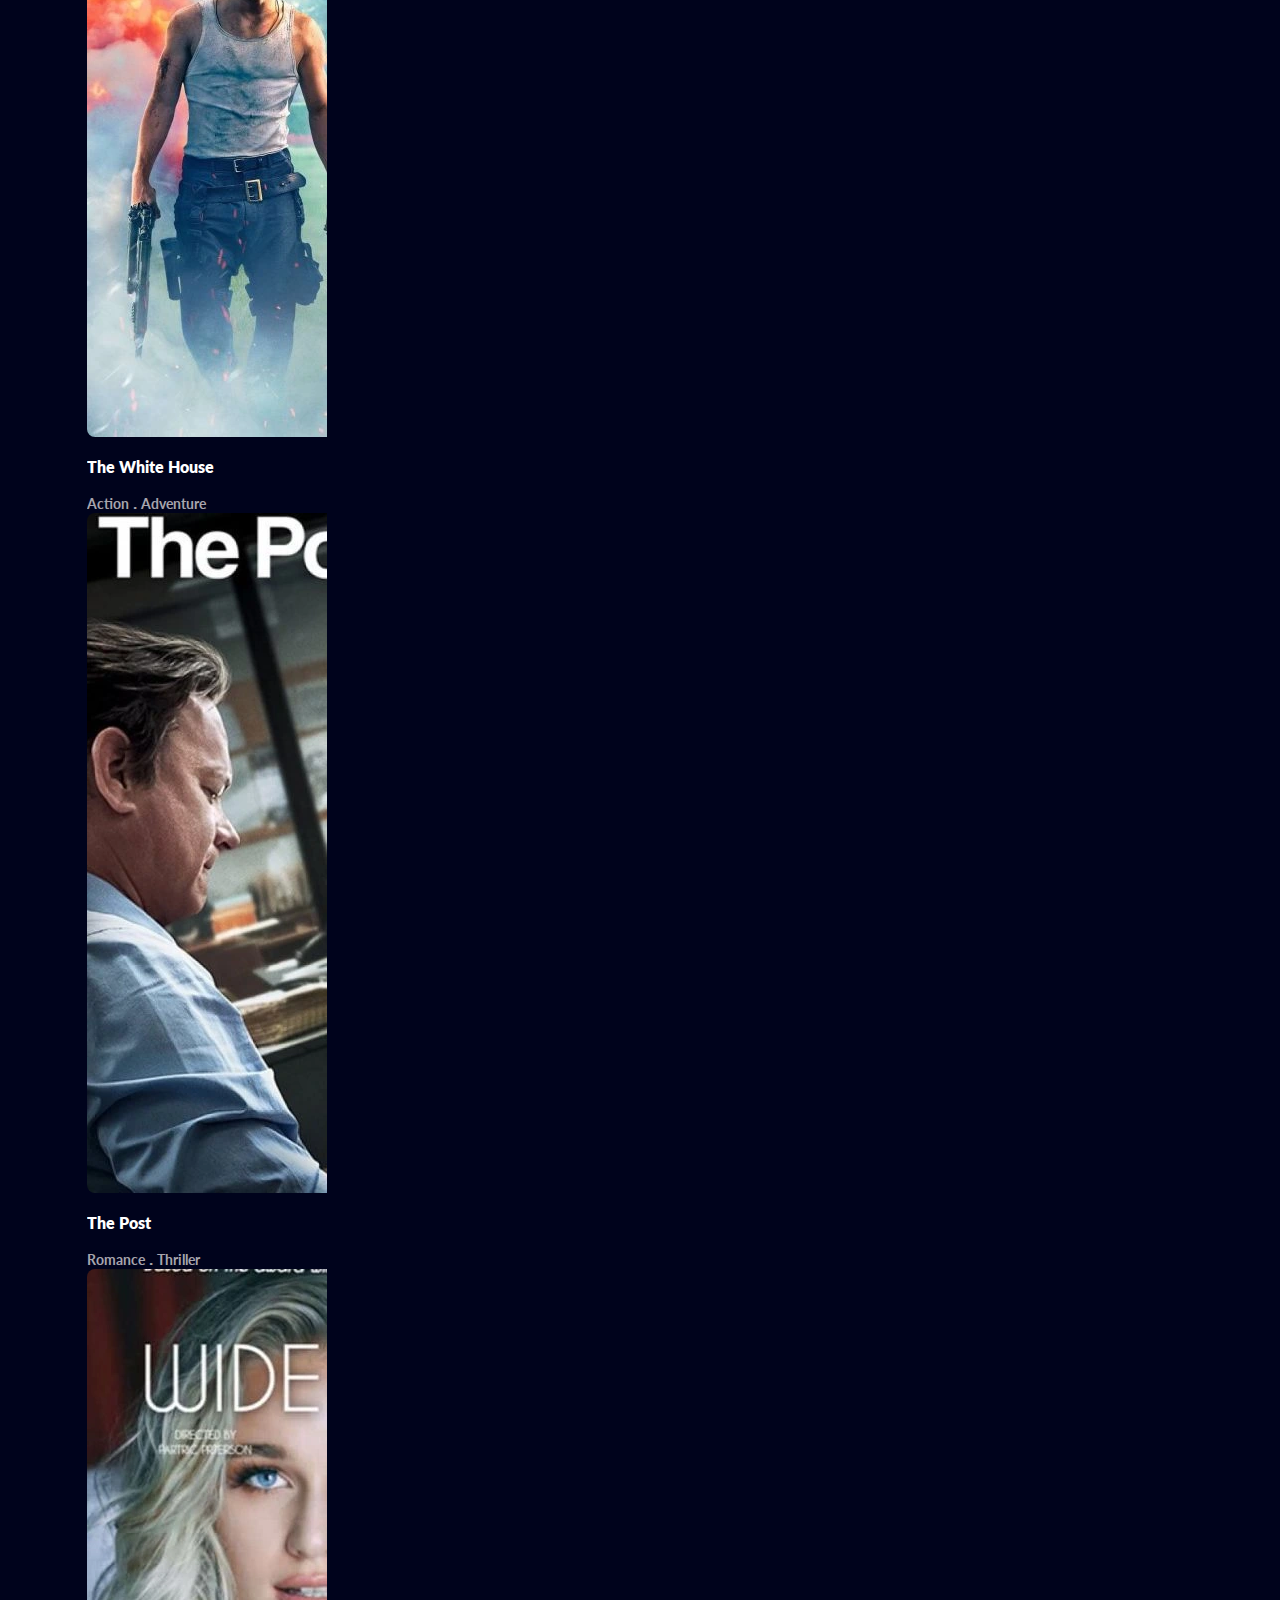
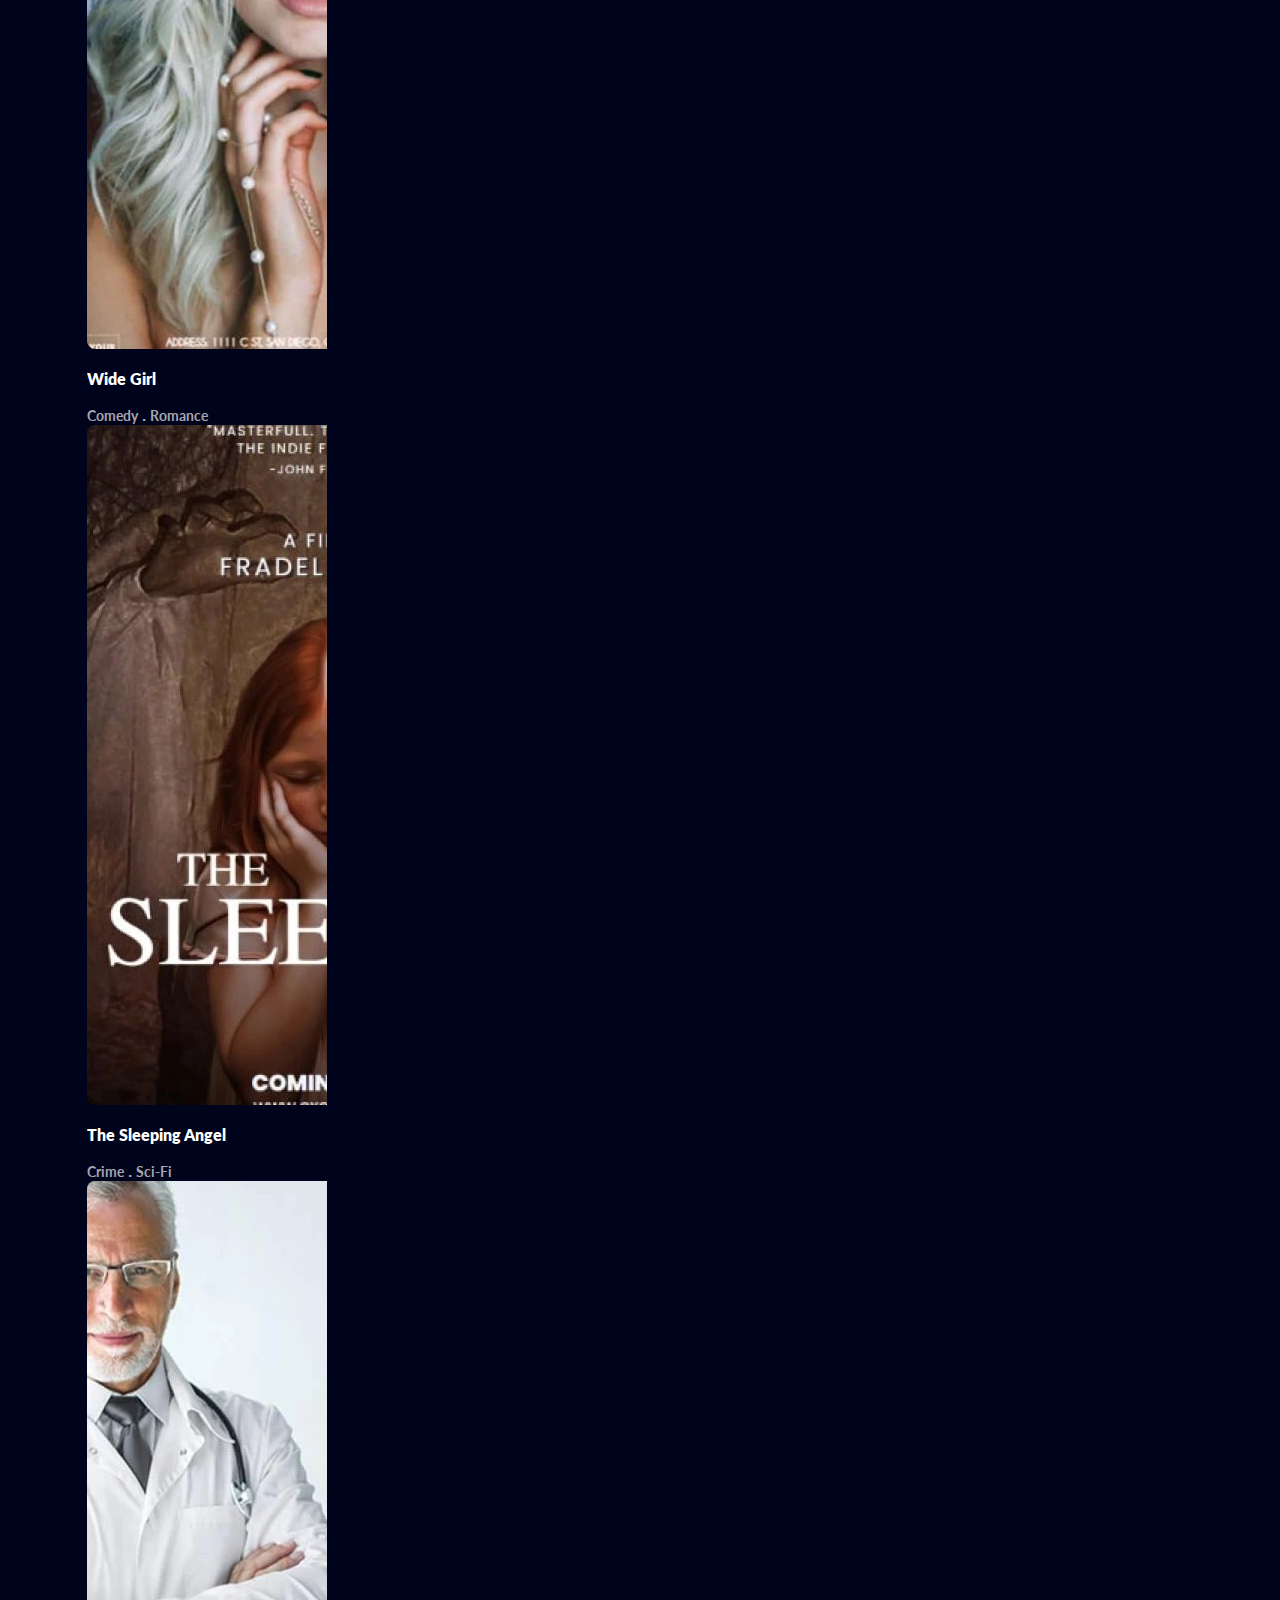
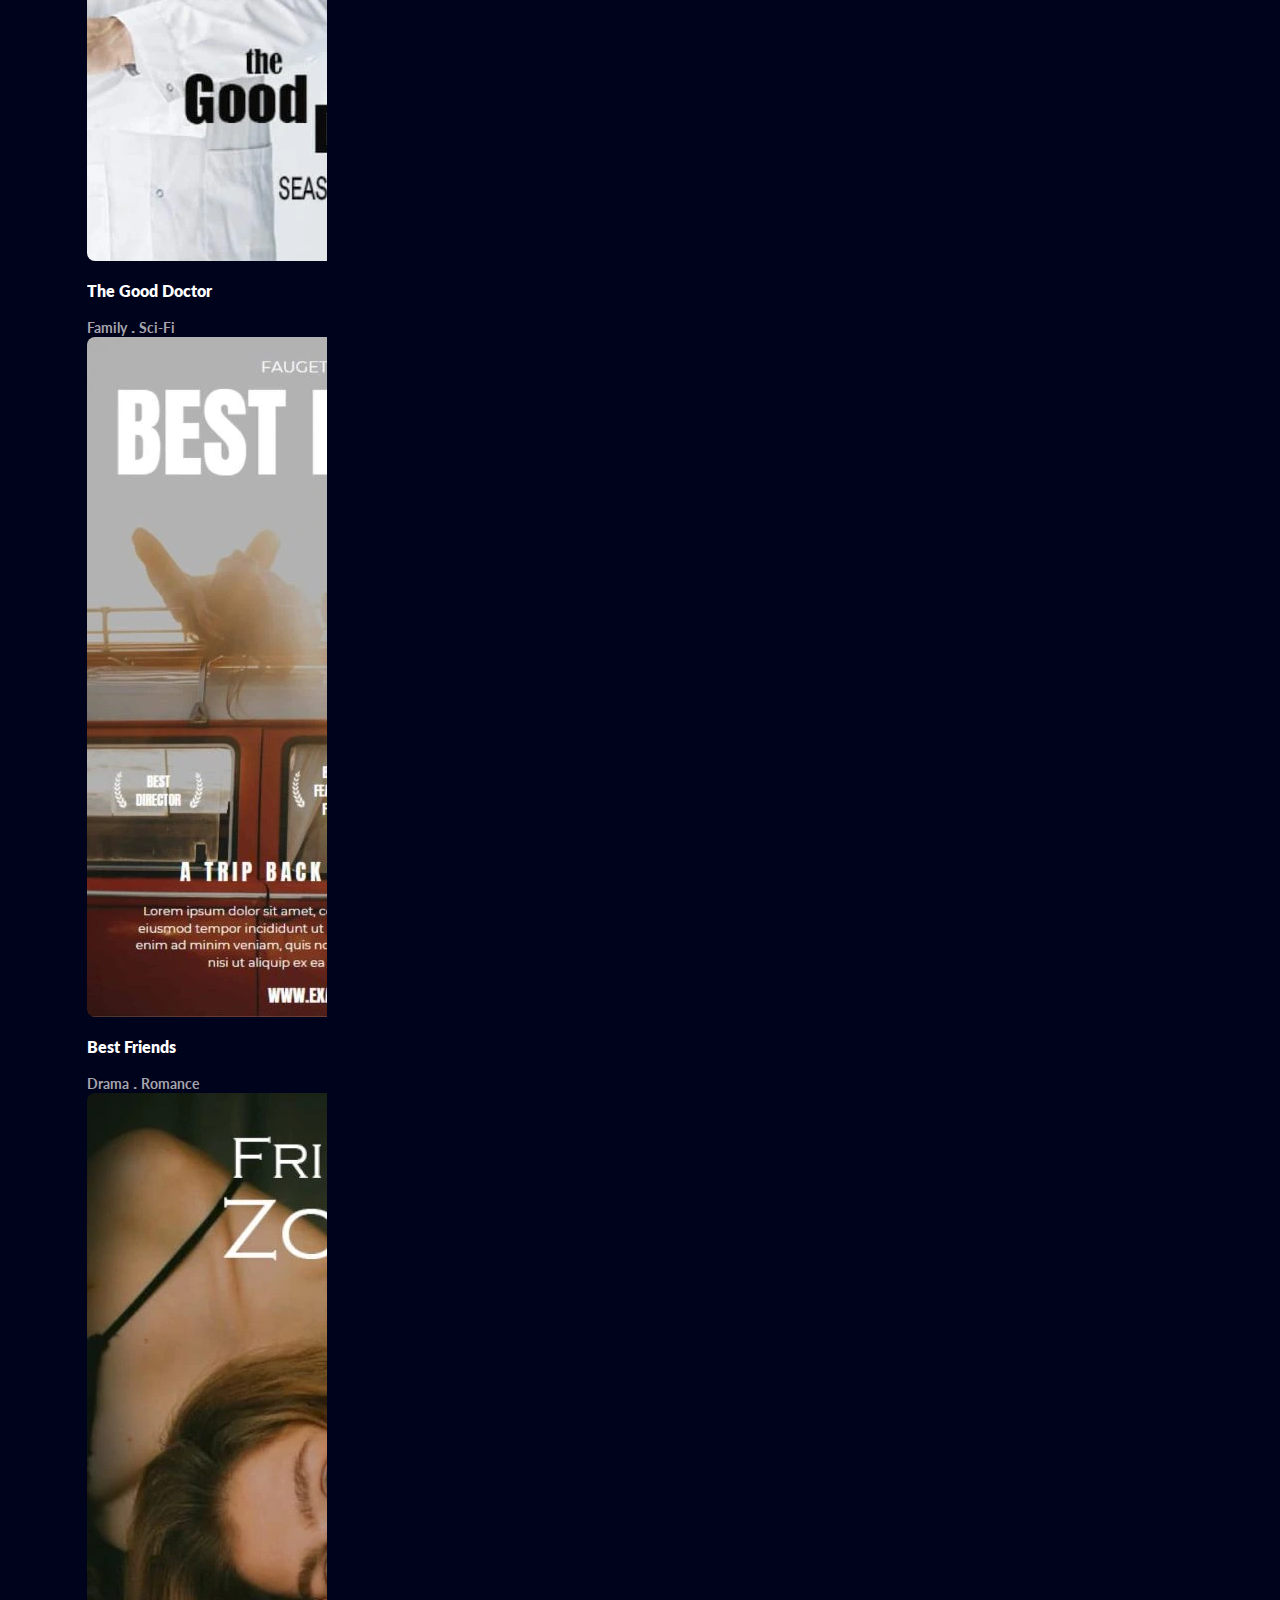
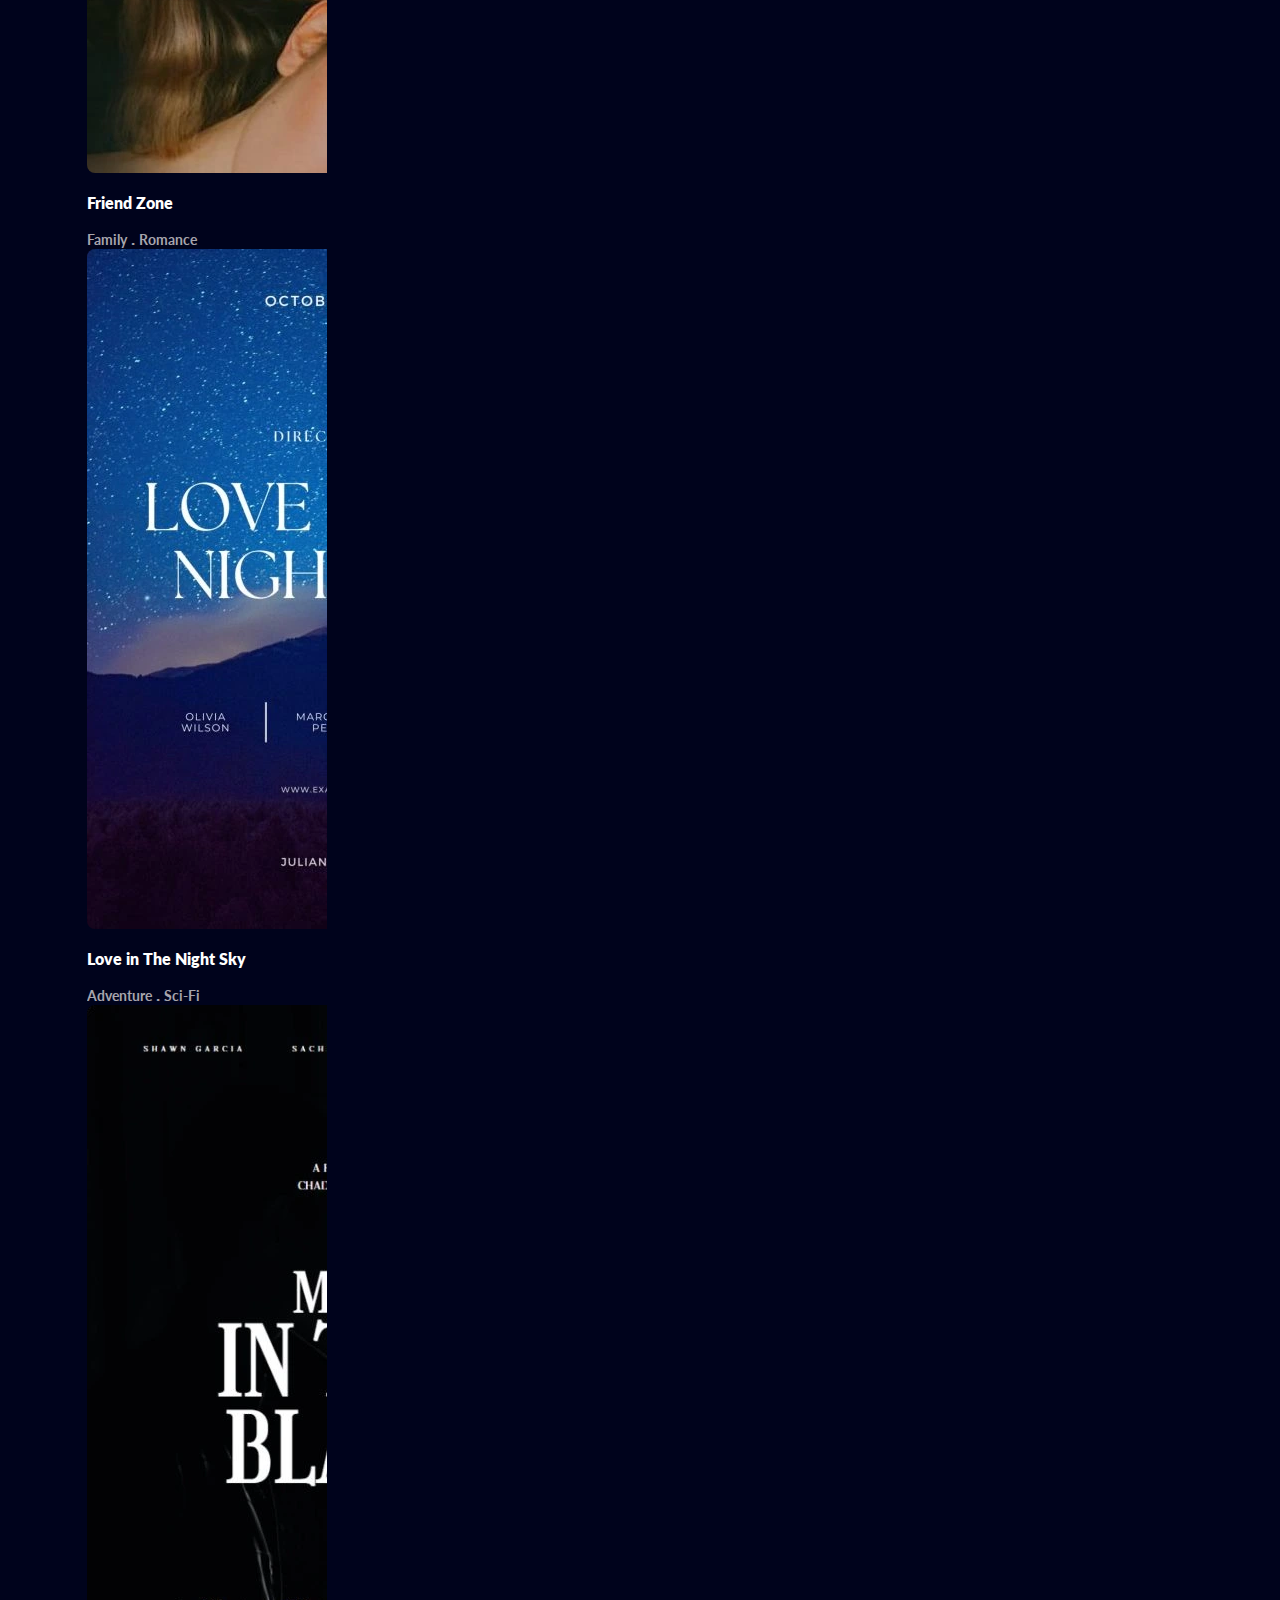
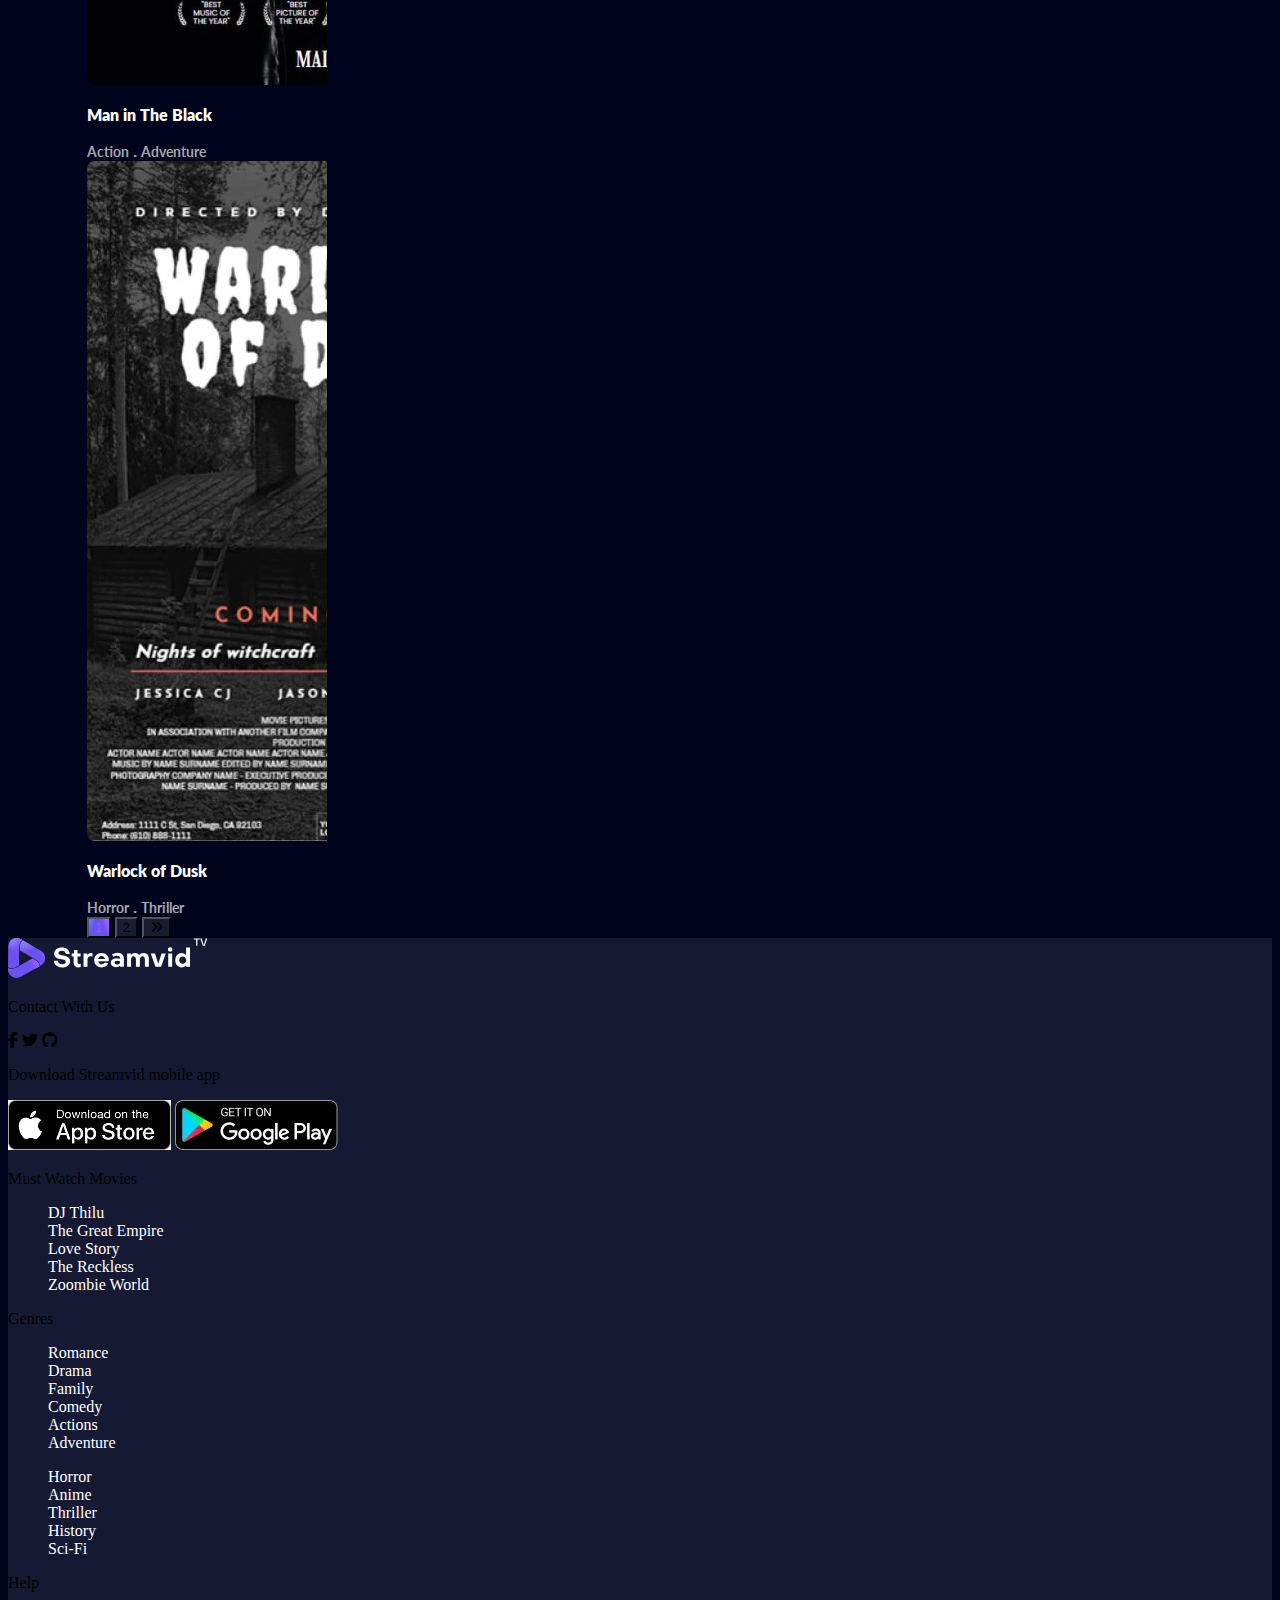
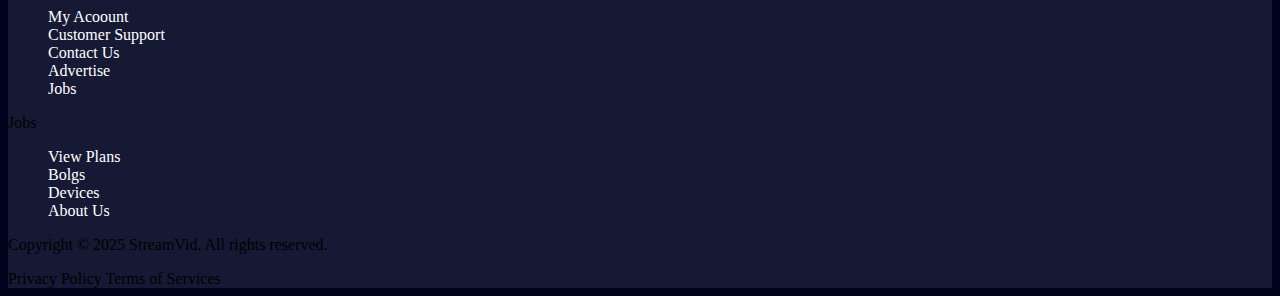
<file: Pages.html>
<!doctype html>
<html lang="en">
  <head>
    <meta charset="utf-8">
    <meta name="viewport" content="width=device-width, initial-scale=1">
    <meta name="description" content="Select what movie or serie you want to watch. Choose the type of movies you want to watch . You can filter the results for your prefers">
    <title>Streamvid Pages</title>
    <link rel="stylesheet" media="screen" href="https://fontlibrary.org//face/metropolitano" type="text/css"/>
    <link rel="stylesheet" href="https://cdnjs.cloudflare.com/ajax/libs/font-awesome/6.7.2/css/all.min.css" integrity="sha512-Evv84Mr4kqVGRNSgIGL/F/aIDqQb7xQ2vcrdIwxfjThSH8CSR7PBEakCr51Ck+w+/U6swU2Im1vVX0SVk9ABhg==" crossorigin="anonymous" referrerpolicy="no-referrer" />
    <link href="https://cdn.jsdelivr.net/npm/bootstrap@5.3.7/dist/css/bootstrap.min.css" rel="stylesheet" integrity="sha384-LN+7fdVzj6u52u30Kp6M/trliBMCMKTyK833zpbD+pXdCLuTusPj697FH4R/5mcr" crossorigin="anonymous">
    <link rel="stylesheet" href="./assets/main.css">
  </head>
  <body>

 <nav class="navbar navbar-expand-lg ">
  <div class="container">
    <a class="navbar-brand" href="#">
        <img src="./assets/images/logo.svg" alt="logo image">
    </a>
    <button class="navbar-toggler" type="button" data-bs-toggle="collapse" data-bs-target="#navbarSupportedContent" aria-controls="navbarSupportedContent" aria-expanded="false" aria-label="Toggle navigation">
      <span class="navbar-toggler-icon"></span>
    </button>
    <div class="collapse navbar-collapse ms-3" id="navbarSupportedContent ">
      <ul class="navbar-nav me-auto mb-2 gap-3 mb-lg-0">
        <li class="nav-item dropdown">
          <a class="nav-link active  dropdown-toggle text-light" href="./Home.html" role="button" data-bs-toggle="dropdown" aria-expanded="false">
            Home
          </a>
          <ul class="dropdown-menu">
            <li><a class="dropdown-item" href="#">Home</a></li>
            <li><hr class="dropdown-divider"></li>
            <li><a class="dropdown-item" href="#">Home 2</a></li>
            <li><hr class="dropdown-divider"></li>
            <li><a class="dropdown-item" href="#">Home 3</a></li>
            <li><hr class="dropdown-divider"></li>
            <li><a class="dropdown-item" href="#">Home 4</a></li>
            <li><hr class="dropdown-divider"></li>
            <li><a class="dropdown-item" href="#">Home 5</a></li>
            <li><hr class="dropdown-divider"></li>
            <li><a class="dropdown-item" href="#">Home 6</a></li>
          </ul>
        </li>
        <li class="nav-item dropdown">
          <a class="nav-link active dropdown-toggle text-light" href="./Pages.html" role="button" data-bs-toggle="dropdown" aria-expanded="false">
            Features
          </a>
          <ul class="dropdown-menu">
            <li><a class="dropdown-item" href="#">Action</a></li>
            <li><a class="dropdown-item" href="#">Another action</a></li>
            <li><hr class="dropdown-divider"></li>
            <li><a class="dropdown-item" href="#">Something else here</a></li>
          </ul>
        </li>
        <li class="nav-item dropdown">
          <a class="nav-link active dropdown-toggle text-light" href="./Pages.html" role="button" data-bs-toggle="dropdown" aria-expanded="false">
            Pages
          </a>
          <ul class="dropdown-menu">
            <li><a class="dropdown-item" href="#">Tv Shows</a></li>
            <li><hr class="dropdown-divider"></li>
            <li><a class="dropdown-item" href="#">Movies</a></li>
            <li><hr class="dropdown-divider"></li>
            <li><a class="dropdown-item" href="#">Videos</a></li>
            <li><hr class="dropdown-divider"></li>
            <li><a class="dropdown-item" href="#">Person</a></li>
            <li><hr class="dropdown-divider"></li>
            <li><a class="dropdown-item" href="#">Advertising</a></li>
            <li><hr class="dropdown-divider"></li>
            <li><a class="dropdown-item" href="#">Subtitles</a></li>
            <li><hr class="dropdown-divider"></li>
            <li><a class="dropdown-item" href="#">Shop</a></li>
            <li><hr class="dropdown-divider"></li>
            <li><a class="dropdown-item" href="#">About Us</a></li>
            <li><hr class="dropdown-divider"></li>
            <li><a class="dropdown-item" href="#">Contact</a></li>
            <li><hr class="dropdown-divider"></li>
            <li><a class="dropdown-item" href="#">Member Ships</a></li>
            
          </ul>
        </li>

        <li class="nav-item dropdown">
          <a class="nav-link active dropdown-toggle text-light" href="./Blog.html" role="button" data-bs-toggle="dropdown" aria-expanded="false">
            Blogs
          </a>
          <ul class="dropdown-menu">
            <li><a class="dropdown-item" href="#">Blog List</a></li>
            <li><hr class="dropdown-divider"></li>
            <li><a class="dropdown-item" href="#">Blog Grid 4 Columns</a></li>
            <li><hr class="dropdown-divider"></li>
            <li><a class="dropdown-item" href="#">Blog Grid 3 Columns</a></li>
            <li><hr class="dropdown-divider"></li>
            <li><a class="dropdown-item" href="#">Single Blog</a></li>

          </ul>
        </li>
        
      </ul>
      <form class="Search-form d-flex bg-none" role="search">
        <div class="search-icon text-light"><i class="fa-solid fa-magnifying-glass"></i></div>
        <input class="input-form form-control" type="search" placeholder="     Find movies, TV shows " aria-label="Search"/>
        
      </form>
    </div>

    <div class="language-select nav-link">
        <i class="fa-solid fa-globe text-light"></i>
        <span class="ms-2 me-4 text-light">EN</span>
        <a href="./index.html" target="_blank"><i class="fa-regular fa-circle-user text-light"></i></a>
    </div>

    <button type="button" class="Subscribe-btn btn main-button bg-mainClr text-light ms-5 rounded-3" >
      <a class="text-light" target="_blank" href="./Subscribe.html">Subscribe</a>
    </button>
  </div>
    </nav>

    <div class="container text-light my-5">
      <h1>Movies</h1>
      <nav aria-label="breadcrumb">
       <ol class="breadcrumb">
        <li class="breadcrumb-item text-light"><a href="#">Home</a></li>
        <li class="breadcrumb-item active text-light" aria-current="page">Library</li>
       </ol>
      </nav>
    </div>

    <section class="Movies-Page pb-5">
      <div class="custom_container">
        <div class="row d-flex">
          <div class="col-lg-2 Movies-list">
              
              <h3 class="ms-4">Genres</h3>
                <div class="Adjust-navLinks d-flex">
                  <nav>
                   <ul class="d-flex flex-column gap-2">
                     <li><a href="#">Actions</a></li>
                     <li><a href="#">Adventure</a></li>
                     <li><a href="#">Anime</a></li>
                     <li><a href="#">Comedy</a></li>
                     <li><a href="#">Crime</a></li>
                     <li><a href="#">Documentry</a></li>
                     <li><a href="#">Drama</a></li>
                     <li><a href="#">Family</a></li>
                     <li><a href="#">History</a></li>
                     <li><a href="#">Horror</a></li>
                     <li><a href="#">Romance</a></li>
                     <li><a href="#">Sci-Fi</a></li>
                     <li><a href="#">Thriller</a></li>
                   </ul>
                 </nav>
                </div>

                <div class="my-5">
                  <h3>Movies by Year</h3>
                <div class="d-flex flex-wrap gap-2">
                  <button class="Year-btn border-0 outline-0 bg-button text-light py-1 px-2">2016</button>
                  <button class="Year-btn border-0 outline-0 bg-button text-light py-1 px-2">2017</button>
                  <button class="Year-btn border-0 outline-0 bg-button text-light py-1 px-2">2018</button>
                  <button class="Year-btn border-0 outline-0 bg-button text-light py-1 px-2">2019</button>
                  <button class="Year-btn border-0 outline-0 bg-button text-light py-1 px-2">2020</button>
                  <button class="Year-btn border-0 outline-0 bg-button text-light py-1 px-2">2021</button>
                  <button class="Year-btn border-0 outline-0 bg-button text-light py-1 px-2">2022</button>
                  <button class="Year-btn border-0 outline-0 bg-button text-light py-1 px-2">2023</button>
                 </div>
                </div>
                

                <div class="Top-5-Movies">
                  <h3>Top 5 Movies</h3>
              
                <div class="d-flex flex-column gap-4">
                  <div class="d-flex gap-3 position-relative">
                    <span class="Movie-number position-absolute">1</span>
                    <div class="small-image ms-4 mt-3">
                      <img src="./assets/Pages-image/Top-Movies/spacex-smalljpg.webp" alt="SpaceX movie small picture">
                    </div>
                    <div>
                      <span>2022</span>
                      <h4>SpaceX</h4>
                      <a class="mainColor">Documentry</a>
                      <span class="mainColor mx-2">.</span>
                      <a class="mainColor">Sci-Fi</a>
                    </div>
                  </div>

                  <div class="d-flex gap-3 position-relative">
                    <span class="Movie-number position-absolute">2</span>
                    <div class="small-image ms-4 mt-3">
                      <img src="./assets/Pages-image/Top-Movies/Sleeping-Angel-small.webp" alt="Sleeping Angel Movie small picture">
                    </div>
                    <div class="Movie-Cat">
                      <span>2019</span>
                      <h4>The Sleeping Angel</h4>
                      <a class="mainColor">Crime</a>
                      <span class="mainColor mx-2">.</span>
                      <a class="mainColor">Sci-Fi</a>
                    </div>
                  </div>

                  <div class="d-flex gap-3 position-relative">
                    <span class="Movie-number position-absolute">3</span>
                    <div class="small-image ms-4 mt-3">
                      <img src="./assets/Pages-image/Top-Movies/Living-dead-small.webp" alt="Living Dead movie small picture">
                    </div>
                    <div>
                      <span>2018</span>
                      <h4>Night of The Living Dead</h4>
                      <a class="mainColor">History</a>
                      <span class="mainColor mx-2">.</span>
                      <a class="mainColor">Hirror</a>
                    </div>
                  </div>

                  <div class="d-flex gap-3 position-relative">
                    <span class="Movie-number position-absolute">4</span>
                    <div class="small-image ms-4 mt-3">
                      <img src="./assets/Pages-image/Top-Movies/White-House-small.webp" alt="White House movie small picture">
                    </div>
                    <div>
                      <span>2023</span>
                      <h4>The White House</h4>
                      <a class="mainColor">Action</a>
                      <span class="mainColor mx-2">.</span>
                      <a class="mainColor" href="#">Adventure</a>
                    </div>
                  </div>

                  <div class="d-flex gap-3 position-relative">
                    <span class="Movie-number position-absolute">5</span>
                    <div class="small-image ms-4 mt-3">
                      <img src="./assets/Pages-image/Top-Movies/Moon-Party-small.webp" alt="Moon Party movie small picture">
                    </div>
                    <div>
                      <span>2020</span>
                      <h4>The Blood Moon Party</h4>
                      <a class="mainColor">Adventure</a>
                      <span class="mainColor mx-2">.</span>
                      <a class="mainColor">Sci-Fi</a>
                    </div>
                  </div>
                </div>

                </div>
           </div>

            <div class="Movies-Year col-lg-10 gap-5">
              <div class="d-flex justify-content-between">
                <p>Showing 1–15 of 19 results</p>
                <div class="d-flex gap-4 mb-4 ">
                  <div class="dropdown">
                    <button class="btn bg-button text-light dropdown-toggle" type="button" data-bs-toggle="dropdown" aria-expanded="false">
                     Category
                    </button>
                    <ul class="dropdown-menu px-4 bg-menu">
                      <form class="d-flex" role="search">
                       <input class="form-control me-2" type="search" aria-label="Search"/>
                      </form>
                     <li><a class="dropdown-item" href="#">Action</a></li>
                     <li><a class="dropdown-item" href="#">Another action</a></li>
                     <li><a class="dropdown-item" href="#">Something else here</a></li>
                    </ul>
                  </div>
                  <div class="dropdown">
                    <button class="btn bg-button text-light dropdown-toggle" type="button" data-bs-toggle="dropdown" aria-expanded="false">
                     Year
                    </button>
                    <ul class="dropdown-menu">
                     <li><a class="dropdown-item" href="#">Action</a></li>
                     <li><a class="dropdown-item" href="#">Another action</a></li>
                     <li><a class="dropdown-item" href="#">Something else here</a></li>
                    </ul>
                  </div>
                  <div class="dropdown">
                    <button class="btn bg-button text-light dropdown-toggle" type="button" data-bs-toggle="dropdown" aria-expanded="false">
                     Views
                    </button>
                    <ul class="dropdown-menu">
                     <li><a class="dropdown-item" href="#">Action</a></li>
                     <li><a class="dropdown-item" href="#">Another action</a></li>
                     <li><a class="dropdown-item" href="#">Something else here</a></li>
                    </ul>
                  </div>
                </div>
              </div>
              <div class="card-group row align-items-start">
              <div class="col-xl-3 col-md-6 col-sm-12">
                <div class="card" style="width: 15rem;" >
               <img src="./assets/Featured-image/JohnWick4.webp" class="card-img-top" alt="John Wick 4 image">
               <div class="card-body">
                <h3 class="card-title">John Wick 4</h3>
                <div class="Movie-Category">
                 <a class="category-clr text-decoration-none" href="#">Action</a>
                 <span class="mx-2">.</span>
                 <a class="category-clr text-decoration-none" href="#">Crime</a>
                 <span class="mx-2">.</span>
                 <a class="category-clr text-decoration-none" href="#">Thriller</a>
                </div>
               </div>
              </div>
              </div>
              <div class="col-xl-3 col-md-6 col-sm-12">
                <div class="card" style="width: 15rem;">
               <img src="./assets/Featured-image/SpiderMan.webp" class="card-img-top" alt="Spider man image">
               <div class="card-body">
                <h3 class="card-title">Spider Man Memo</h3>
                <div class="Movie-Category">
                 <a class="category-clr text-decoration-none" href="#">Action</a>
                 <span class="mx-2">.</span>
                 <a class="category-clr text-decoration-none" href="#">Anime</a>
                </div>
               </div>
              </div>
              </div>
               <div class="col-xl-3 col-md-6 col-sm-12">
                <div class="card" style="width: 15rem;">
               <img src="./assets/Featured-image/WhiteHouse.webp" class="card-img-top" alt="White House image">
               <div class="card-body">
                <h3 class="card-title">The White House</h3>
                <div class="Movie-Category">
                 <a class="category-clr text-decoration-none" href="#">Action</a>
                 <span class="mx-2">.</span>
                 <a class="category-clr text-decoration-none" href="#">Adventure</a>
                </div>
               </div>
              </div>
               </div>
               <div class="col-xl-3 col-md-6 col-sm-12">
                <div class="card" style="width: 15rem;">
               <img src="./assets/Featured-image/The-Post.webp" class="card-img-top" alt="The Post image">
               <div class="card-body">
                <h3 class="card-title">The Post</h3>
                <div class="Movie-Category">
                 <a class="category-clr text-decoration-none" href="#">Romance</a>
                 <span class="mx-2">.</span>
                 <a class="category-clr text-decoration-none" href="#">Thriller</a>
                </div>
               </div>
              </div>
               </div>
               <div class="col-xl-3 col-md-6 col-sm-12">
                <div class="card" style="width: 15rem;">
               <img src="./assets/Featured-image/Wide-Girl.webp" class="card-img-top" alt="Wide Girl image">
               <div class="card-body">
                <h3 class="card-title">Wide Girl</h3>
                <div class="Movie-Category">
                 <a class="category-clr text-decoration-none" href="#">Comedy</a>
                 <span class="mx-2">.</span>
                 <a class="category-clr text-decoration-none" href="#">Romance</a>
                </div>
               </div>
              </div>
               </div>
               <div class="col-xl-3 col-md-6 col-sm-12">
                <div class="card" style="width: 15rem;">
               <img src="./assets/Featured-image/Sleeping-Angel.webp" class="card-img-top" alt="The Sleeping Angel image">
               <div class="card-body">
                <h3 class="card-title">The Sleeping Angel</h3>
                <div class="Movie-Category">
                 <a class="category-clr text-decoration-none" href="#">Crime</a>
                 <span class="mx-2">.</span>
                 <a class="category-clr text-decoration-none" href="#">Sci-Fi</a>
                </div>
               </div>
              </div>
               </div>
               <div class="col-xl-3 col-md-6 col-sm-12">
                <div class="card" style="width: 15rem;">
               <img src="./assets/Featured-image/Good-Doctor.webp" class="card-img-top" alt="The Good Doctor image">
               <div class="card-body">
                <h3 class="card-title">The Good Doctor</h3>
                <div class="Movie-Category">
                 <a class="category-clr text-decoration-none" href="#">Family</a>
                 <span class="mx-2">.</span>
                 <a class="category-clr text-decoration-none" href="#">Sci-Fi</a>
                </div>
               </div>
              </div>
               </div>
               <div class="col-xl-3 col-md-6 col-sm-12">
                <div class="card" style="width: 15rem;">
               <img src="./assets/Featured-image/Best-Friends.webp" class="card-img-top" alt="Best Friends image">
               <div class="card-body">
                <h3 class="card-title">Best Friends</h3>
                <div class="Movie-Category">
                 <a class="category-clr text-decoration-none" href="#">Drama</a>
                 <span class="mx-2">.</span>
                 <a class="category-clr text-decoration-none" href="#">Romance</a>
                </div>
               </div>
              </div>
               </div>
               <div class="col-xl-3 col-md-6 col-sm-12">
                <div class="card" style="width: 15rem;">
               <img src="./assets/Featured-image/Friend-Zone.webp" class="card-img-top" alt="Friend Zone image">
               <div class="card-body">
                <h3 class="card-title">Friend Zone</h3>
                <div class="Movie-Category">
                 <a class="category-clr text-decoration-none" href="#">Family</a>
                 <span class="mx-2">.</span>
                 <a class="category-clr text-decoration-none" href="#">Romance</a>
                </div>
               </div>
              </div>
               </div>
               <div class="col-xl-3 col-md-6 col-sm-12">
                <div class="card" style="width: 15rem;">
               <img src="./assets/Featured-image/love_sky.webp" class="card-img-top" alt="Love in The Sky image">
               <div class="card-body">
                <h3 class="card-title">Love in The Night Sky</h3>
                <div class="Movie-Category">
                 <a class="category-clr text-decoration-none" href="#">Adventure</a>
                 <span class="mx-2">.</span>
                 <a class="category-clr text-decoration-none" href="#">Sci-Fi</a>
                </div>
               </div>
              </div>
               </div>
               <div class="col-xl-3 col-md-6 col-sm-12">
                <div class="card" style="width: 15rem;">
               <img src="./assets/Featured-image/Man-in-Black.webp" class="card-img-top" alt="Man in The Black image">
               <div class="card-body">
                <h3 class="card-title">Man in The Black</h3>
                <div class="Movie-Category">
                 <a class="category-clr text-decoration-none" href="#">Action</a>
                 <span class="mx-2">.</span>
                 <a class="category-clr text-decoration-none" href="#">Adventure</a>
                </div>
               </div>
              </div>
               </div>
               <div class="col-xl-3 col-md-6 col-sm-12">
                <div class="card" style="width: 15rem;">
               <img src="./assets/Featured-image/Warlock0Of-Dusk.webp" class="card-img-top" alt="Warlock of Dusk image">
               <div class="card-body">
                <h3 class="card-title">Warlock of Dusk</h3>
                <div class="Movie-Category">
                 <a class="category-clr text-decoration-none" href="#">Horror</a>
                 <span class="mx-2">.</span>
                 <a class="category-clr text-decoration-none" href="#">Thriller</a>
                </div>
               </div>
              </div>
               </div>
               
              
              

              

              
              
              

            </div>

            <div class="d-flex mt-4 justify-content-center gap-3 page-trans">
              <button type="button" class="btn mainColor text-light bg-mainClr">1</button>
              <button type="button" class="btn bg-button text-light">2</button>
              <button type="button" class="btn bg-button text-light "><i class="fa-solid fa-angles-right"></i></button>
            </div>
              
            </div>
              

              

                

          

              
          </div>
        </div> 
    </section>

    <footer class="pt-5">
      <div class="container text-light mt-5">
        <div class="row">
          <div class="col-lg-4 col-sm-12">
            <div class="footer-logo mb-5">
              <img src="./assets/images/logo.svg" alt="logo image">
            </div>
            <p>Contact With Us</p>
            <div class="Social-media-Accounts d-flex gap-3">
              <i class="fa-brands fa-facebook-f"></i>
              <i class="fa-brands fa-twitter"></i>
              <i class="fa-brands fa-github"></i>
            </div>

            <div class="App-Download mt-5">
              <p class="mb-4">Download Streamvid mobile app</p>
              <div class="Download-links">
                <img class="me-3" src="./assets/images/Download-AppStores/app_Store.webp" alt="App Store image">
                <img src="./assets/images/Download-AppStores/Google-PlayStore.webp" alt="Google PLay Store image">
              </div>
            </div>

          </div>

          

          <div class="col-lg-8 row d-flex">
            <div class="col-lg-3 col-sm-12">
              <div class="Must-Watch-Movies-nav text-light">
                <p class="ms-4 mb-4">Must Watch Movies</p>
                <nav>
                  <ul class="d-flex flex-column gap-2">
                    <li><a href="#">DJ Thilu</a></li>
                    <li><a href="#">The Great Empire</a></li>
                    <li><a href="#">Love Story</a></li>
                    <li><a href="#">The Reckless</a></li>
                    <li><a href="#">Zoombie World</a></li>
                  </ul>
                </nav>
              </div>
            </div>

            <div class="col-lg-3 col-sm-12">
              <div class="Geners-nav ms-3">
                <p class="ms-4 mb-4">Genres</p>
                <div class="Adjust-navLinks d-flex">
                  <nav>
                  <ul class="d-flex flex-column gap-2">
                    <li><a href="#">Romance</a></li>
                    <li><a href="#">Drama</a></li>
                    <li><a href="#">Family</a></li>
                    <li><a href="#">Comedy</a></li>
                    <li><a href="#">Actions</a></li>
                    <li><a href="#">Adventure</a></li>
                  </ul>
                </nav>

                <nav>
                  <ul class="d-flex flex-column gap-2">
                    <li><a href="#">Horror</a></li>
                    <li><a href="#">Anime</a></li>
                    <li><a href="#">Thriller</a></li>
                    <li><a href="#">History</a></li>
                    <li><a href="#">Sci-Fi</a></li>
                  </ul>
                </nav>
                </div>
              </div>
            </div>

            <div class="col-lg-3 col-sm-12">
              <div class="Help-nav ms-5">
                <p class="ms-4 mb-4">Help</p>
                <nav>
                  <ul class="d-flex flex-column gap-2">
                    <li><a href="#">My Acoount</a></li>
                    <li><a href="#">Customer Support</a></li>
                    <li><a href="#">Contact Us</a></li>
                    <li><a href="#">Advertise</a></li>
                    <li><a href="#">Jobs</a></li>
                  </ul>
                </nav>
              </div>
            </div>

            <div class="col-lg-3 col-sm-12">
              <div class="Jobs-nav ms-5">
                <p class="ms-4 mb-4">Jobs</p>
                <nav>
                  <ul class="d-flex flex-column gap-2">
                    <li><a href="#">View Plans</a></li>
                    <li><a href="#">Bolgs</a></li>
                    <li><a href="#">Devices</a></li>
                    <li><a href="#">About Us</a></li>
                  </ul>
                </nav>
              </div>
            </div>
          </div>
        </div>

        <div class="Copyright d-flex justify-content-between py-5">
          <p>Copyright © 2025 StreamVid. All rights reserved.</p>
          <div class="Policy-Services">
            <span>Privacy Policy</span>
          <span>Terms of Services</span>
          </div>
        </div>
      </div>
    </footer>
    


  
             

    
    <!-- Bootstrap js 5.3 -->
    <script src="https://cdn.jsdelivr.net/npm/bootstrap@5.3.7/dist/js/bootstrap.bundle.min.js" integrity="sha384-ndDqU0Gzau9qJ1lfW4pNLlhNTkCfHzAVBReH9diLvGRem5+R9g2FzA8ZGN954O5Q" crossorigin="anonymous"></script>
  </body>
</html>
</file>
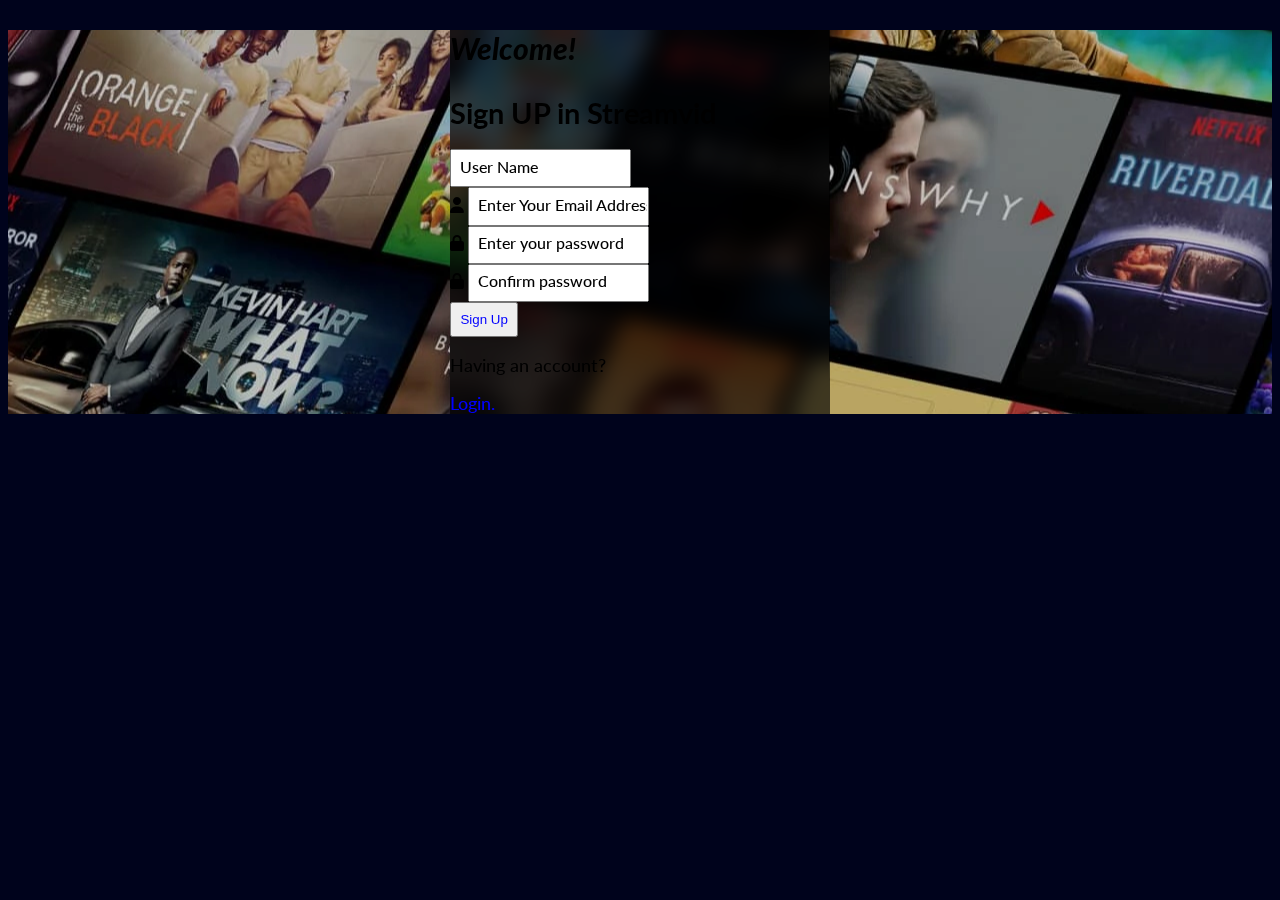
<file: Sign-Up.html>
<!doctype html>
<html lang="en">
  <head>
    <meta charset="utf-8">
    <meta name="viewport" content="width=device-width, initial-scale=1">
    <title>Streamvid Sign-Up</title>
    <link rel="stylesheet" media="screen" href="https://fontlibrary.org//face/metropolitano" type="text/css"/>
    <link rel="stylesheet" href="https://cdnjs.cloudflare.com/ajax/libs/font-awesome/6.7.2/css/all.min.css" integrity="sha512-Evv84Mr4kqVGRNSgIGL/F/aIDqQb7xQ2vcrdIwxfjThSH8CSR7PBEakCr51Ck+w+/U6swU2Im1vVX0SVk9ABhg==" crossorigin="anonymous" referrerpolicy="no-referrer" />
    <link href="https://cdn.jsdelivr.net/npm/bootstrap@5.3.7/dist/css/bootstrap.min.css" rel="stylesheet" integrity="sha384-LN+7fdVzj6u52u30Kp6M/trliBMCMKTyK833zpbD+pXdCLuTusPj697FH4R/5mcr" crossorigin="anonymous">
    <link rel="stylesheet" href="./assets/main.css">
  </head>
  <body>

    <section class="SignUp-Section d-flex flex-column justify-content-center vh-100">

      <div class="Sign-Up text-light d-flex flex-column justify-content-center margin-center text-center rounded-4 login-bg p-5 ">
        <p class="Welcome">Welcome!</p>
        <h1>Sign UP in Streamvid</h1>
        
        <form>
          <div class="User-Name w-100 mt-3">
            <input type="text" class="form-control rounded-3 " name="User-Name" id="  User-Name" required placeholder="  User Name">
          </div>

          <div class="my-4 d-flex position-relative">
           <i class="Login-icon text-dark fa-solid fa-user position-absolute"></i>
           <input type="email" class="form-control rounded-3" required placeholder="  Enter Your Email Address" id="exampleInputEmail1" aria-describedby="emailHelp">
          </div>
          <div class="my-4 d-flex position-relative">
            <i class="Login-icon text-dark fa-solid fa-lock position-absolute"></i>
           <input type="password" class="form-control rounded-3" required placeholder="  Enter your password" id="exampleInputPassword1">
          </div>

          <div class="my-4 d-flex position-relative">
            <i class="Login-icon text-dark fa-solid fa-lock position-absolute"></i>
           <input type="password" class="form-control rounded-3" required placeholder="  Confirm password" id="exampleInputPassword1">
          </div>
          <button class="Login-btn border-0 outline-0 w-100 mb-4 rounded-3">
            <a class="text-decoration-none" href="#">Sign Up</a>
          </button>
          <div class="New-Account d-flex gap-1">
           <p class="Exist-Account">Having an account?</p>
           <span><a class="text-decoration-none" href="./index.html" target="_blank">Login.</a></span>
          </div>
  
        </form>
      </div>

      

    </section>

    

    
    


  
             

    
    <!-- Bootstrap js 5.3 -->
    <script src="https://cdn.jsdelivr.net/npm/bootstrap@5.3.7/dist/js/bootstrap.bundle.min.js" integrity="sha384-ndDqU0Gzau9qJ1lfW4pNLlhNTkCfHzAVBReH9diLvGRem5+R9g2FzA8ZGN954O5Q" crossorigin="anonymous"></script>
  </body>
</html>
</file>
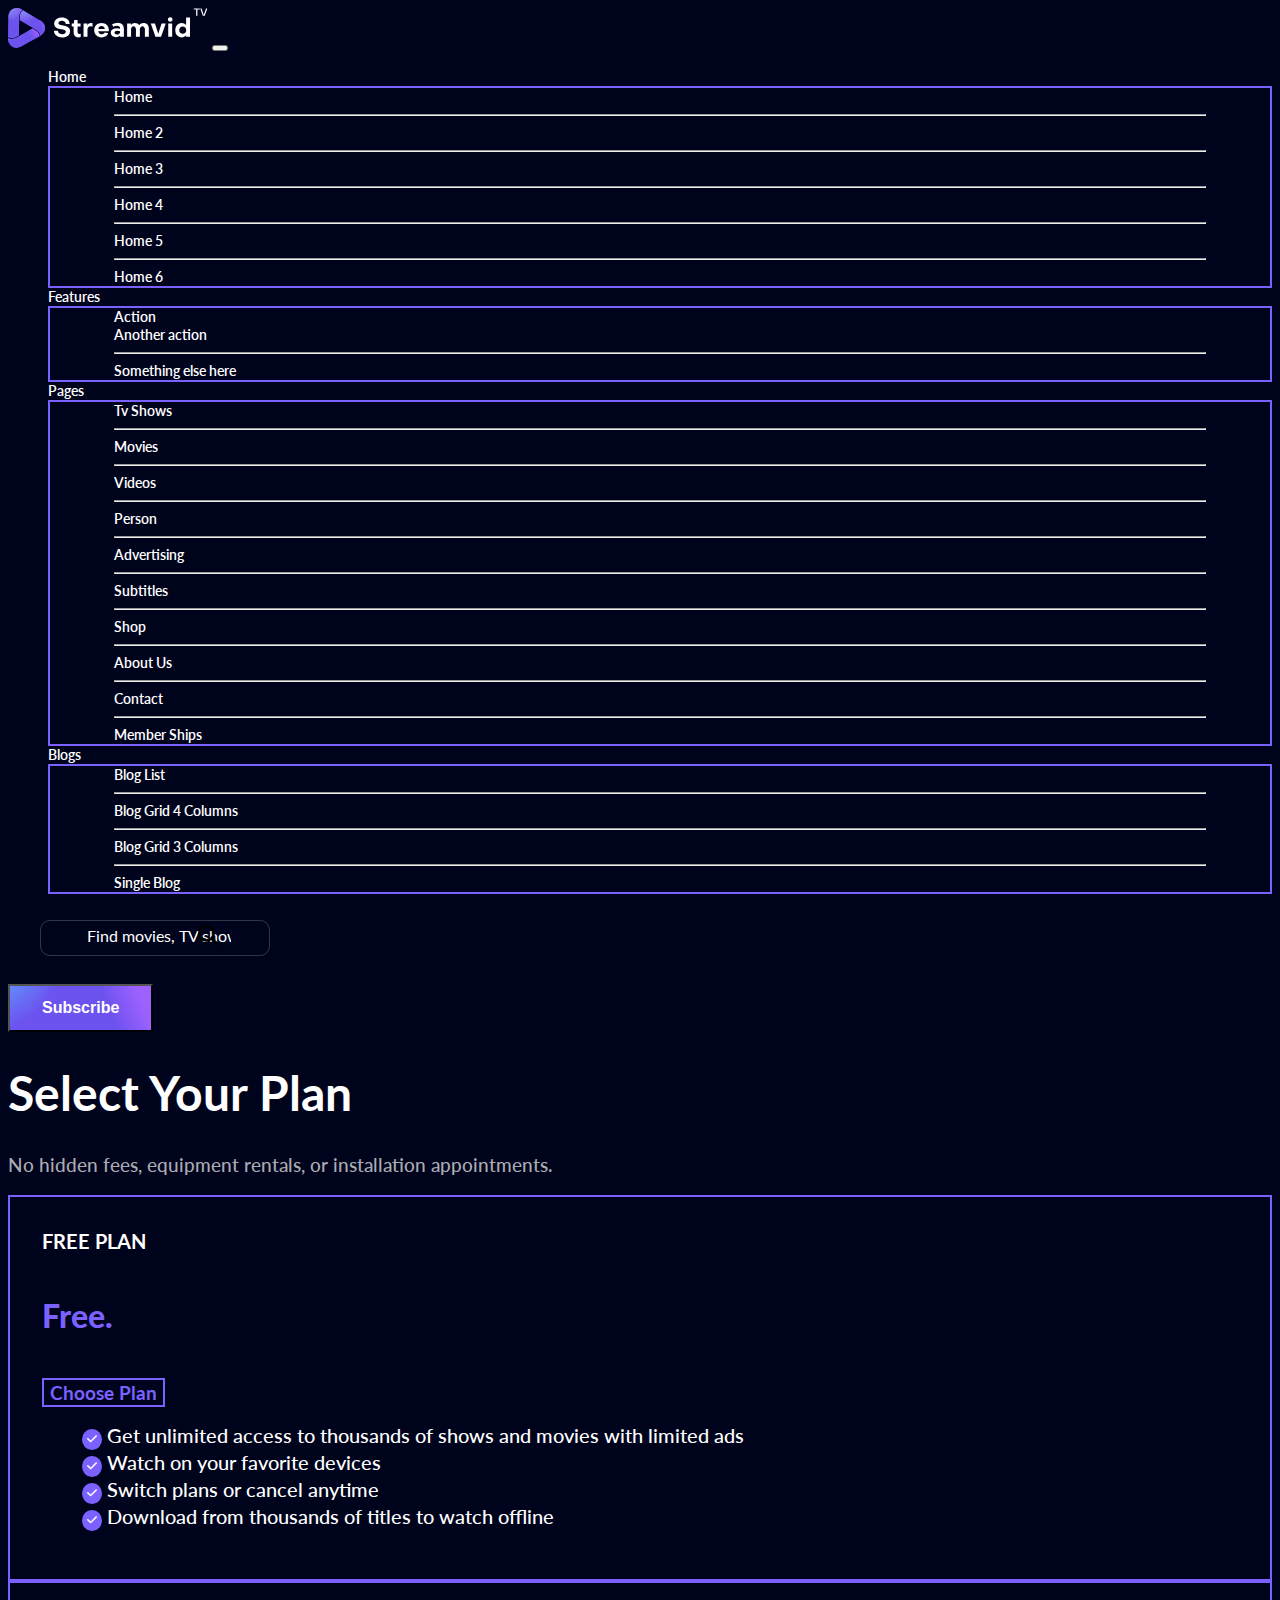
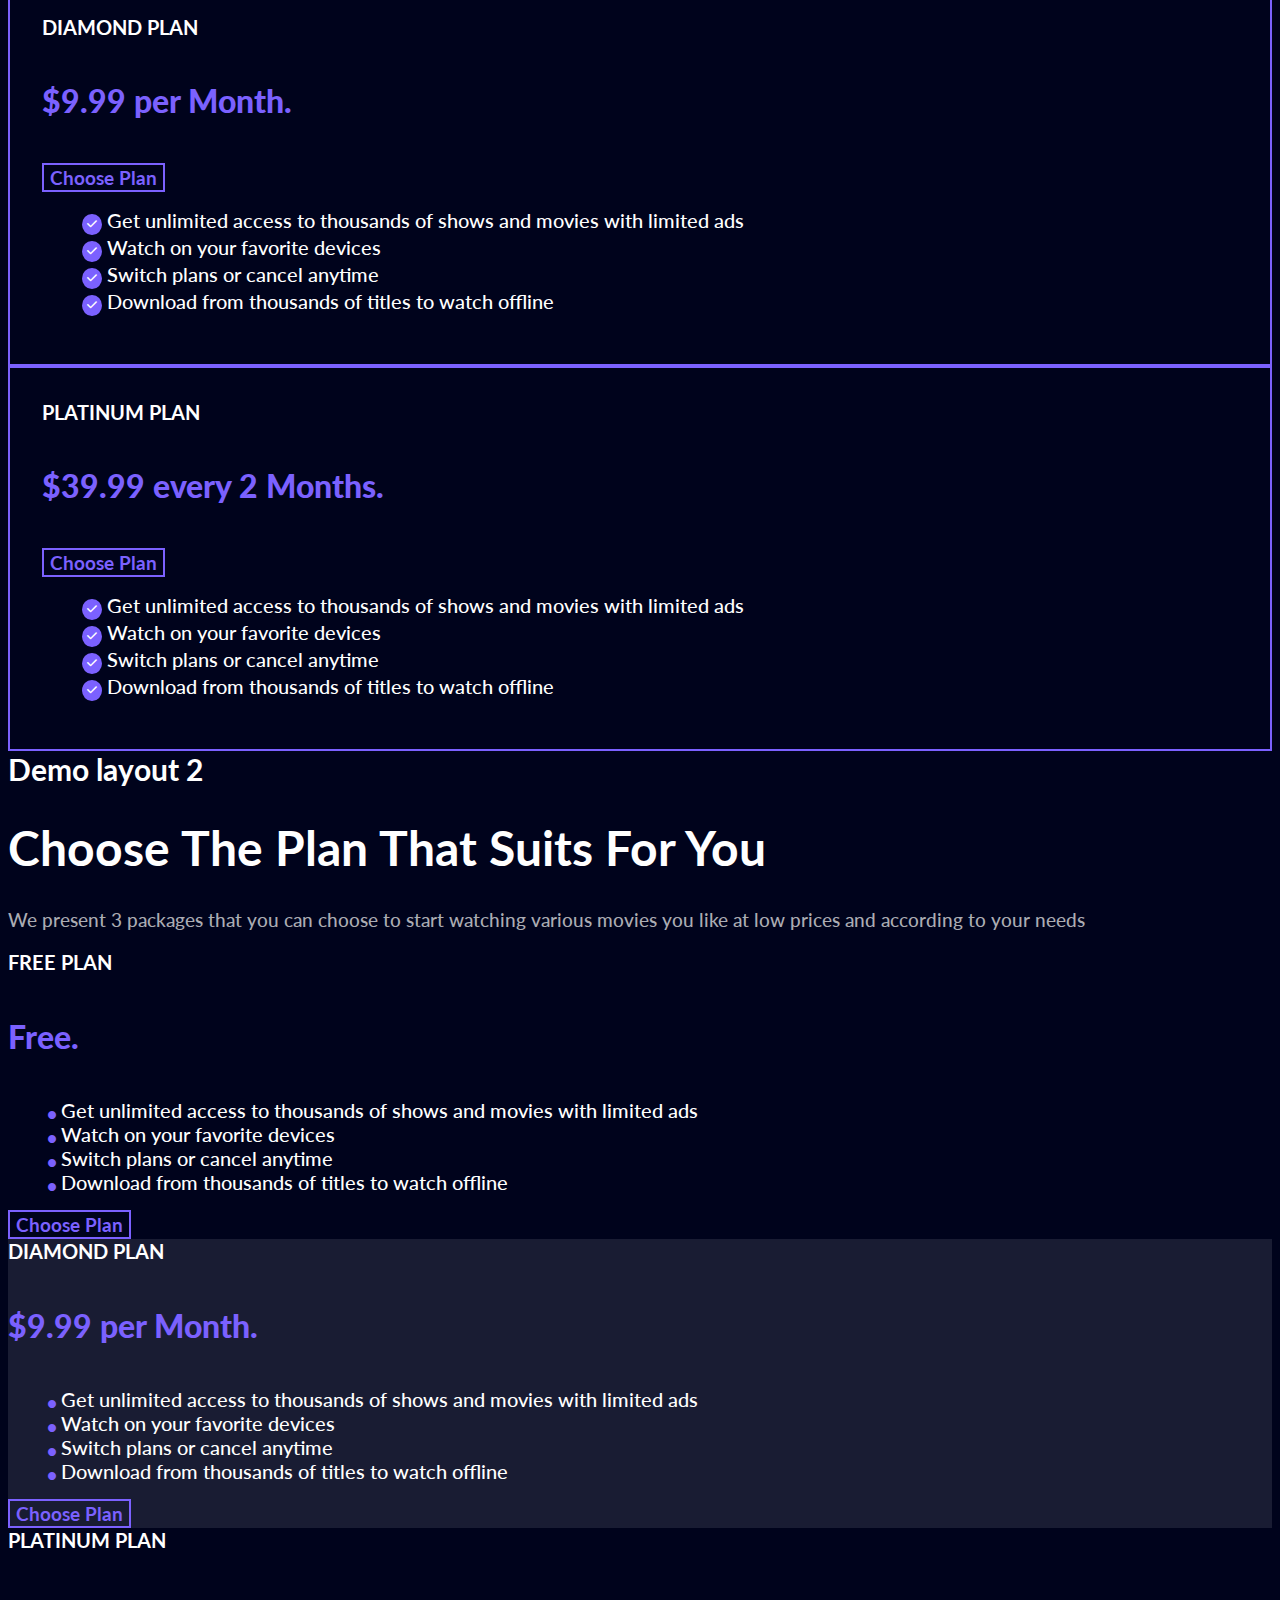
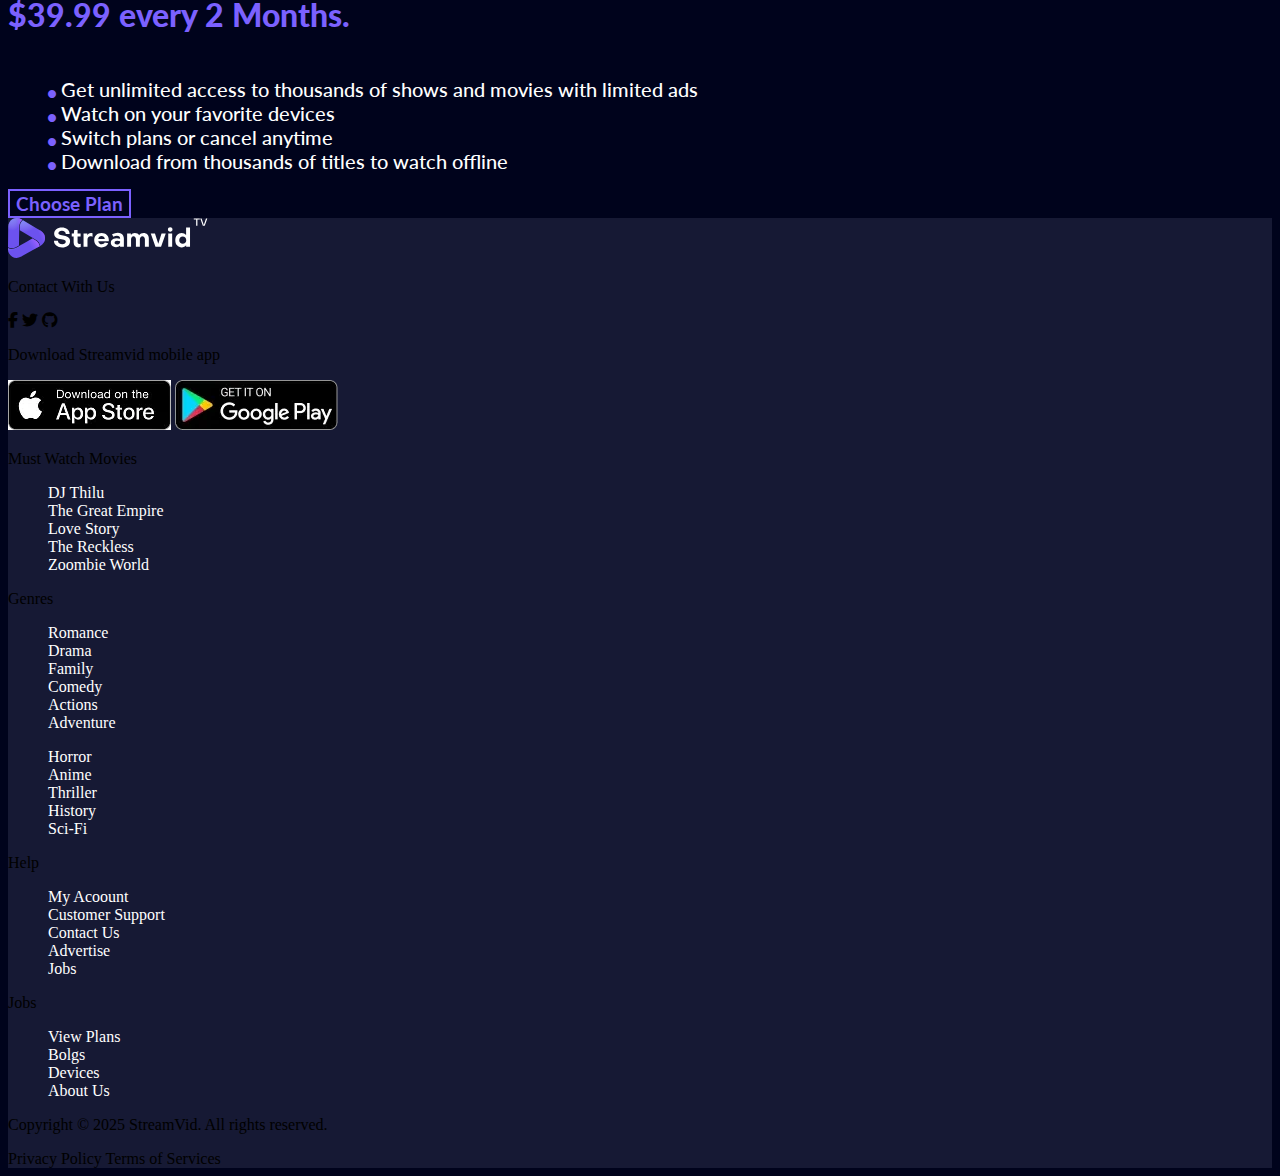
<file: Subscribe.html>
<!doctype html>
<html lang="en">
  <head>
    <meta charset="utf-8">
    <meta name="viewport" content="width=device-width, initial-scale=1">
    <meta name="description" content="Subscribe in Streamvid and enjoy your hoildays watching movies and series. There is different subscribtion, chosse the one that you prefer and we recommended one of them as your best choice">
    <title>Streamvid Subscribe</title>
    <link rel="stylesheet" media="screen" href="https://fontlibrary.org//face/metropolitano" type="text/css"/>
    <link rel="stylesheet" href="https://cdnjs.cloudflare.com/ajax/libs/font-awesome/6.7.2/css/all.min.css" integrity="sha512-Evv84Mr4kqVGRNSgIGL/F/aIDqQb7xQ2vcrdIwxfjThSH8CSR7PBEakCr51Ck+w+/U6swU2Im1vVX0SVk9ABhg==" crossorigin="anonymous" referrerpolicy="no-referrer" />
    <link href="https://cdn.jsdelivr.net/npm/bootstrap@5.3.7/dist/css/bootstrap.min.css" rel="stylesheet" integrity="sha384-LN+7fdVzj6u52u30Kp6M/trliBMCMKTyK833zpbD+pXdCLuTusPj697FH4R/5mcr" crossorigin="anonymous">
    <link rel="stylesheet" href="./assets/main.css">
  </head>
  <body>

   <nav class="navbar navbar-expand-lg ">
  <div class="container">
    <a class="navbar-brand" href="#">
        <img src="./assets/images/logo.svg" alt="logo image">
    </a>
    <button class="navbar-toggler" type="button" data-bs-toggle="collapse" data-bs-target="#navbarSupportedContent" aria-controls="navbarSupportedContent" aria-expanded="false" aria-label="Toggle navigation">
      <span class="navbar-toggler-icon"></span>
    </button>
    <div class="collapse navbar-collapse ms-3" id="navbarSupportedContent ">
      <ul class="navbar-nav me-auto mb-2 gap-3 mb-lg-0">
        <li class="nav-item dropdown">
          <a class="nav-link active  dropdown-toggle text-light" href="./Home.html" role="button" data-bs-toggle="dropdown" aria-expanded="false">
            Home
          </a>
          <ul class="dropdown-menu">
            <li><a class="dropdown-item" href="#">Home</a></li>
            <li><hr class="dropdown-divider"></li>
            <li><a class="dropdown-item" href="#">Home 2</a></li>
            <li><hr class="dropdown-divider"></li>
            <li><a class="dropdown-item" href="#">Home 3</a></li>
            <li><hr class="dropdown-divider"></li>
            <li><a class="dropdown-item" href="#">Home 4</a></li>
            <li><hr class="dropdown-divider"></li>
            <li><a class="dropdown-item" href="#">Home 5</a></li>
            <li><hr class="dropdown-divider"></li>
            <li><a class="dropdown-item" href="#">Home 6</a></li>
          </ul>
        </li>
        <li class="nav-item dropdown">
          <a class="nav-link active dropdown-toggle text-light" href="./Pages.html" role="button" data-bs-toggle="dropdown" aria-expanded="false">
            Features
          </a>
          <ul class="dropdown-menu">
            <li><a class="dropdown-item" href="#">Action</a></li>
            <li><a class="dropdown-item" href="#">Another action</a></li>
            <li><hr class="dropdown-divider"></li>
            <li><a class="dropdown-item" href="#">Something else here</a></li>
          </ul>
        </li>
        <li class="nav-item dropdown">
          <a class="nav-link active dropdown-toggle text-light" href="./Pages.html" role="button" data-bs-toggle="dropdown" aria-expanded="false">
            Pages
          </a>
          <ul class="dropdown-menu">
            <li><a class="dropdown-item" href="#">Tv Shows</a></li>
            <li><hr class="dropdown-divider"></li>
            <li><a class="dropdown-item" href="#">Movies</a></li>
            <li><hr class="dropdown-divider"></li>
            <li><a class="dropdown-item" href="#">Videos</a></li>
            <li><hr class="dropdown-divider"></li>
            <li><a class="dropdown-item" href="#">Person</a></li>
            <li><hr class="dropdown-divider"></li>
            <li><a class="dropdown-item" href="#">Advertising</a></li>
            <li><hr class="dropdown-divider"></li>
            <li><a class="dropdown-item" href="#">Subtitles</a></li>
            <li><hr class="dropdown-divider"></li>
            <li><a class="dropdown-item" href="#">Shop</a></li>
            <li><hr class="dropdown-divider"></li>
            <li><a class="dropdown-item" href="#">About Us</a></li>
            <li><hr class="dropdown-divider"></li>
            <li><a class="dropdown-item" href="#">Contact</a></li>
            <li><hr class="dropdown-divider"></li>
            <li><a class="dropdown-item" href="#">Member Ships</a></li>
            
          </ul>
        </li>

        <li class="nav-item dropdown">
          <a class="nav-link active dropdown-toggle text-light" href="./Blog.html" role="button" data-bs-toggle="dropdown" aria-expanded="false">
            Blogs
          </a>
          <ul class="dropdown-menu">
            <li><a class="dropdown-item" href="#">Blog List</a></li>
            <li><hr class="dropdown-divider"></li>
            <li><a class="dropdown-item" href="#">Blog Grid 4 Columns</a></li>
            <li><hr class="dropdown-divider"></li>
            <li><a class="dropdown-item" href="#">Blog Grid 3 Columns</a></li>
            <li><hr class="dropdown-divider"></li>
            <li><a class="dropdown-item" href="#">Single Blog</a></li>

          </ul>
        </li>
        
      </ul>
      <form class="Search-form d-flex bg-none" role="search">
        <div class="search-icon text-light"><i class="fa-solid fa-magnifying-glass"></i></div>
        <input class="input-form form-control" type="search" placeholder="     Find movies, TV shows " aria-label="Search"/>
        
      </form>
    </div>

    <div class="language-select nav-link">
        <i class="fa-solid fa-globe text-light"></i>
        <span class="ms-2 me-4 text-light">EN</span>
        <a href="./index.html" target="_blank"><i class="fa-regular fa-circle-user text-light"></i></a>
    </div>

    <button type="button" class="Subscribe-btn btn main-button bg-mainClr text-light ms-5 rounded-3" >
      <a class="text-light" target="_blank" href="./Subscribe.html">Subscribe</a>
    </button>
  </div>
    </nav>

    <section class="First-Subscribe py-5 text-center">
      <div class="container">
        <div class="row">
          <div class="Plan-details my-5">
            <h1>Select Your Plan</h1>
            <p>No hidden fees, equipment rentals, or installation appointments.</p>
          </div>
          <div class="col-lg-4 col-md-6 col-sm-12 mt-3">
            <div class="Subscribtion rounded-4">
              <span>FREE PLAN</span>
              <h4 class="Subscribtion-type mt-3">Free.</h4>
              <button class="plan-btn w-100 py-3 outline-0 rounded-4 my-4">Choose Plan</button>
              <div class="Plan-Features">
                <nav>
                  <ul class="d-flex flex-column gap-3">
                    <li class="position-relative">
                      <i class="true position-absolute fa-solid fa-check"></i>
                      Get unlimited access to thousands of shows and movies with limited ads
                    </li>
                    <li class="position-relative">
                      <i class="true position-absolute fa-solid fa-check"></i>
                      Watch on your favorite devices
                    </li>
                    <li class="position-relative">
                      <i class="true position-absolute fa-solid fa-check"></i>
                      Switch plans or cancel anytime
                    </li>
                    <li class="position-relative">
                      <i class="true position-absolute fa-solid fa-check"></i>
                     Download from thousands of titles to watch offline
                    </li>
                    
                  </ul>
                </nav>
              </div>
            </div>
          </div>

          <div class="col-lg-4 col-md-6 col-sm-12">
            <div class="Subscribtion rounded-4 py-5">
              <span>DIAMOND PLAN</span>
              <h4 class="Subscribtion-type mt-3">$9.99 per Month.</h4>
              <button class="plan-btn w-100 py-3 outline-0 rounded-4 my-4">Choose Plan</button>
              <div class="Plan-Features">
                <nav>
                  <ul class="d-flex flex-column gap-3">
                    <li class="position-relative">
                      <i class="true position-absolute fa-solid fa-check"></i>
                      Get unlimited access to thousands of shows and movies with limited ads
                    </li>
                    <li class="position-relative">
                      <i class="true position-absolute fa-solid fa-check"></i>
                      Watch on your favorite devices
                    </li>
                    <li class="position-relative">
                      <i class="true position-absolute fa-solid fa-check"></i>
                      Switch plans or cancel anytime
                    </li>
                    <li class="position-relative">
                      <i class="true position-absolute fa-solid fa-check"></i>
                     Download from thousands of titles to watch offline
                    </li>
                    
                  </ul>
                </nav>
              </div>
            </div>
          </div>

          <div class="col-lg-4 col-md-6 col-sm-12 mt-3">
            <div class="Subscribtion rounded-4">
              <span>PLATINUM PLAN</span>
              <h4 class="Subscribtion-type mt-3">$39.99 every 2 Months.</h4>
              <button class="plan-btn w-100 py-3 outline-0 rounded-4 my-4">Choose Plan</button>
              <div class="Plan-Features">
                <nav>
                  <ul class="d-flex flex-column gap-3">
                    <li class="position-relative">
                      <i class="true position-absolute fa-solid fa-check"></i>
                      Get unlimited access to thousands of shows and movies with limited ads
                    </li>
                    <li class="position-relative">
                      <i class="true position-absolute fa-solid fa-check"></i>
                      Watch on your favorite devices
                    </li>
                    <li class="position-relative">
                      <i class="true position-absolute fa-solid fa-check"></i>
                      Switch plans or cancel anytime
                    </li>
                    <li class="position-relative">
                      <i class="true position-absolute fa-solid fa-check"></i>
                     Download from thousands of titles to watch offline
                    </li>
                    
                  </ul>
                </nav>
              </div>
            </div>
          </div>
        </div>
      </div>
    </section>

    <section class="Second-Subscribe py-5 text-center">
      <div class="container">
        <div class="row">
          <div class="Plan-details my-5">
            <span class="Demo-2">Demo layout 2</span>
            <h1>Choose The Plan That Suits For You</h1>
            <p>We present 3 packages that you can choose to start watching various movies you like at low prices and according to your needs</p>
          </div>
          <div class="col-lg-4 col-md-6 col-sm-12">
            <div class="Subscribtion-2 py-5 px-4 rounded-4">
              <span>FREE PLAN</span>
              <h4 class="Subscribtion-type mt-2 mb-4">Free.</h4>
              <div class="Plan-Features">
                <nav>
                  <ul class="d-flex  flex-column gap-3">
                    <li class="position-relative">
                      <i class="dot position-absolute fa-solid fa-circle"></i>
                      Get unlimited access to thousands of shows and movies with limited ads
                    </li>
                    <li class="position-relative">
                      <i class="dot position-absolute fa-solid fa-circle"></i>
                      Watch on your favorite devices
                    </li>
                    <li class="position-relative">
                      <i class="dot position-absolute fa-solid fa-circle"></i>
                      Switch plans or cancel anytime
                    </li>
                    <li class="position-relative">
                      <i class="dot position-absolute fa-solid fa-circle"></i>
                     Download from thousands of titles to watch offline
                    </li>
                    
                  </ul>
                </nav>
              </div>
              <button class="plan-btn px-5 py-3 outline-0 rounded-4 my-4">Choose Plan</button>
            </div>
          </div>

          <div class="col-lg-4 col-md-6 col-sm-12">
            <div class="Subscribtion-2 py-5 px-4 bg-g rounded-4">
              <span>DIAMOND PLAN</span>
              <h4 class="Subscribtion-type mt-2 mb-4">$9.99 per Month.</h4>
              <div class="Plan-Features">
                <nav>
                  <ul class="d-flex flex-column gap-3">
                    <li class="position-relative">
                      <i class="dot position-absolute fa-solid fa-circle"></i>
                      Get unlimited access to thousands of shows and movies with limited ads
                    </li>
                    <li class="position-relative">
                      <i class="dot position-absolute fa-solid fa-circle"></i>
                      Watch on your favorite devices
                    </li>
                    <li class="position-relative">
                      <i class="dot position-absolute fa-solid fa-circle"></i>
                      Switch plans or cancel anytime
                    </li >
                    <li class="position-relative">
                      <i class="dot position-absolute fa-solid fa-circle"></i>
                     Download from thousands of titles to watch offline
                    </li>
                    
                  </ul>
                </nav>
              </div>
              <button class="plan-btn px-5 py-3 outline-0 rounded-4 my-4">Choose Plan</button>
            </div>
          </div>

          <div class="col-lg-4 col-md-6 col-sm-12">
            <div class="Subscribtion-2 py-5 px-4 rounded-4">
              <span>PLATINUM PLAN</span>
              <h4 class="Subscribtion-type mt-2 mb-4">$39.99 every 2 Months.</h4>
              <div class="Plan-Features">
                <nav>
                  <ul class="d-flex flex-column gap-3">
                    <li class="position-relative">
                      <i class="dot position-absolute fa-solid fa-circle"></i>
                      Get unlimited access to thousands of shows and movies with limited ads
                    </li>
                    <li class="position-relative">
                      <i class="dot position-absolute fa-solid fa-circle"></i>
                      Watch on your favorite devices
                    </li>
                    <li class="position-relative">
                      <i class="dot position-absolute fa-solid fa-circle"></i>
                      Switch plans or cancel anytime
                    </li>
                    <li class="position-relative">
                      <i class="dot position-absolute fa-solid fa-circle"></i>
                     Download from thousands of titles to watch offline
                    </li>
                    
                  </ul>
                </nav>
              </div>
              <button class="plan-btn px-5 py-3 outline-0 rounded-4 my-4">Choose Plan</button>
            </div>
          </div>
        </div>
      </div>
    </section>

     <footer class="pt-5">
      <div class="container text-light mt-5">
        <div class="row">
          <div class="col-lg-4 col-sm-12">
            <div class="footer-logo mb-5">
              <img src="./assets/images/logo.svg" alt="logo image">
            </div>
            <p>Contact With Us</p>
            <div class="Social-media-Accounts d-flex gap-3">
              <i class="fa-brands fa-facebook-f"></i>
              <i class="fa-brands fa-twitter"></i>
              <i class="fa-brands fa-github"></i>
            </div>

            <div class="App-Download mt-5">
              <p class="mb-4">Download Streamvid mobile app</p>
              <div class="Download-links">
                <img class="me-3" src="./assets/images/Download-AppStores/app_Store.webp" alt="App Store image">
                <img src="./assets/images/Download-AppStores/Google-PlayStore.webp" alt="Google PLay Store image">
              </div>
            </div>

          </div>

          

          <div class="col-lg-8 row d-flex">
            <div class="col-lg-3 col-sm-12">
              <div class="Must-Watch-Movies-nav text-light">
                <p class="ms-4 mb-4">Must Watch Movies</p>
                <nav>
                  <ul class="d-flex flex-column gap-2">
                    <li><a href="#">DJ Thilu</a></li>
                    <li><a href="#">The Great Empire</a></li>
                    <li><a href="#">Love Story</a></li>
                    <li><a href="#">The Reckless</a></li>
                    <li><a href="#">Zoombie World</a></li>
                  </ul>
                </nav>
              </div>
            </div>

            <div class="col-lg-3 col-sm-12">
              <div class="Geners-nav ms-3">
                <p class="ms-4 mb-4">Genres</p>
                <div class="Adjust-navLinks d-flex">
                  <nav>
                  <ul class="d-flex flex-column gap-2">
                    <li><a href="#">Romance</a></li>
                    <li><a href="#">Drama</a></li>
                    <li><a href="#">Family</a></li>
                    <li><a href="#">Comedy</a></li>
                    <li><a href="#">Actions</a></li>
                    <li><a href="#">Adventure</a></li>
                  </ul>
                </nav>

                <nav>
                  <ul class="d-flex flex-column gap-2">
                    <li><a href="#">Horror</a></li>
                    <li><a href="#">Anime</a></li>
                    <li><a href="#">Thriller</a></li>
                    <li><a href="#">History</a></li>
                    <li><a href="#">Sci-Fi</a></li>
                  </ul>
                </nav>
                </div>
              </div>
            </div>

            <div class="col-lg-3 col-sm-12">
              <div class="Help-nav ms-5">
                <p class="ms-4 mb-4">Help</p>
                <nav>
                  <ul class="d-flex flex-column gap-2">
                    <li><a href="#">My Acoount</a></li>
                    <li><a href="#">Customer Support</a></li>
                    <li><a href="#">Contact Us</a></li>
                    <li><a href="#">Advertise</a></li>
                    <li><a href="#">Jobs</a></li>
                  </ul>
                </nav>
              </div>
            </div>

            <div class="col-lg-3 col-sm-12">
              <div class="Jobs-nav ms-5">
                <p class="ms-4 mb-4">Jobs</p>
                <nav>
                  <ul class="d-flex flex-column gap-2">
                    <li><a href="#">View Plans</a></li>
                    <li><a href="#">Bolgs</a></li>
                    <li><a href="#">Devices</a></li>
                    <li><a href="#">About Us</a></li>
                  </ul>
                </nav>
              </div>
            </div>
          </div>
        </div>

        <div class="Copyright d-flex justify-content-between py-5">
          <p>Copyright © 2025 StreamVid. All rights reserved.</p>
          <div class="Policy-Services">
            <span>Privacy Policy</span>
          <span>Terms of Services</span>
          </div>
        </div>
      </div>
    </footer>

    


  
             

    
    <!-- Bootstrap js 5.3 -->
    <script src="https://cdn.jsdelivr.net/npm/bootstrap@5.3.7/dist/js/bootstrap.bundle.min.js" integrity="sha384-ndDqU0Gzau9qJ1lfW4pNLlhNTkCfHzAVBReH9diLvGRem5+R9g2FzA8ZGN954O5Q" crossorigin="anonymous"></script>
  </body>
</html>
</file>
<file: assets/main.css>
@import url('https://fonts.googleapis.com/css2?family=Lato:ital,wght@0,100;0,300;0,400;0,700;0,900;1,100;1,300;1,400;1,700;1,900&display=swap');

a{
    text-decoration: none;
    color: #fff;
    cursor: pointer;
}

li{
    list-style-type: none;
}
.category-clr{
    color: #a7a5ad;
}
.custom_container{
    display: flex;
    flex-wrap: wrap;
    align-items: center;
    --bs-gutter-x: 1.5rem;
    --bs-gutter-y: 0;
    width: 100%;
    padding-right: calc(var(--bs-gutter-x) * 3.3);
    padding-left: calc(var(--bs-gutter-x) * 3.3);
    margin-right: auto;
    margin-left: auto;
}
.margin-center{
    margin: auto;
}
li{
    list-style: none;
}

body{
    background-color: #00031c;
}

:root{
    --mainColor:#7b61ff;
}

.Reviwer-img{
    width: 80px;
    height: 80px;
    border-radius: 50%;
}

.mainColor{
    color: var(--mainColor);
}

.width-content{
    width: fit-content;
}

.bg-mainClr{
    background: linear-gradient(248.28deg, #9e61ff 9.539999999999999%, rgba(142, 97, 255, 0) 32.8%), radial-gradient(81.70999999999999% 279.87% at -16.57% -92%, #619bff 28.69%, rgba(205, 219, 248, 0) 69.54000000000001%), #6c52ee;
}
.card{
    background: none;
}

.hidden{
    visibility: hidden;
}

.wh-150{
    width: 150px;
    height: 150px;
}
.main-button{
    font-family: 'MetropolitanoRegular',sans-serif;
    font-size: 1rem;
    font-weight: 600;
    padding: .8rem 2rem;
}


/*Start Login/SignUp Pages*/
.Login, .Sign-Up{
  width: 30%;
    backdrop-filter: blur(.7rem);
}
@media screen and (max-width:1176px){
    .Login-Section .Login,
    .SignUp-Section .Sign-Up{
        width: 35%;
    }
}

@media screen and (max-width:1000px){
    .Login-Section .Login,
    .SignUp-Section .Sign-Up{
        width: 40%;
    }
}

@media screen and (max-width:890px){
    .Login-Section .Login,
    .SignUp-Section .Sign-Up{
        width: 45%;
    }
}

@media screen and (max-width:780px){
    .Login-Section .Login,
    .SignUp-Section .Sign-Up{    
        width: 55%;
    }
}

@media screen and (max-width:640px){
    .Login-Section .Login,
    .SignUp-Section .Sign-Up{
          width: 70%;
    }
}
@media screen and (max-width:510px){
    .Login-Section .Login,
    .SignUp-Section .Sign-Up{
          width: 80%;
    }
}

.Welcome{
  font: italic 900 1.875rem "Lato", sans-serif;
}

.Login h1,
.Sign-Up h1{
   font: 700 1.8rem "Lato", sans-serif;
}

.New-Account{
   font: 500 1.1rem "Lato", sans-serif;
  
}

.form-control::placeholder{
  font: 500 1rem "Lato", sans-serif;
  color: #000; 
}

.Login a,
 .Sign-Up a{
  font-weight: 500; 
  color: blue;
}

.Login-Section,
.SignUp-Section{
    background-image: url('./Login-image/Login-Bg.webp');
    background-repeat: no-repeat;
    background-position: center;
}

.login-bg{
    background-color: rgba(0, 0, 0, 0.664);
}

.Login-icon{
    right: 4%;
    top: 30%;
}

.Login-btn:hover{
    background-color: #f41008ec;
}

.Login-Section input,
.Sign-Up input{
  padding: .6rem 0;
}

.Login-Section button,
.Sign-Up button{
  padding: .5rem; 
}

.Font-lato{
    font-family: "Lato", sans-serif;
}

.description{
  font:900 .9rem "Lato", sans-serif;
}

.input-form::placeholder{
  font: 400 1rem "Lato", sans-serif;
  color: #fff;
}

/*End Login/SignUp Pages*/



/*Header Section*/
.header{
    background-image: url('./images/NewMoviesimages/John-Wick.webp');
    background-repeat: no-repeat;
    background-size: 100%;
    background-position: 0 -130px;
    height: 85vh;
}

.header-linear-grad{
    background: linear-gradient(0deg, #00031c 0%, rgba(0, 3, 28, .7) 15.62%, rgba(0, 3, 28, 0) 31.32%), linear-gradient(90deg, #00031c 6.03%, rgba(0, 3, 28, 0) 78.64%);
}

.header-f-desc{
  font: 400 1.1rem "Lato", sans-serif;
  color: #a7a5ad;
 
}
.nav-link{
  font: 600 .9rem "Lato", sans-serif;
}

.navbar .dropdown-menu{
  background-color:#00031c;
  border: 2px solid var(--mainColor);
  padding: 0rem 4rem;
}

.navbar .dropdown-item{
  font: 600 .9rem "Lato", sans-serif;
    color: #fff;   
}
.navbar .dropdown-item:hover{
  color: var(--mainColor);
  background-color: transparent;
  margin-left: .5rem;
}

.input-form{
    padding: .6rem 1.6rem;
    border: 1px solid rgba(255, 255, 255, .2);
    border-radius: .625rem;  
}
.Search-form{
    position:relative ;
    padding: .6rem 2rem; 
    background: transparent;
}
.search-icon{
    position: absolute;
    left: 15%;
    top: 25%;  
    font-size: 1.3rem;
}
.input-form{
    background-color: transparent;
}
.input-form:hover{
    background-color: transparent;
}
.Search-form:hover{
    background-color: transparent;
}

.language-select{
  font: 800 1rem "Lato", sans-serif;
}

.Film-content{
    height: 80vh;
}

.special-TV-MA{
    background-color: rgba(255, 255, 255, .1);
    padding: 0rem 0.6rem;
    border-radius: .4rem;
}

.Details{
  font: 200 1rem "Lato", sans-serif;
    color: #abacb3;
}


.watch-live button,
.watch-live{
  font: 700 1rem "Lato", sans-serif;
  color: #fff;
}

.Watch-Later{
    transition: .6s;
}

.Watch-Later:hover{
    color: var(--mainColor);
}
@media screen and (max-width:1320px){
    .navbar .language-select{
        visibility: hidden;
    }
}

@media screen and (max-width:1200px){
    .search-icon{
    left: 40%;
    top: 25%;  
}
}

@media screen and (max-width:770px){
    .navbar   .Subscribe-btn{        
        visibility: hidden;
    }
}


/*Header Section*/

/*New Release Section*/
.View-all{
  font: 800 1.1rem "Lato", sans-serif;
}

.card-title{
  font: 800 1.3rem "Lato", sans-serif;
}

.card-title:hover{
    color: var(--mainColor);
    cursor: pointer;
}

.Movie-DT-Type{
  font: 800 1rem "Lato", sans-serif;
}

.nxt-btn2{
    padding: 2.1rem .6rem;
    right: 10%;
    bottom: 50%;
    background-color:#232c32;
}


.nxt-btn2:hover{
    background-color: var(--mainColor);
    cursor: pointer;   
}

.NewReleaseCard:hover .play-btn,
.NewReleaseCard:hover .Add-List-btn{
    visibility: visible;
}

.play-btn{
    position: absolute;
    top: 30%;
    left: 40%;
    font-size: 3rem;
}

.play-btn:hover{
    color: var(--mainColor);
    cursor: pointer;  
}

.Add-List-btn{
    position: absolute;
    bottom: 30%;
    left: 13%;
    width: 75%;
}

.Add-List-btn:hover{
    background-color: var(--mainColor); 
}

.Movie-Category{
  font: 700 1.1rem "Lato", sans-serif;
  color: #a7a5ad;
}

.Movie-DT{
  font: 500 1.1rem "Lato", sans-serif;
  color: #a7a5ad;
}
/*New Release Section*/

.Movies-Year .card h3{
  font: 800 1rem "Lato", sans-serif;
  color: #fff;
}

.Movies-Year .card a{
  font: 700 .9rem "Lato", sans-serif;
}

.caption-title{
  font: 800 3.1rem "Lato", sans-serif;
}

.Rating{
  font: 500 1rem "Lato", sans-serif;
  color: #fff;
}

.bg-button{
    background-color: rgba(255, 255, 255, .1);
}


/*Almost Adults Section*/

@media screen and (max-width:1400px){
    .Almost-Adults-Section .Adults-Smallimages{
        visibility: hidden;
    }
}

.Almost-Adults-Section{
    background-image: url('./images/Almost-Adults-images/Almost-Adults-bg.webp');
    background-repeat: no-repeat;
}

.Almost-Adults-Section h2{
  font: 900 3rem "Lato", sans-serif;
}

.Adults-Smallimages{
    right: 8%;
    top: 19%; 
} 

.Adults-WatchTrailer{
    right: 24%;
    top: 53%;
}

.Almost-Adults-Section p{
  font: 700 1rem "Lato", sans-serif;
    color: #a7a5ad;
}

.Play-Now{
  font: 700 1rem "Lato", sans-serif;
  color: #fff;
  padding: .8rem 2rem;
}

.Almost-Adults-Section .Play-Now:hover{
  box-shadow: 0 15px 40px -8px rgba(158, 97, 255, .5);
    transform: translateY(-3px);
}

.Adults-WatchTrailer h4{
  font: 700 1.1rem "Lato", sans-serif;
}
.Plus-btn{
  background-color: #161934;
  padding: .8rem 1rem;
}

.plus{
    font-weight: 200;
    font-size: 1.5rem;
}

/*Almost Adults Section*/


/*Deal of the Week*/

.DealofWeek-movies h3{
  font: 800 1rem "Lato", sans-serif;
}
.DealCard:hover{
    background-color: #101c32;
    transition: .5s;
    /*transform: translateX(100%); */
}

.card-img-overlay:hover .Add-List-btn,
.card-img-overlay:hover .text-hidden{
    
    visibility: visible;
}

.card{
    overflow: hidden;
}

.card-img-top {
    transition: transform 0.8s;
    border-radius: 0.5rem;
    
}
.card-img-top:hover{
    transform: scale(1.1);
    margin-bottom: 1rem;  
}
.Add-List-btn1{
    bottom: 1rem;
    left: 1.5rem;
    background-color: transparent;
    border: 2px solid #fff;
    
}

/*Deal of the Week*/


.position-relative{
    position: relative;
}

.nxt-btn1{
    padding: 2.1rem .6rem;
    right: 10%;
    top: 43%;
    background-color:#232c32;
}

.nxt-btn1:hover{
    background-color: var(--mainColor);
    cursor: pointer;  
}


/*TV Series Section*/

.Series-description{
  font: 800 1rem "Lato", sans-serif;
    bottom: 4%;
    left: 5%;
}

.Tv-cardBody{
  font: 800 .8rem "Lato", sans-serif;
    top: 35%;
}

/*TV Series Section*/


/*Pieces of herSection*/
.pieces-of-herSection{
    background-image: url(./images/Pieces-of-her-images/Pieces-of-her-bg.webp);
    background-repeat: no-repeat;
    background-size: 100%;
    height: 25vh;;
}

.pieces-of-herSection p{
  font: 400 1.1rem "Lato", sans-serif;
  letter-spacing: .3rem;
  
}

.pieces-of-herSection h3{
  font: 400 2.2rem "Lato", sans-serif;
  letter-spacing: .5rem;
  word-spacing: .3rem;
}

.Trailer-btn2{
    right: 0rem;
    top: 4rem;
}

.pieces-of-herSection .Trailer-btn2:hover{
  box-shadow: 0 15px 40px -8px rgba(158, 97, 255, .5);
    transform: translateY(-3px);
}

/*Pieces of herSection*/

/*Recommended Section*/
.nxt-btn3{
    padding: 2.1rem .6rem;
    right: 10%;
    bottom: 40%;
    
}

.nxt-btn3:hover{
    background-color: var(--mainColor);
    cursor: pointer;   
}
/*Recommended Section*/

/*Exclusive Section*/

.Exclusive-Section h3{
  font: 800 1rem "Lato", sans-serif;
}

.Exclusive-Section span{
  font: 600 .9rem "Lato", sans-serif;
  color: #a7a5ad;
}

/*Exclusive Section*/



/*Game of thrones*/
.GOT p{
  font:600 2.8rem "Lato", sans-serif;
}

.Trailer-btn{
    color: #000;
    font: 700 1rem;
}
.Trailer-btn:hover{
    background-color: var(--mainColor);
    box-shadow: 0 15px 40px -8px rgba(158, 97, 255, .5);
    transform: translateY(-3px);
    
}

.GOT-Bg{
    background-color: #18133a;
}
/*Game of thrones*/

/*Artist Section*/
.Artist h3{
  font: 800 1rem "Lato", sans-serif;
}
/*Artist Section*/

/*News Section*/
.Caption-title{
  font: 800 1.5rem "Lato", sans-serif;

}

.News-title{
  font: 800 1rem "Lato", sans-serif;
}

.News-text{
  font: 800 .85rem "Lato", sans-serif;
}

.News-Author span{
  font: 700 .9rem "Lato", sans-serif;
}
.News-section span:hover{
    color: var(--mainColor);
    cursor: pointer;
}

@media screen and (max-width:760px){
   .News-section .News-img{
    width: 100%;
   }

   .News-section .News-img img{
    width: 100%;
   }
  
}
/* News Sction*/


/* Features Page*/
.Movies-list h3{
  font: 600 1.5rem "Lato", sans-serif;
  color: #fff;
}
.bg-menu{
    background-color: #191c33;
}

.Movies-list a:hover{
  color: var(--mainColor)
}

.Year-btn:hover{
    background-color: var(--mainColor);
    color: #FFf;
}

.Movie-number{
    color: #fff;
    font-size: 1.5rem !important; 
    right: 95%;
    top: 28%;
}

@media screen and (max-width:990px){
    .Top-5-Movies .Movie-number{
     left: -.5%;
    }
}
.Top-5-Movies h4{
  font: 600 1rem "Lato", sans-serif;
  color: #fff;
}

.Top-5-Movies h4:hover{
    color: var(--mainColor);
    cursor: pointer;
}

.Top-5-Movies span{
  font: 400 .8rem "Lato", sans-serif;
    color: #fff; 
}

.page-trans button:hover{
    background-color: #7b61ff;
    color: #fff;
}

/* Features Page*/


/* Subscribe page */
.Subscribtion{
    border: 2px solid #7b61ff;
    padding: 2rem;  
}

.plan-btn{
  border: 2px solid #7b61ff;
  background-color: transparent;
  color: #7b61ff;
  font: 700 1.2rem "Lato", sans-serif;
}

.plan-btn:hover{
    background-color: var(--mainColor);
    color: #fff;
}

.Plan-details h1{
  font:700 3rem "Lato", sans-serif;
  color: #fff;
}

.Plan-details p{
  font: 500 1.2rem "Lato", sans-serif;
  color: #abacb3;
}


.Subscribtion span,
.Subscribtion-2 span{
  font: 700 1.25rem "Lato", sans-serif;
  color: #fff;
}

.Subscribtion-type{
  font: 900 2rem "Lato", sans-serif;
  color: var(--mainColor);
}   

.Subscribtion li,
.Subscribtion-2 li{
  font: 500 1.25rem "Lato", sans-serif;
  color: #fff;
  text-align: start;
}

.Demo-2{
  font: 700 1.9rem "Lato", sans-serif;
  color: #fff;
}

.bg-g{
    background-color: #191c33;
}

.dot{
    font-size: .5rem;
    color: var(--mainColor);
    right: 103%;
    top: 20%;
}

.true{
    font-size: .7rem;
    background-color: var(--mainColor);
    border-radius: 50%;
    padding: .3rem;
    right: 103%;
    top: 6%;
}
/* Subscribe Page */


.Actions-btns button{
    color: #fff;
    font-size: 16px;
}

.Down-btn{
  font: 700 1rem "Lato", sans-serif;  
}

.Actions-btns button:hover,
.Down-btn:hover{
    background-color: var(--mainColor);
    color: #fff;
}

/*Start Blogs Page*/
@media screen and (max-width:995px){
    .Blog .row {
      display: flex;
      flex-direction: column;
    }

    .Blog .Blog-content{
      width: 100%;
    }

    .Blogs-News .row{
        display: flex;
        flex-direction: column;
        gap: 1rem;
    }

}

.Blog h2{
  font: 800 3rem "Lato", sans-serif;
}

.Blog p{
  font: 600 1rem "Lato", sans-serif;
  color: #a7a5ad;
}

.Blogs-News h4{
  font: 800 1rem "Lato", sans-serif;
}

.Blogs-News p{
  font: 600 .85rem "Lato", sans-serif;
  color: #a7a5ad;
}

.Blogs-News span{
  font: 600 .86rem "Lato", sans-serif;
}

.Load-Morebtn{
  font: 800 1.1rem "Lato", sans-serif;
    padding: .9rem 2.1rem;
    transition: 0.6sec ease;
}

.Load-Morebtn:hover{
  box-shadow: 0 15px 40px -8px rgba(158, 97, 255, .5);
    transform: translateY(-3px);
}
/*End Blogs Page*/




/*Start John Wick Ch4 */

.John-Wick-Des h1{
  font: 600 3.5rem "Lato", sans-serif;
}

.John-Wick-Des .Movie-DT-Type,
.John-Wick-Des p{
  font: 600 .9rem "Lato", sans-serif;
  color: #a7a5ad;
}

.John-Wick-Des .Movie-Category{
font: 600 .9rem "Lato", sans-serif;
}

.John-Wick-Des .Crew h4{
  font: 700 1rem "Lato", sans-serif;
}

.John-Wick-Des .card h3{
  font: 800 1rem "Lato", sans-serif;
}

.John-Wick-Des .card-text{
   font: 800 .9rem "Lato", sans-serif;
}

.User-Review h3{
   font: 800 1.5rem "Lato", sans-serif;
}

.User-Review h4{
   font: 700 1.2rem "Lato", sans-serif;
}

.User-Review span,
.User-Review .form-label{
   font: 700 1rem "Lato", sans-serif;
  color: #fff;
}

.User-Review .form-check-label{
   font: 600 1rem "Lato", sans-serif;
  color: #a7a5ad;
}

.Reviwer h5{
   font: 800 1.2rem "Lato", sans-serif;
}

.Reviwer p{
   font: 500 1rem "Lato", sans-serif;
  color: #a7a5ad;
}
/* John Wick Ch4 */



.trailer-btn:hover{
    background-color: var(--mainColor);
    cursor: pointer;
    
}

.Trailer-btn{
    background-color: #fff;
 
}

footer{
    background-color: #161934;
}
.Must-Watch-Movies-nav a,
.Geners-nav a,
.Help-nav a,
.Jobs-nav a{
color: white;
}
</file>
